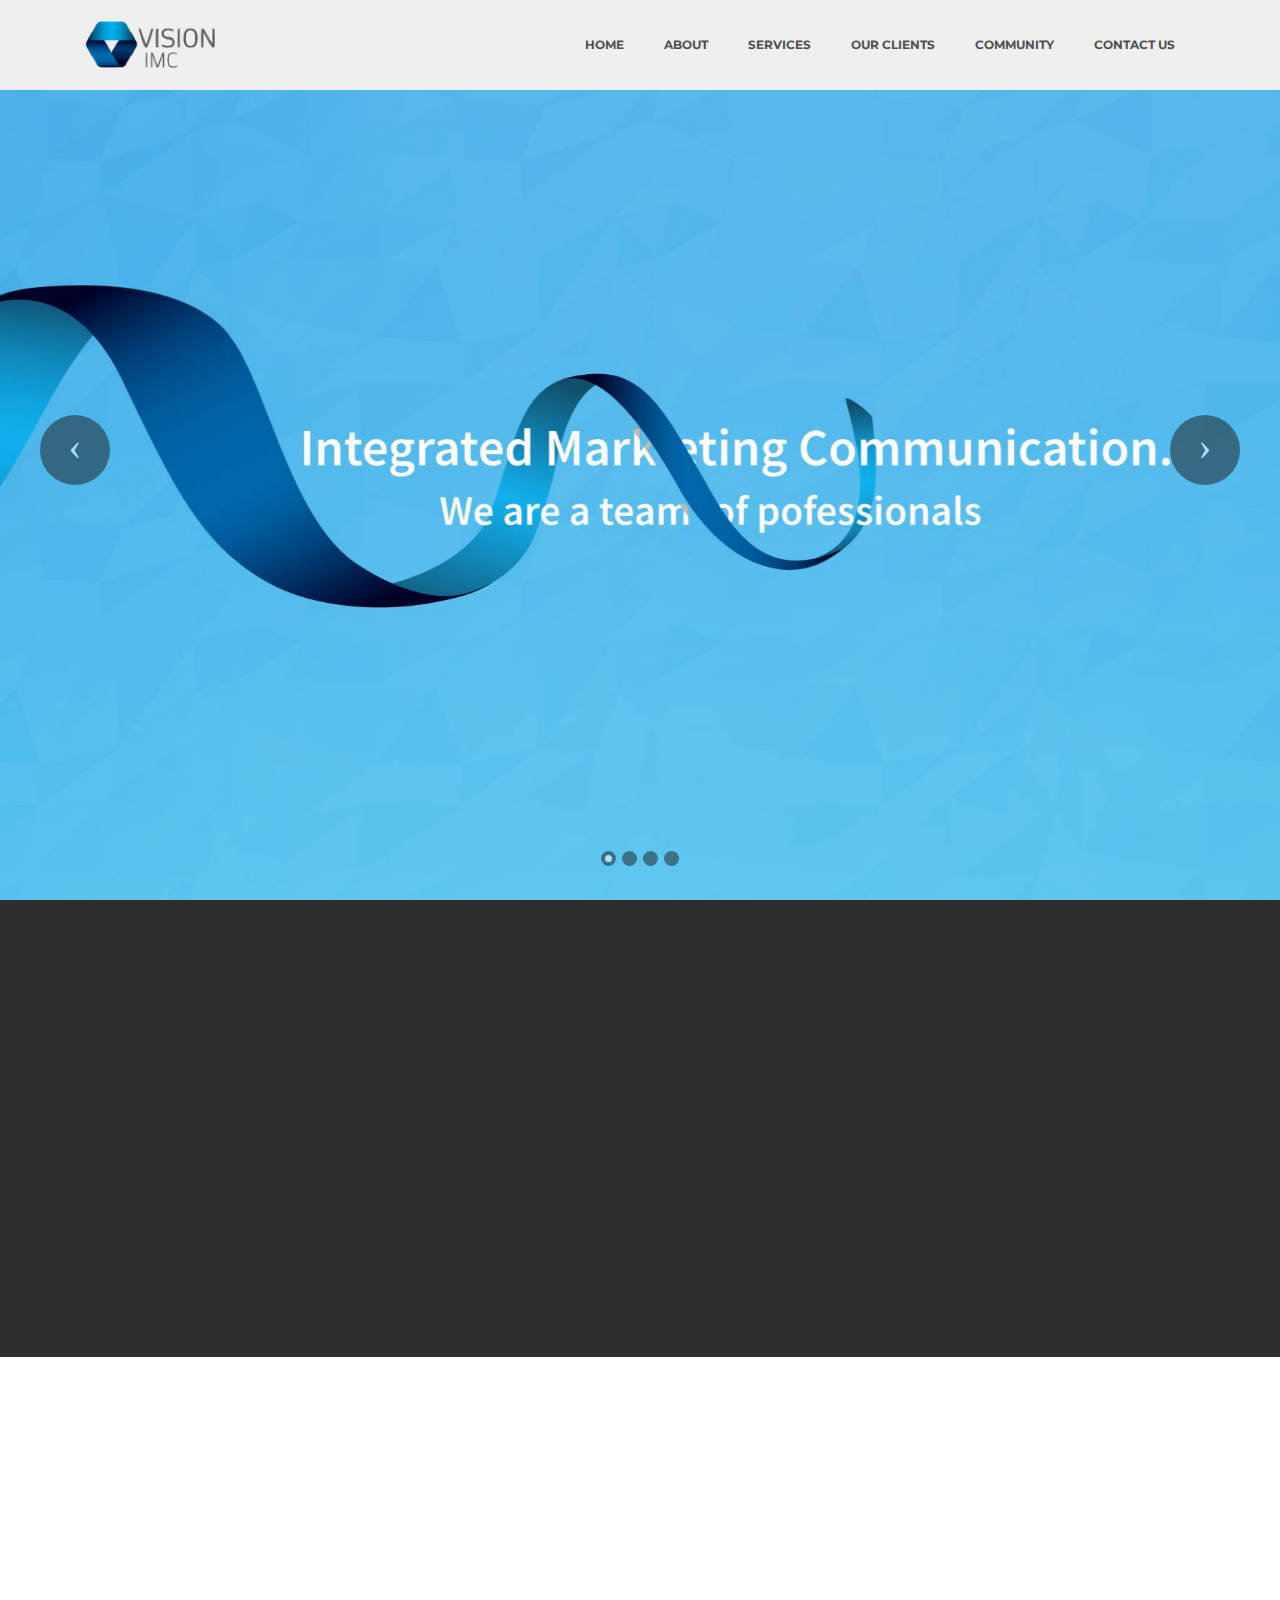
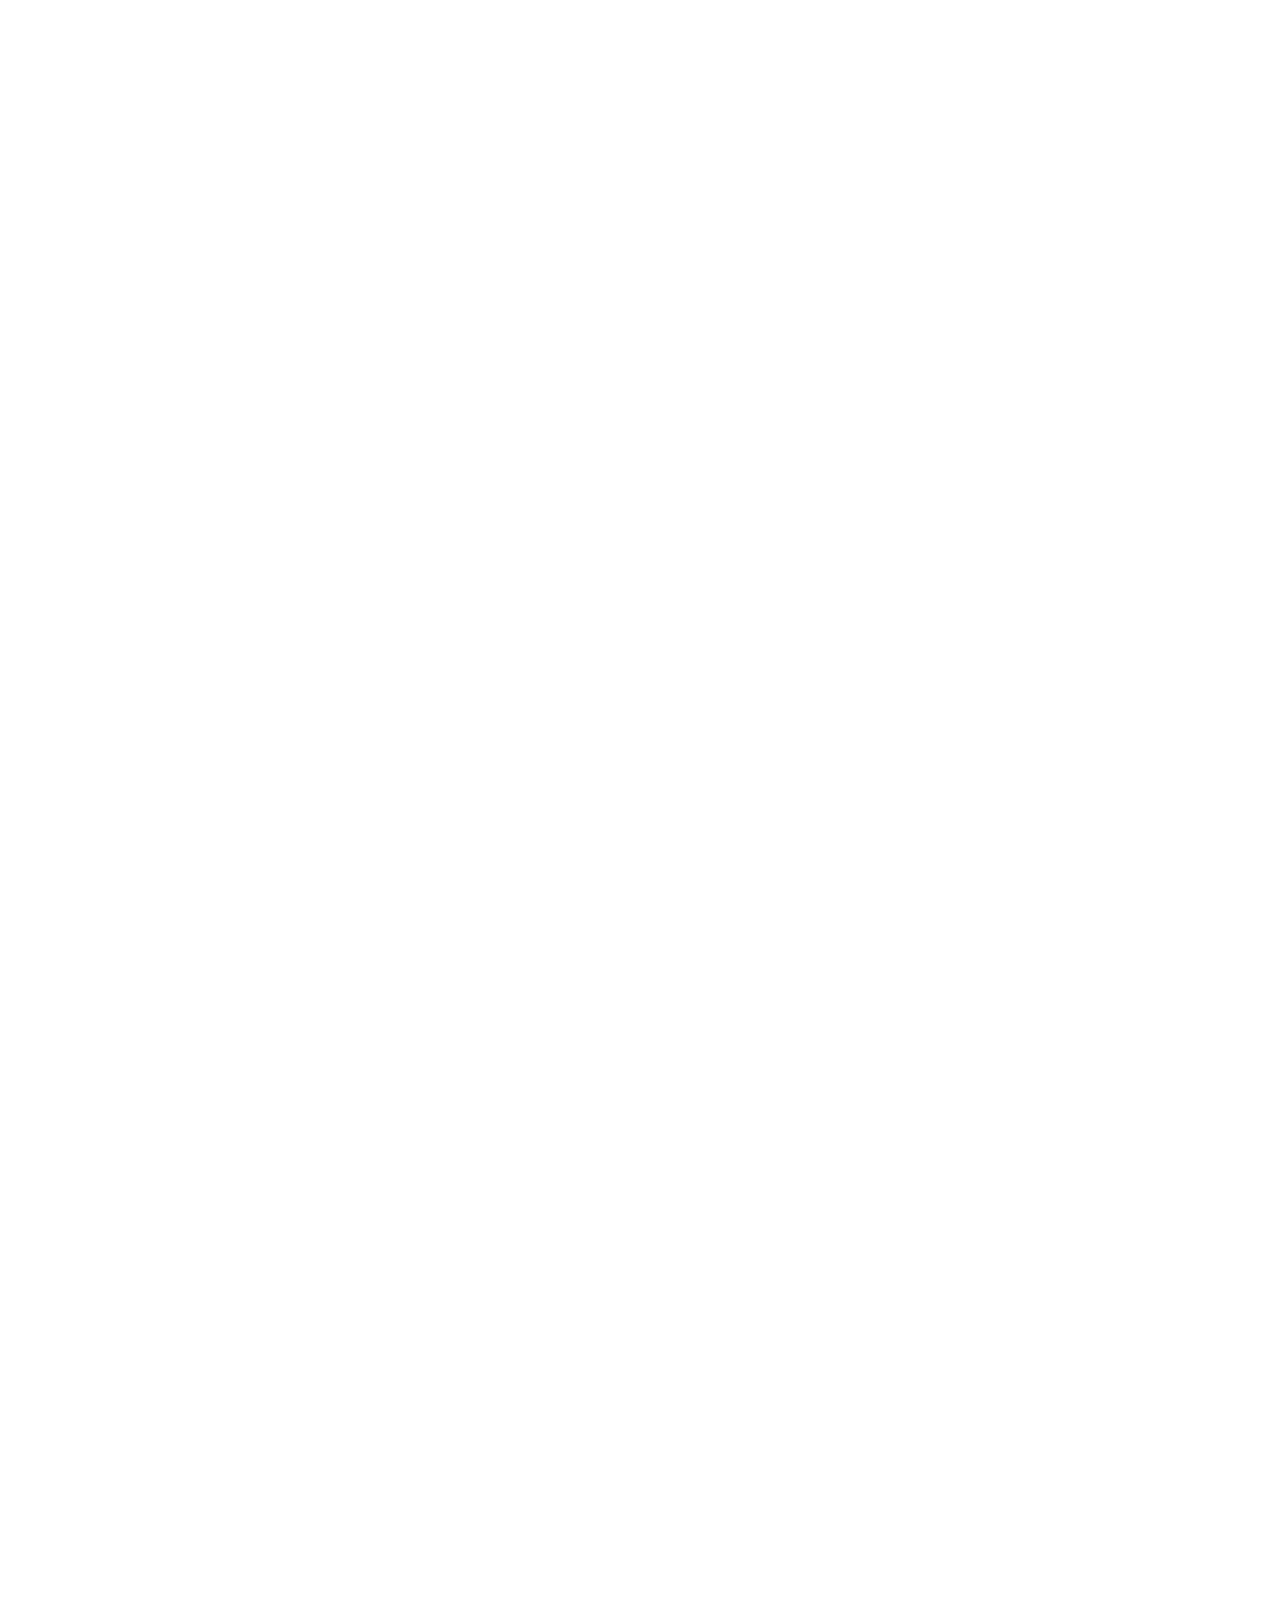
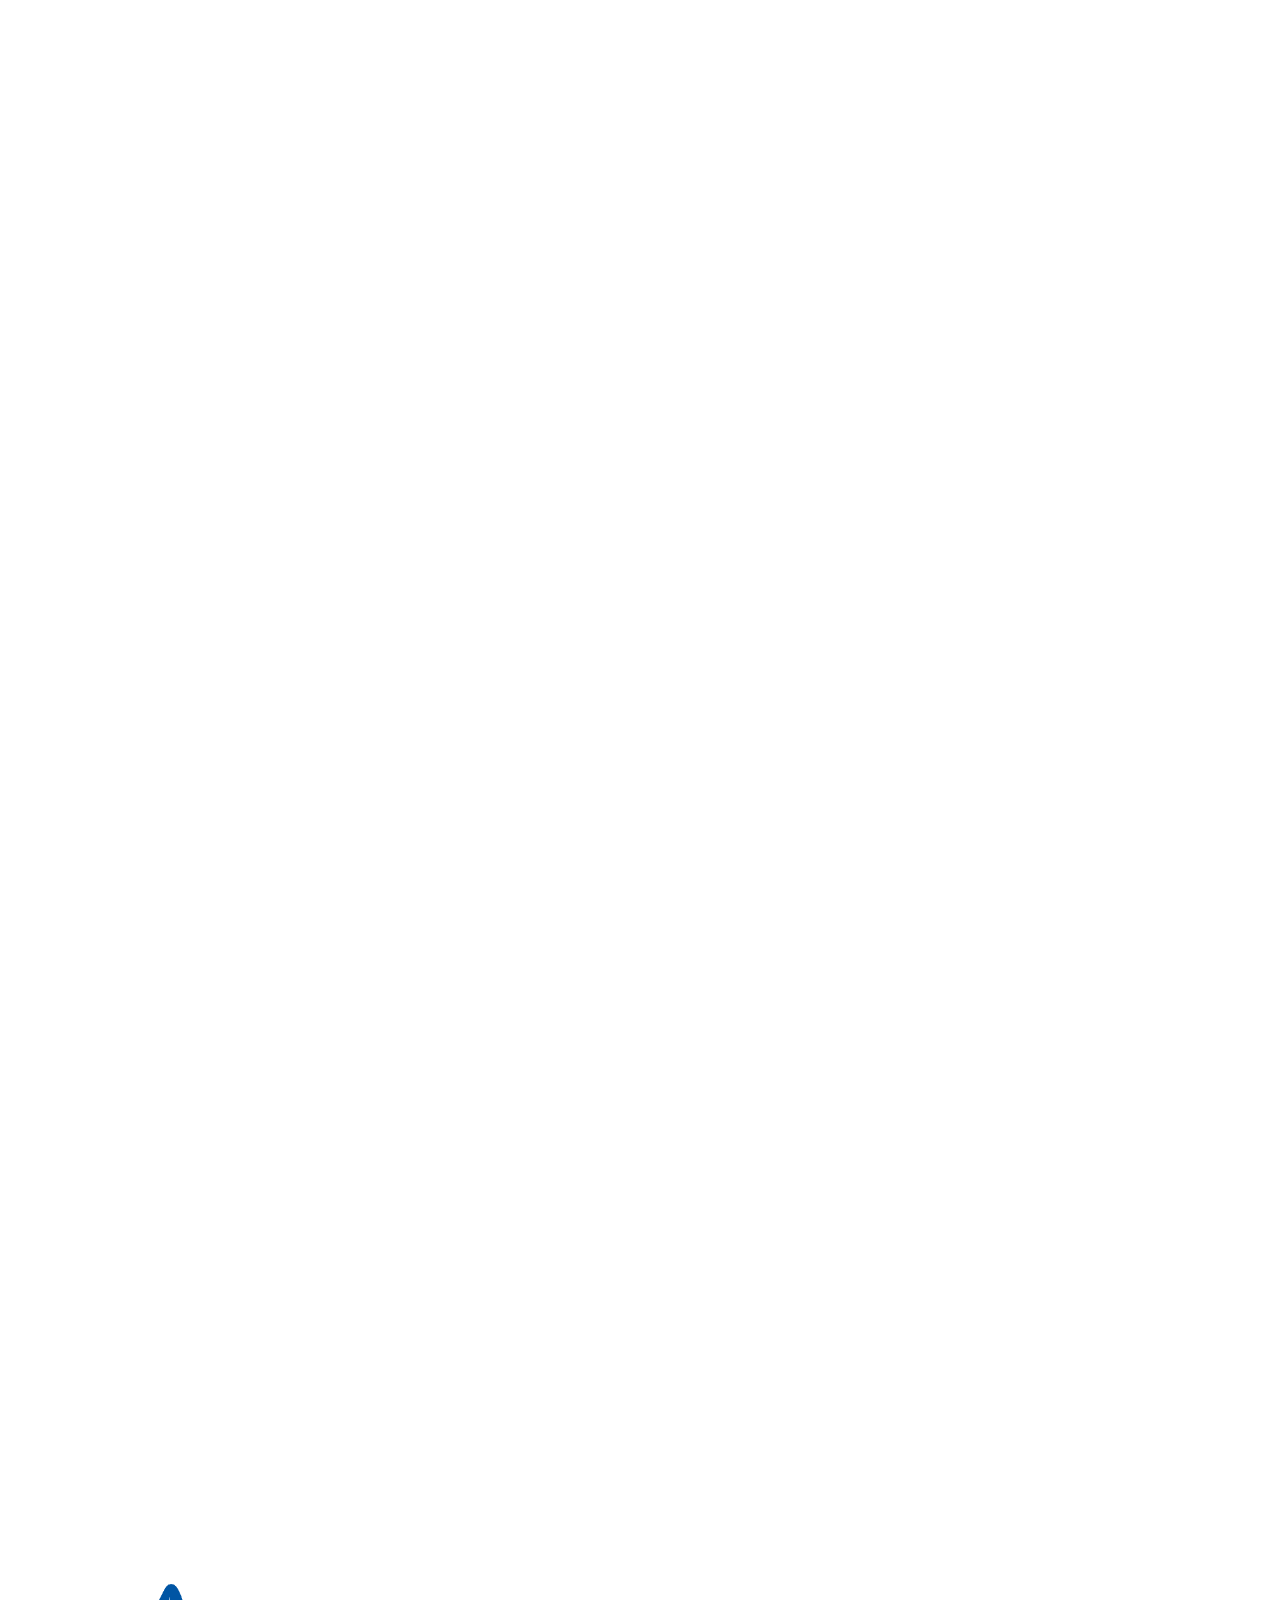
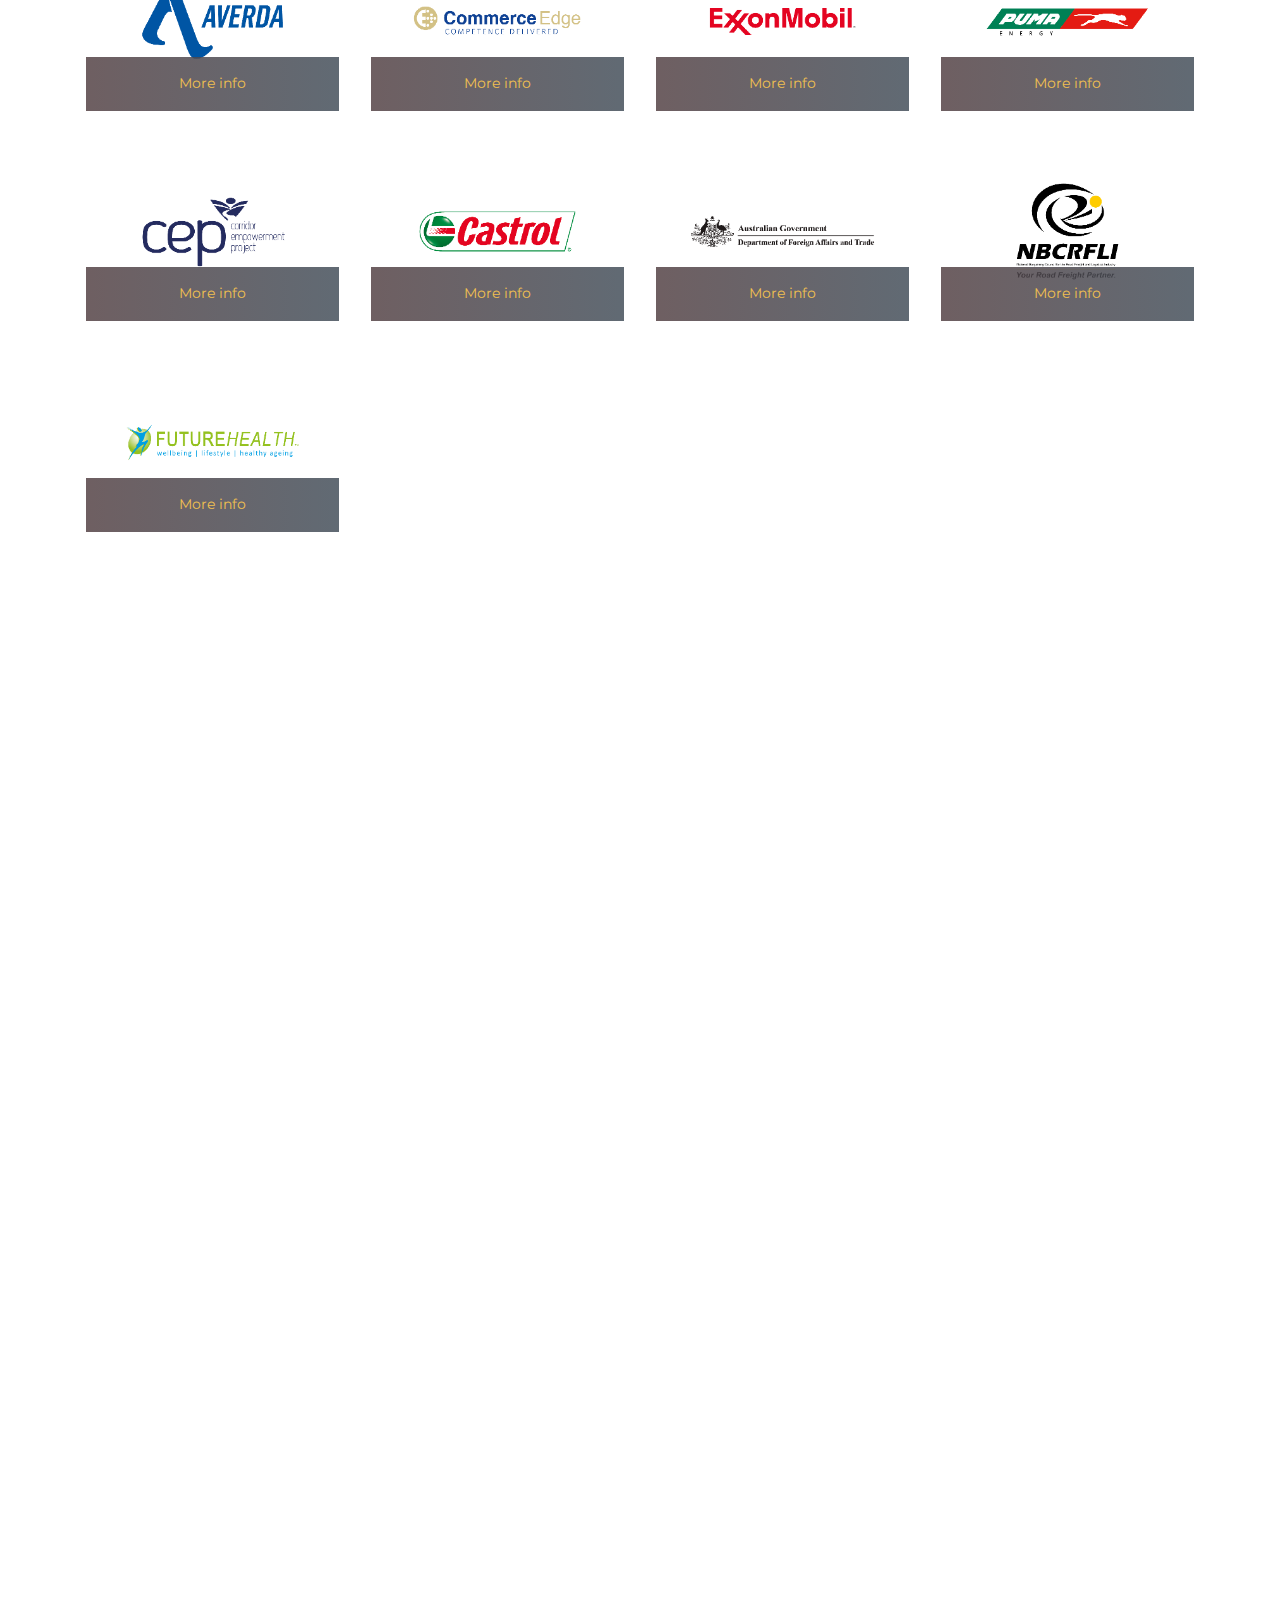
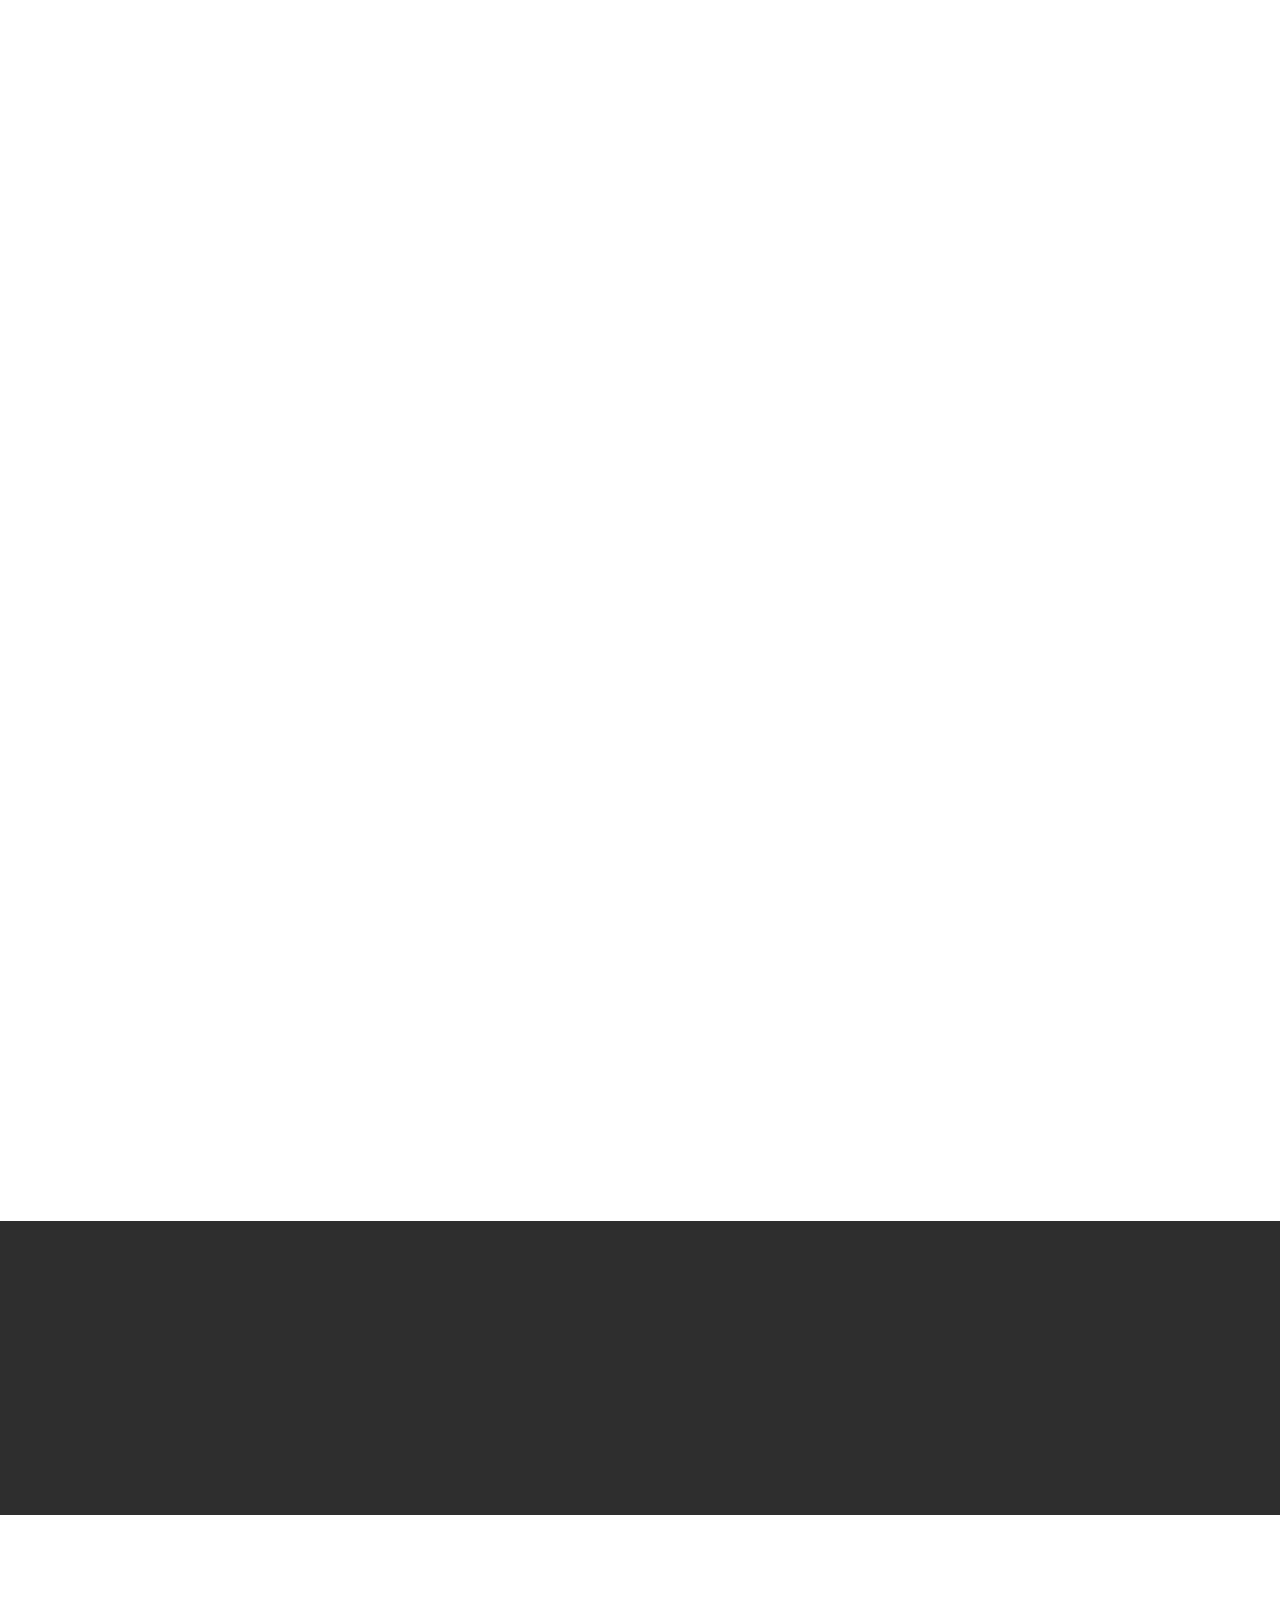
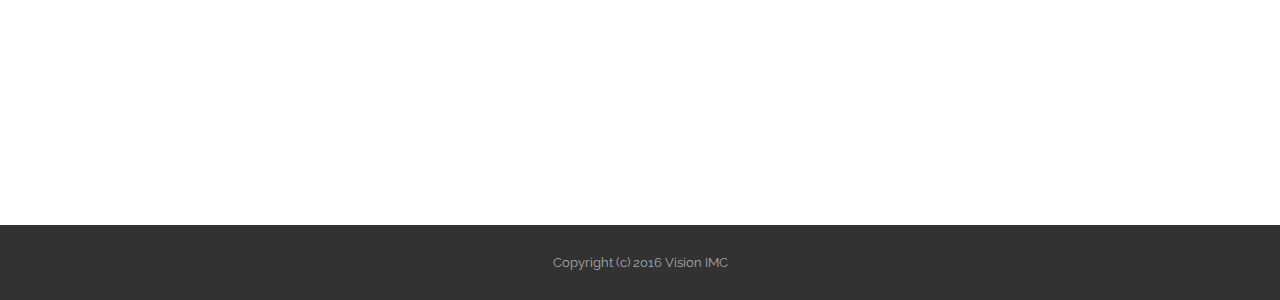
<file: index.html>
<!DOCTYPE html>
<html>
<head>
  <!-- Site made with Mobirise Website Builder v3.9.0, https://mobirise.com -->
  <meta charset="UTF-8">
  <meta http-equiv="X-UA-Compatible" content="IE=edge">
  <meta name="generator" content="Mobirise v3.9.0, mobirise.com">
  <meta name="viewport" content="width=device-width, initial-scale=1">
  <link rel="shortcut icon" href="assets/images/favicon-128x122-23.png" type="image/x-icon">
  <meta name="description" content="">
  
  <link rel="stylesheet" href="https://fonts.googleapis.com/css?family=Lora:400,700,400italic,700italic&amp;subset=latin">
  <link rel="stylesheet" href="https://fonts.googleapis.com/css?family=Montserrat:400,700">
  <link rel="stylesheet" href="https://fonts.googleapis.com/css?family=Raleway:100,100i,200,200i,300,300i,400,400i,500,500i,600,600i,700,700i,800,800i,900,900i">
  <link rel="stylesheet" href="assets/bootstrap-material-design-font/css/material.css">
  <link rel="stylesheet" href="assets/et-line-font-plugin/style.css">
  <link rel="stylesheet" href="assets/tether/tether.min.css">
  <link rel="stylesheet" href="assets/bootstrap/css/bootstrap.min.css">
  <link rel="stylesheet" href="assets/animate.css/animate.min.css">
  <link rel="stylesheet" href="assets/dropdown/css/style.css">
  <link rel="stylesheet" href="assets/socicon/css/socicon.min.css">
  <link rel="stylesheet" href="assets/theme/css/style.css">
  <link rel="stylesheet" href="assets/mobirise-gallery/style.css">
  <link rel="stylesheet" href="assets/mobirise/css/mbr-additional.css" type="text/css">
  
  
  
</head>
<body>
<section id="menu-1">

    <nav class="navbar navbar-dropdown navbar-fixed-top">
        <div class="container">

            <div class="mbr-table">
                <div class="mbr-table-cell">

                    <div class="navbar-brand">
                        <a href="https://www.vision-imc.com" class="navbar-logo"><img src="assets/images/logo-338x128-87.png" alt="Digital Agency" title="Vision IMC | Digital Agency"></a>
                        
                    </div>

                </div>
                <div class="mbr-table-cell">

                    <button class="navbar-toggler pull-xs-right hidden-md-up" type="button" data-toggle="collapse" data-target="#exCollapsingNavbar">
                        <div class="hamburger-icon"></div>
                    </button>

                    <ul class="nav-dropdown collapse pull-xs-right nav navbar-nav navbar-toggleable-sm" id="exCollapsingNavbar"><li class="nav-item"><a class="nav-link link" href="#top">HOME</a></li><li class="nav-item dropdown"><a class="nav-link link" href="index.html#header3-8" aria-expanded="false">ABOUT</a></li><li class="nav-item dropdown"><a class="nav-link link" href="index.html#content5-1h" aria-expanded="false">SERVICES</a></li><li class="nav-item"><a class="nav-link link" href="index.html#msg-box8-1j" aria-expanded="false">OUR CLIENTS</a></li><li class="nav-item"><a class="nav-link link" href="index.html#content5-1g" aria-expanded="false">COMMUNITY</a></li><li class="nav-item"><a class="nav-link link" href="index.html#header3-a" aria-expanded="false">CONTACT US</a></li></ul>
                    <button hidden="" class="navbar-toggler navbar-close" type="button" data-toggle="collapse" data-target="#exCollapsingNavbar">
                        <div class="close-icon"></div>
                    </button>

                </div>
            </div>

        </div>
    </nav>

</section>

<section class="engine"><a rel="external" href="https://mobirise.com">web site maker software</a></section><section class="mbr-slider mbr-section mbr-section__container carousel slide mbr-section-nopadding mbr-after-navbar" data-ride="carousel" data-keyboard="false" data-wrap="true" data-pause="false" data-interval="5000" id="slider-f">
    <div>
        <div>
            <div>
                <ol class="carousel-indicators">
                    <li data-app-prevent-settings="" data-target="#slider-f" data-slide-to="0" class="active"></li><li data-app-prevent-settings="" data-target="#slider-f" data-slide-to="1"></li><li data-app-prevent-settings="" data-target="#slider-f" data-slide-to="2"></li><li data-app-prevent-settings="" data-target="#slider-f" class="" data-slide-to="3"></li>
                </ol>
                <div class="carousel-inner" role="listbox">
                    <div class="mbr-section mbr-section-hero carousel-item dark center mbr-section-full active" data-bg-video-slide="false" style="background-image: url(assets/images/slider-image-1-2000x1251-24.jpg);">
                        <div class="mbr-table-cell">
                            
                            <div class="container-slide container">
                                
                                <div class="row">
                                    <div class="col-md-8 col-md-offset-2 text-xs-center">
                                        <h2 class="mbr-section-title display-1"></h2>
                                        <p class="mbr-section-lead lead"><br><br><br><br><br><br><br><br><br><br><br><br></p>

                                        
                                    </div>
                                </div>
                            </div>
                        </div>
                    </div><div class="mbr-section mbr-section-hero carousel-item dark center mbr-section-full" data-bg-video-slide="false" style="background-image: url(assets/images/slider-image-2-2000x1251-54.jpg);">
                        <div class="mbr-table-cell">
                            
                            <div class="container-slide container">
                                
                                <div class="row">
                                    <div class="col-md-8 col-md-offset-2 text-xs-center">
                                        <h2 class="mbr-section-title display-1"></h2>
                                        <p class="mbr-section-lead lead"><br><br><br><br><br><br><br><br><br><br></p>

                                        
                                    </div>
                                </div>
                            </div>
                        </div>
                    </div><div class="mbr-section mbr-section-hero carousel-item dark center mbr-section-full" data-bg-video-slide="false" style="background-image: url(assets/images/slider-image-3-2000x1251-33.jpg);">
                        <div class="mbr-table-cell">
                            
                            <div class="container-slide container">
                                
                                <div class="row">
                                    <div class="col-md-8 col-md-offset-2 text-xs-center">
                                        <h2 class="mbr-section-title display-1"></h2>
                                        <p class="mbr-section-lead lead"><br><br><br><br><br><br><br><br><br><br></p>

                                        
                                    </div>
                                </div>
                            </div>
                        </div>
                    </div><div class="mbr-section mbr-section-hero carousel-item dark center mbr-section-full" data-bg-video-slide="false" style="background-image: url(assets/images/slider-image-4-2000x1251-83.jpg);">
                        <div class="mbr-table-cell">
                            
                            <div class="container-slide container">
                                
                                <div class="row">
                                    <div class="col-md-8 col-md-offset-2 text-xs-center">
                                        <h2 class="mbr-section-title display-1"></h2>
                                        <p class="mbr-section-lead lead"><br><br><br><br><br><br><br><br><br><br></p>

                                        
                                    </div>
                                </div>
                            </div>
                        </div>
                    </div>
                </div>

                <a data-app-prevent-settings="" class="left carousel-control" role="button" data-slide="prev" href="#slider-f">
                    <span class="icon-prev" aria-hidden="true"></span>
                    <span class="sr-only">Previous</span>
                </a>
                <a data-app-prevent-settings="" class="right carousel-control" role="button" data-slide="next" href="#slider-f">
                    <span class="icon-next" aria-hidden="true"></span>
                    <span class="sr-only">Next</span>
                </a>
            </div>
        </div>
    </div>
</section>

<section class="mbr-section" id="form2-5" style="background-color: rgb(46, 46, 46); padding-top: 120px; padding-bottom: 120px;">
        <div class="mbr-section mbr-section__container mbr-section__container--middle">
        <div class="container">
            <div class="row">
                <div class="col-xs-12 text-xs-center">
                    <h3 class="mbr-section-title display-2">SUBSCRIBE FORM</h3>
                    <small class="mbr-section-subtitle">Subscribe to our Newsletter</small>
                </div>
            </div>
        </div>
    </div>
    <div class="mbr-section mbr-section-nopadding">
        <div class="container">
            <div class="row">
                <div class="col-xs-12 col-lg-10 col-lg-offset-1" data-form-type="formoid">
                    <div data-form-alert="true"><div hidden="" data-form-alert-success="true">Thanks for filling out form!</div></div>
                    <form class="mbr-form" action="https://mobirise.com/" method="post" data-form-title="SUBSCRIBE FORM">
                        <input type="hidden" value="5Euv2lftfgwAwsP0JZ8sPJkvcdE5i9UxBgEKP3E/4JLv2eDfSe1IqIqw6UCS5DYP//WqLJtD+tW6ILLtH7sn0gqhlS7uVuz0CTZfW9VRI3CbwYWpoJ1ISUa3jIZwsmT7" data-form-email="true">
                        <div class="mbr-subscribe mbr-subscribe-dark input-group">
                            <input type="email" class="form-control" name="email" required="" data-form-field="Email" placeholder="Enter Your Email Address..." id="form2-5-email">
                            <span class="input-group-btn"><button type="submit" class="btn btn-primary">SUBSCRIBE</button></span>
                        </div>
                    </form>
                </div>
            </div>
        </div>
    </div>
</section>

<section class="mbr-section mbr-section__container article" id="header3-8" style="background-color: rgb(255, 255, 255); padding-top: 140px; padding-bottom: 20px;">
    <div class="container">
        <div class="row">
            <div class="col-xs-12">
                <h3 class="mbr-section-title display-2">Who are we?</h3>
                <small class="mbr-section-subtitle"><span style="font-style: normal;">About Vision Intergrated Communications</span></small>
            </div>
        </div>
    </div>
</section>

<section class="mbr-section" id="msg-box5-d" style="background-color: rgb(255, 255, 255); padding-top: 40px; padding-bottom: 0px;">

    
    <div class="container">
        <div class="row">
            <div class="mbr-table-md-up">

              

              <div class="mbr-table-cell mbr-right-padding-md-up col-md-5 text-xs-center text-md-right">
                  <h3 class="mbr-section-title display-2">About Us</h3>
                  <div class="lead">

                    <p>Vision Integrated Marketing Communication |vimc| is a strategic communications specialist and integrated branding agency which develops integrated solutions to complex challenges. Our focus is on the increasing importance of corporate strategy, effective communication and strategic design implementation for differentiation. |vimc| enables market success through key stakeholder engagement. We have the capacity to develop, manage and integrate brand communication strategically, through all channels. Our approach encompasses the full business management process from initial business strategic intent to brand development and portfolio management, right through to the physical creation of the brand at grass roots level. Our name reflects our positioning as a forward-thinking, innovative, integrated marketing communications company determined to carve a name for ourselves in a highly competitive industry.<br><br>We are a level 4 BEE company.<br></p>

                  </div>

                  
              </div>


              


              <div class="mbr-table-cell mbr-valign-top col-md-7">
                  <div class="mbr-figure"><img src="assets/images/about1-1400x1113-10.jpg"></div>
              </div>

            </div>
        </div>
    </div>

</section>

<section class="mbr-section" id="msg-box5-e" style="background-color: rgb(255, 255, 255); padding-top: 40px; padding-bottom: 160px;">

    
    <div class="container">
        <div class="row">
            <div class="mbr-table-md-up">

              <div class="mbr-table-cell mbr-right-padding-md-up mbr-valign-top col-md-7">
                  <div class="mbr-figure"><img src="assets/images/desktop.jpg"></div>
              </div>

              


              <div class="mbr-table-cell col-md-5 text-xs-center text-md-left">
                  <h3 class="mbr-section-title display-2">Why choose us?</h3>
                  <div class="lead">

                    <p>Integrated marketing communications (IMC) is a process for managing customer relationships that drives brand value, primarily through communication efforts. It includes the coordination and integration of all marketing communication tools, avenues and sources within a company into a seamless programme in order to maximise the impact on end users at a minimal cost. This integration affects all firms’ business-to-business, marketing channel, customer-focused and internally directed communications. Several shifts in the advertising and media industry have caused IMC to develop into a primary strategy for marketers:<br><br>• From media advertising to multiple forms of communication.<br><br>• From mass media to more specialised (niche) media, which are centred on specific target audiences.<br><br>• From a manufacturer-dominated market to a retailer-dominated, consumer-controlled market.<br><br>• From general-focus advertising and marketing to data-based marketing.<br><br>• From low agency accountability to greater agency accountability, particularly in advertising.<br><br>• From traditional compensation to performance-based compensation (increased sales or benefits to the company).<br><br>• From limited Internet access to 24/7 Internet availability and access to goods and services.&nbsp;<br></p>

                  </div>

                  
              </div>


              

            </div>
        </div>
    </div>

</section>

<section class="mbr-section mbr-parallax-background" id="content5-1h" style="background-image: url(assets/images/background-02-2000x1251-15.jpg); padding-top: 120px; padding-bottom: 40px;">

    

    <div class="container">
        <h3 class="mbr-section-title display-2">Our Services</h3>
        <div class="lead"><p>Vision Integrated Marketing Communication |vimc| operates at various integrated levels and provides for services that operate throughout the full organisational lifecycle, covering marketing and brand communication solutions.|vimc| integrates all four brand environments (Investor, Corporate/B2B, Consumer/Retail and Employee) by looking into brand development issues such as visual identity, brand architecture, scenario planning and brand portfolio management. We also look into issues of brand synergy, leveraging, relevance and clarity.&nbsp;</p></div>
    </div>

</section>

<section class="mbr-cards mbr-section mbr-section-nopadding mbr-parallax-background" id="features7-c" style="background-image: url(assets/images/background-02-2000x1251-54.jpg);">

    

    <div class="mbr-cards-row row">
        <div class="mbr-cards-col col-xs-12 col-lg-3" style="padding-top: 40px; padding-bottom: 80px;">
            <div class="container">
                <div class="card cart-block">
                    <div class="card-img iconbox"><a href="https://mobirise.com" class="etl-icon icon-desktop mbr-iconfont mbr-iconfont-features7" style="color: rgb(255, 255, 255);"></a></div>
                    <div class="card-block">
                        <h4 class="card-title">Business Strategy</h4>
                        
                        <p class="card-text">Facilitated workshops: The purpose of these workshops is to develop strategic intent, mission, vision, values and organisational behaviours.</p>
                        
                    </div>
                </div>
            </div>
        </div>
        <div class="mbr-cards-col col-xs-12 col-lg-3" style="padding-top: 40px; padding-bottom: 80px;">
            <div class="container">
                <div class="card cart-block">
                    <div class="card-img iconbox"><a href="https://mobirise.com" class="etl-icon icon-gears mbr-iconfont mbr-iconfont-features7" style="color: rgb(255, 255, 255);"></a></div>
                    <div class="card-block">
                        <h4 class="card-title">Marketing Strategy</h4>
                        
                        <p class="card-text">Broad strategic development: This encompasses External and Internal Appraisals including a SWOT analysis, the TOWS Strategic Alternatives Matrix, Competitor Analysis, Consumer and Buyer Behaviour, and Political, Economic, Social and Technological (PEST) analysis.</p>
                        
                    </div>
                </div>
          </div>
        </div>
        <div class="mbr-cards-col col-xs-12 col-lg-3" style="padding-top: 40px; padding-bottom: 80px;">
            <div class="container">
                <div class="card cart-block">
                    <div class="card-img iconbox"><a href="https://mobirise.com" class="etl-icon icon-target mbr-iconfont mbr-iconfont-features7" style="color: rgb(255, 255, 255);"></a></div>
                    <div class="card-block">
                        <h4 class="card-title">Brand Strategy</h4>
                        
                        <p class="card-text">Brand strategy development: This includes brand research, key objectives, identity, implementation, management and measurement.</p>
                        
                    </div>
                </div>
            </div>
        </div>
        <div class="mbr-cards-col col-xs-12 col-lg-3" style="padding-top: 40px; padding-bottom: 80px;">
            <div class="container">
                <div class="card cart-block">
                    <div class="card-img iconbox"><a href="https://mobirise.com" class="etl-icon icon-linegraph mbr-iconfont mbr-iconfont-features7" style="color: rgb(255, 255, 255);"></a></div>
                    <div class="card-block">
                        <h4 class="card-title">Communication Strategy and Implementation Planning</h4>
                        
                        <p class="card-text">Development of communication strategies that involve implementation plans and timelines. </p>
                        
                    </div>
                </div>
            </div>
        </div>
        
        
    </div>
</section>

<section class="mbr-section article" id="msg-box8-1j" style="background-color: rgb(255, 255, 255); padding-top: 120px; padding-bottom: 40px;">

    
    <div class="container">
        <div class="row">
            <div class="col-md-8 col-md-offset-2 text-xs-center">
                <h3 class="mbr-section-title display-2">Our Clients</h3>
                <div class="lead"><p>Vision IMC has been involved in integrating communication and design platforms for companies all over South Africa. To learn more about these projects, simply hover over the company logo that you would like to read up on and click on the “More details” link.</p></div>
                
            </div>
        </div>
    </div>

</section>

<section class="mbr-gallery mbr-section mbr-section-nopadding mbr-slider-carousel" id="gallery2-8" data-filter="false" style="padding-top: 0rem; padding-bottom: 6rem;">
    <!-- Filter -->
    

    <!-- Gallery -->
    <div class="mbr-gallery-row container">
        <div class=" mbr-gallery-layout-default">
            <div>
                <div>
                    <div class="mbr-gallery-item mbr-gallery-item__mobirise3 mbr-gallery-item--p1" data-tags="Awesome" data-video-url="false">
                        <div href="#lb-gallery2-8" data-slide-to="0" data-toggle="modal">
                            
                            

                            <img alt="" src="assets/images/averda-logo-01-01-2000x1413-87-2000x1413-53.png">
                            
                            <span class="icon-focus"></span>
                            <span class="mbr-gallery-title"><a href="averda.html">More info</a></span>
                        </div>
                    </div><div class="mbr-gallery-item mbr-gallery-item__mobirise3 mbr-gallery-item--p1" data-tags="Responsive" data-video-url="false">
                        <div href="#lb-gallery2-8" data-slide-to="1" data-toggle="modal">
                            
                            

                            <img alt="" src="assets/images/commerce-edge-01-01-2000x1413-89-2000x1413-50.png">
                            
                            <span class="icon-focus"></span>
                            <span class="mbr-gallery-title"><a href="commerce_edge_south_africa.html">More info</a></span>
                        </div>
                    </div><div class="mbr-gallery-item mbr-gallery-item__mobirise3 mbr-gallery-item--p1" data-tags="Creative" data-video-url="false">
                        <div href="#lb-gallery2-8" data-slide-to="2" data-toggle="modal">
                            
                            

                            <img alt="" src="assets/images/exxon-mobil-logo-01-01-2000x1413-8-2000x1413-40.png">
                            
                            <span class="icon-focus"></span>
                            <span class="mbr-gallery-title"><a href="exxon-mobil.html">More info</a></span>
                        </div>
                    </div><div class="mbr-gallery-item mbr-gallery-item__mobirise3 mbr-gallery-item--p1" data-tags="Animated" data-video-url="false">
                        <div href="#lb-gallery2-8" data-slide-to="3" data-toggle="modal">
                            
                            

                            <img alt="" src="assets/images/puma-energy-01-01-2000x1413-97-2000x1413-56.png">
                            
                            <span class="icon-focus"></span>
                            <span class="mbr-gallery-title"><a href="puma_energy.html">More info</a></span>
                        </div>
                    </div><div class="mbr-gallery-item mbr-gallery-item__mobirise3 mbr-gallery-item--p1" data-tags="Responsive" data-video-url="false">
                        <div href="#lb-gallery2-8" data-slide-to="4" data-toggle="modal">
                            
                            

                            <img alt="" src="assets/images/cep-logo-01-01-2000x1413-97-2000x1413-8.png">
                            
                            <span class="icon-focus"></span>
                            <span class="mbr-gallery-title"><a href="cep.html">More info</a></span>
                        </div>
                    </div><div class="mbr-gallery-item mbr-gallery-item__mobirise3 mbr-gallery-item--p1" data-tags="Animated" data-video-url="false">
                        <div href="#lb-gallery2-8" data-slide-to="5" data-toggle="modal">
                            
                            

                            <img alt="" src="assets/images/castrol-logo-01-01-2000x1413-97-2000x1413-17.png">
                            
                            <span class="icon-focus"></span>
                            <span class="mbr-gallery-title"><a href="castrol.html">More info</a></span>
                        </div>
                    </div><div class="mbr-gallery-item mbr-gallery-item__mobirise3 mbr-gallery-item--p1" data-tags="Animated" data-video-url="false">
                        <div href="#lb-gallery2-8" data-slide-to="6" data-toggle="modal">
                            
                            

                            <img alt="" src="assets/images/aus-aid-logo-01-2000x1413-37-2000x1413-89.png">
                            
                            <span class="icon-focus"></span>
                            <span class="mbr-gallery-title"><a href="aus_aid.html">More info</a></span>
                        </div>
                    </div><div class="mbr-gallery-item mbr-gallery-item__mobirise3 mbr-gallery-item--p1" data-tags="Animated" data-video-url="false">
                        <div href="#lb-gallery2-8" data-slide-to="7" data-toggle="modal">
                            
                            

                            <img alt="" src="assets/images/nbcrfli-01-01-2000x1413-74-2000x1413-89.png">
                            
                            <span class="icon-focus"></span>
                            <span class="mbr-gallery-title"><a href="nbcrfli.html">More info</a></span>
                        </div>
                    </div><div class="mbr-gallery-item mbr-gallery-item__mobirise3 mbr-gallery-item--p1" data-tags="Animated" data-video-url="false">
                        <div href="#lb-gallery2-8" data-slide-to="8" data-toggle="modal">
                            
                            

                            <img alt="" src="assets/images/futurehealth-logo-01-01-2000x1413-97-2000x1413-24.png">
                            
                            <span class="icon-focus"></span>
                            <span class="mbr-gallery-title"><a href="future-health.html">More info</a></span>
                        </div>
                    </div>
                </div>
            </div>
            <div class="clearfix"></div>
        </div>
    </div>

    <!-- Lightbox -->
    <div data-app-prevent-settings="" class="mbr-slider modal fade carousel slide" tabindex="-1" data-keyboard="true" data-interval="false" id="lb-gallery2-8">
        <div class="modal-dialog">
            <div class="modal-content">
                <div class="modal-body">
                    
                    <div class="carousel-inner">
                        <div class="carousel-item">
                            <img alt="" src="assets/images/averda-logo-01-01-2000x1413-87.png">
                        </div><div class="carousel-item">
                            <img alt="" src="assets/images/commerce-edge-01-01-2000x1413-89.png">
                        </div><div class="carousel-item">
                            <img alt="" src="assets/images/exxon-mobil-logo-01-01-2000x1413-8.png">
                        </div><div class="carousel-item">
                            <img alt="" src="assets/images/puma-energy-01-01-2000x1413-97.png">
                        </div><div class="carousel-item">
                            <img alt="" src="assets/images/cep-logo-01-01-2000x1413-97.png">
                        </div><div class="carousel-item">
                            <img alt="" src="assets/images/castrol-logo-01-01-2000x1413-97.png">
                        </div><div class="carousel-item">
                            <img alt="" src="assets/images/aus-aid-logo-01-2000x1413-37.png">
                        </div><div class="carousel-item">
                            <img alt="" src="assets/images/nbcrfli-01-01-2000x1413-74.png">
                        </div><div class="carousel-item active">
                            <img alt="" src="assets/images/futurehealth-logo-01-01-2000x1413-97.png">
                        </div>
                    </div>
                    <a class="left carousel-control" role="button" data-slide="prev" href="#lb-gallery2-8">
                        <span class="icon-prev" aria-hidden="true"></span>
                        <span class="sr-only">Previous</span>
                    </a>
                    <a class="right carousel-control" role="button" data-slide="next" href="#lb-gallery2-8">
                        <span class="icon-next" aria-hidden="true"></span>
                        <span class="sr-only">Next</span>
                    </a>

                    <a class="close" href="#" role="button" data-dismiss="modal">
                        <span aria-hidden="true">×</span>
                        <span class="sr-only">Close</span>
                    </a>
                </div>
            </div>
        </div>
    </div>
</section>

<section class="mbr-section article mbr-section__container" id="content7-1m" style="background-color: rgb(255, 255, 255); padding-top: 20px; padding-bottom: 20px;">

    <div class="container">
        <div class="row">
            <div class="col-xs-12 col-md-4 lead"><p>Image 1</p></div>
            <div class="col-xs-12 col-md-4 lead"><p>Image 2</p></div>
            <div class="col-xs-12 col-md-4 lead"><p>Image 3</p></div>
        </div>
    </div>

</section>

<section class="mbr-section article mbr-section__container" id="content7-1n" style="background-color: rgb(255, 255, 255); padding-top: 20px; padding-bottom: 20px;">

    <div class="container">
        <div class="row">
            <div class="col-xs-12 col-md-4 lead"><p>Image 4</p></div>
            <div class="col-xs-12 col-md-4 lead"><p>Image 5</p></div>
            <div class="col-xs-12 col-md-4 lead"><p>image 6</p></div>
        </div>
    </div>

</section>

<section class="mbr-section mbr-parallax-background" id="content5-1g" style="background-image: url(assets/images/background-02-2000x1251-22.jpg); padding-top: 120px; padding-bottom: 120px;">

    

    <div class="container">
        <h3 class="mbr-section-title display-2">Our Team Serving The Community</h3>
        <div class="lead"><p>In July 2014, we joined Monash University in their “Mandela Month Book Drive” to deliver reading books to children at an Early Childhood Development centre in Zandspruit Township.</p><p><span style="font-size: 1.07rem; line-height: 1.5;">On 18 July 2012, we joined employees from the Corridor Empowerment Project, Mercedes Benz and other organisations in providing a facelift to St Anthony’s Education Centre in Reiger Park. We helped paint, garden and tidy up the premises. St.Anthony’s Education Centre accommodates more than 1 000 learners a day from all walks of life, especially the surrounding impoverished communities.</span><br></p><p><span style="font-size: 1.07rem; line-height: 1.5;">In March 2012, |vimc| donated 20 second-hand Apple computers to HOPE worldwide, an international non-profit organisation whose vision is to bring hope and change the lives of the world’s most poor, sick and suffering. The donated Apple computers were sent to the Diepsloot Kidz Club, the CAFCAR Kidz Club in Itsoseng and to IMPILO, a community-based IT project in Zandspruit. The Kidz Clubs provide numeracy and literacy training, an opportunity to play, as well as a wholesome meal to orphaned and vulnerable children from the ages 2 to 17 on a weekly basis. The computers are being used for administration purposes, as well as to train children in IT, at the Kidz Clubs. The computers donated to IMPILO are also being used to provide underprivileged community members with an opportunity to train in and use technology.&nbsp;</span><br></p></div>
    </div>

</section>

<section class="mbr-section mbr-section__container article" id="header3-a" style="background-color: rgb(255, 255, 255); padding-top: 140px; padding-bottom: 60px;">
    <div class="container">
        <div class="row">
            <div class="col-xs-12">
                <h3 class="mbr-section-title display-2">Contact Us</h3>
                
            </div>
        </div>
    </div>
</section>

<section class="mbr-section mbr-section-nopadding" id="map1-9">
    <div class="mbr-map"><iframe frameborder="0" style="border:0" src="https://www.google.com/maps/embed/v1/place?key=AIzaSyA0Dx_boXQiwvdz8sJHoYeZNVTdoWONYkU&amp;q=place_id:ChIJHTovtsd2lR4RXSoZg0GyKNo" allowfullscreen=""></iframe></div>
</section>

<section class="mbr-section" id="form1-b" style="background-color: rgb(255, 255, 255); padding-top: 120px; padding-bottom: 120px;">
    
    <div class="mbr-section mbr-section__container mbr-section__container--middle">
        <div class="container">
            <div class="row">
                <div class="col-xs-12 text-xs-center">
                    
                    <small class="mbr-section-subtitle"><span style="font-style: normal;"><strong>Contact Form</strong> | Get in touch</span></small>
                </div>
            </div>
        </div>
    </div>
    <div class="mbr-section mbr-section-nopadding">
        <div class="container">
            <div class="row">
                <div class="col-xs-12 col-lg-10 col-lg-offset-1" data-form-type="formoid">


                    <div data-form-alert="true">
                        <div hidden="" data-form-alert-success="true" class="alert alert-form alert-success text-xs-center">Thanks for filling out form!</div>
                    </div>


                    <form action="https://mobirise.com/" method="post" data-form-title="Contact Form">

                        <input type="hidden" value="6Bue2TCtHC+ZpsbUjNIXaEDIdSVZdq/13JI/7+cLpQjO61RQGVuuatCKzBI1QsFK9QhKkgJ5hp/4KATP8BGvfDjOw4wWLVVUkzJFNxOsCo6d0YnjERHpebbmwWPFXF/n" data-form-email="true">

                        <div class="row row-sm-offset">

                            <div class="col-xs-12 col-md-4">
                                <div class="form-group">
                                    <label class="form-control-label" for="form1-b-name">Name<span class="form-asterisk">*</span></label>
                                    <input type="text" class="form-control" name="name" required="" data-form-field="Name" id="form1-b-name">
                                </div>
                            </div>

                            <div class="col-xs-12 col-md-4">
                                <div class="form-group">
                                    <label class="form-control-label" for="form1-b-email">Email<span class="form-asterisk">*</span></label>
                                    <input type="email" class="form-control" name="email" required="" data-form-field="Email" id="form1-b-email">
                                </div>
                            </div>

                            <div class="col-xs-12 col-md-4">
                                <div class="form-group">
                                    <label class="form-control-label" for="form1-b-phone">Phone</label>
                                    <input type="tel" class="form-control" name="phone" data-form-field="Phone" id="form1-b-phone">
                                </div>
                            </div>

                        </div>

                        <div class="form-group">
                            <label class="form-control-label" for="form1-b-message">Message</label>
                            <textarea class="form-control" name="message" rows="7" data-form-field="Message" id="form1-b-message"></textarea>
                        </div>

                        <div><button type="submit" class="btn btn-primary">CONTACT US</button></div>

                    </form>
                </div>
            </div>
        </div>
    </div>
</section>

<section class="mbr-section mbr-section-md-padding mbr-footer footer1" id="contacts1-a" style="background-color: rgb(46, 46, 46); padding-top: 90px; padding-bottom: 90px;">
    
    <div class="container">
        <div class="row">
            <div class="mbr-footer-content col-xs-12 col-md-3">
                <div><img src="assets/images/logo-128x48-40.png"></div>
            </div>
            <div class="mbr-footer-content col-xs-12 col-md-3">
                <p><strong>Address</strong><br>24 Trust Avenue<br>Witkoppen Ext. 3<br>Johannesburg<br></p>
            </div>
            <div class="mbr-footer-content col-xs-12 col-md-3">
                <p></p><p><strong>Contacts</strong><br>
Email:&nbsp;<a href="mailto:sean@vision-imc.com">sean@vision-imc.com</a><br>
Phone: +011 465 1889<br><br></p><p></p>
            </div>
            <div class="mbr-footer-content col-xs-12 col-md-3">
                <p></p><p><strong>Links</strong><br>
<a href="#">About VIMC</a><a class="text-primary" href="https://mobirise.com/"></a><br>
<a href="#">What we do?</a><a class="text-primary" href="https://mobirise.com/mobirise-free-win.zip"></a><br>
<a href="#">Our Clients</a><a class="text-primary" href="https://mobirise.com/mobirise-free-mac.zip"></a></p><p></p>
            </div>

        </div>
    </div>
</section>

<section class="mbr-section mbr-section-md-padding" id="social-buttons1-6" style="background-color: rgb(255, 255, 255); padding-top: 90px; padding-bottom: 90px;">
    
    <div class="container">
        <div class="row">
            <div class="col-md-8 col-md-offset-2 text-xs-center">
                <h3 class="mbr-section-title display-2">SHARE THIS PAGE!</h3>
                <div>

                  <div class="mbr-social-likes" data-counters="false">
                    <span class="btn btn-social facebook" title="Share link on Facebook">
                        <i class="socicon socicon-facebook"></i>
                    </span>
                    <span class="btn btn-social twitter" title="Share link on Twitter">
                        <i class="socicon socicon-twitter"></i>
                    </span>
                    <span class="btn btn-social plusone" title="Share link on Google+">
                        <i class="socicon socicon-google"></i>
                    </span>
                    
                    
                  </div>

                </div>
            </div>
        </div>
    </div>
</section>

<footer class="mbr-small-footer mbr-section mbr-section-nopadding" id="footer1-4" style="background-color: rgb(50, 50, 50); padding-top: 1.75rem; padding-bottom: 1.75rem;">
    
    <div class="container">
        <p class="text-xs-center">Copyright (c) 2016 Vision IMC</p>
    </div>
</footer>


  <script src="assets/web/assets/jquery/jquery.min.js"></script>
  <script src="assets/tether/tether.min.js"></script>
  <script src="assets/bootstrap/js/bootstrap.min.js"></script>
  <script src="assets/smooth-scroll/SmoothScroll.js"></script>
  <script src="assets/viewportChecker/jquery.viewportchecker.js"></script>
  <script src="assets/dropdown/js/script.min.js"></script>
  <script src="assets/touchSwipe/jquery.touchSwipe.min.js"></script>
  <script src="assets/bootstrap-carousel-swipe/bootstrap-carousel-swipe.js"></script>
  <script src="assets/jarallax/jarallax.js"></script>
  <script src="assets/masonry/masonry.pkgd.min.js"></script>
  <script src="assets/imagesloaded/imagesloaded.pkgd.min.js"></script>
  <script src="assets/social-likes/social-likes.js"></script>
  <script src="assets/theme/js/script.js"></script>
  <script src="assets/mobirise-gallery/player.min.js"></script>
  <script src="assets/mobirise-gallery/script.js"></script>
  <script src="assets/formoid/formoid.min.js"></script>
  
  
  <input name="animation" type="hidden">
   <div id="scrollToTop" class="scrollToTop mbr-arrow-up"><a style="text-align: center;"><i class="mbr-arrow-up-icon"></i></a></div>
  </body>
</html>
</file>
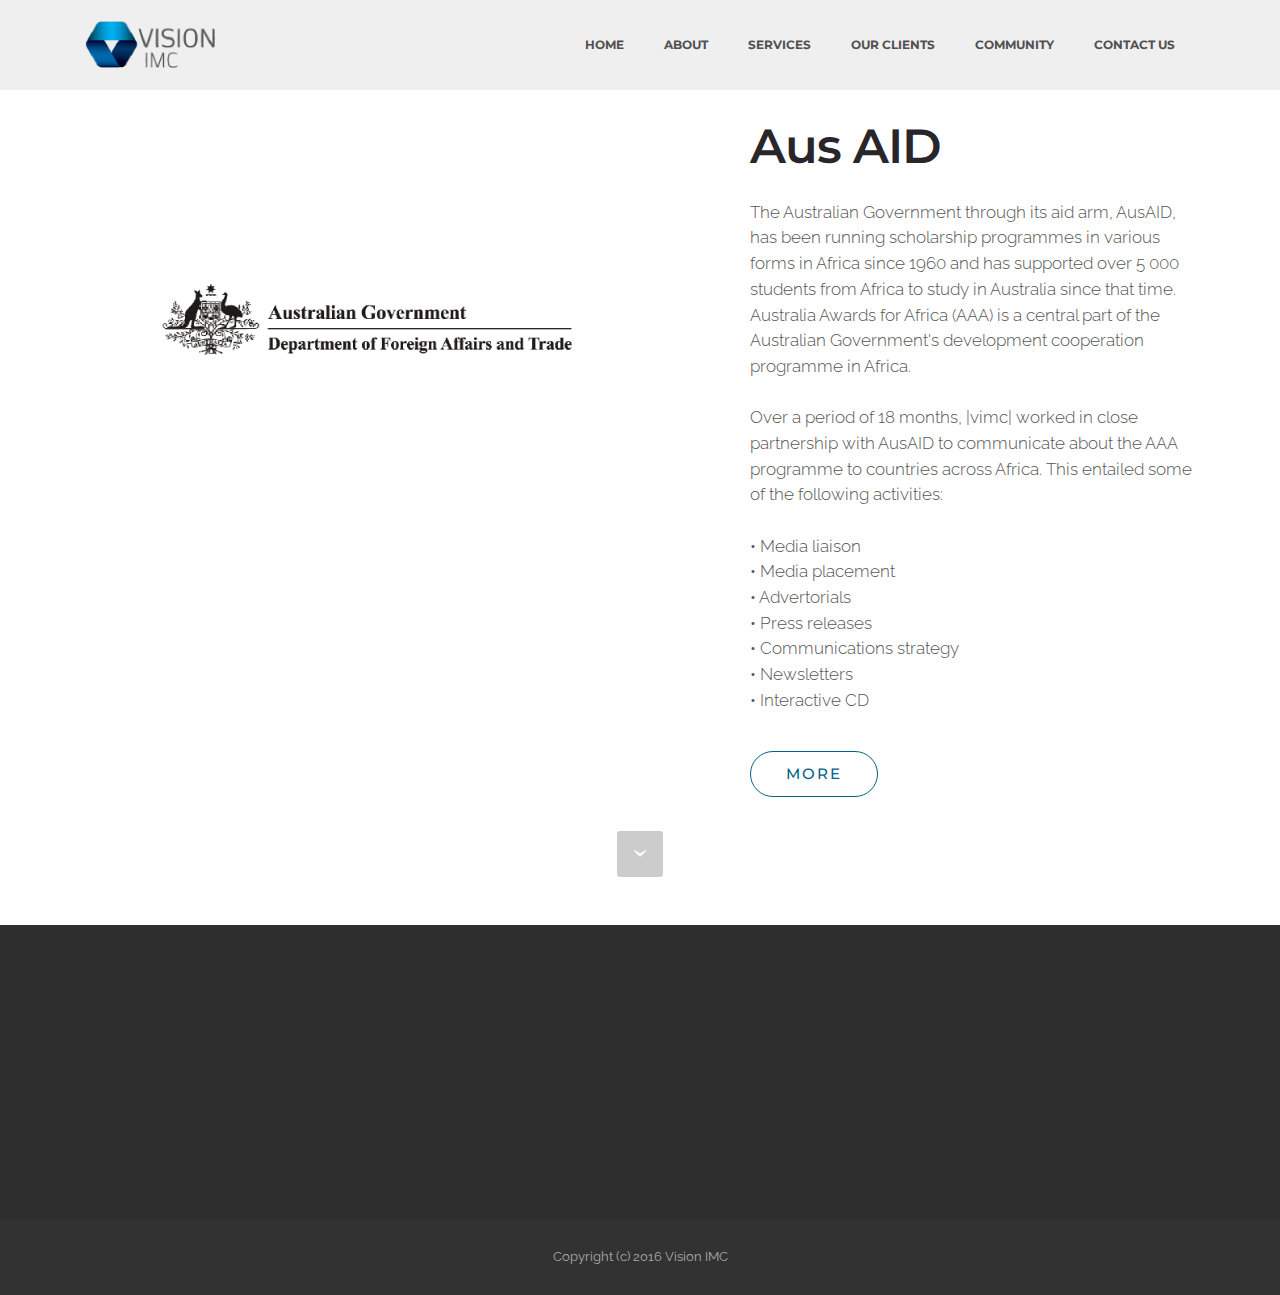
<file: aus_aid.html>
<!DOCTYPE html>
<html>
<head>
  <!-- Site made with Mobirise Website Builder v3.9.0, https://mobirise.com -->
  <meta charset="UTF-8">
  <meta http-equiv="X-UA-Compatible" content="IE=edge">
  <meta name="generator" content="Mobirise v3.9.0, mobirise.com">
  <meta name="viewport" content="width=device-width, initial-scale=1">
  <link rel="shortcut icon" href="assets/images/favicon-128x122-23.png" type="image/x-icon">
  <meta name="description" content="Aus AID">
  <title>Aus AID</title>
  <link rel="stylesheet" href="https://fonts.googleapis.com/css?family=Lora:400,700,400italic,700italic&amp;subset=latin">
  <link rel="stylesheet" href="https://fonts.googleapis.com/css?family=Montserrat:400,700">
  <link rel="stylesheet" href="https://fonts.googleapis.com/css?family=Raleway:100,100i,200,200i,300,300i,400,400i,500,500i,600,600i,700,700i,800,800i,900,900i">
  <link rel="stylesheet" href="assets/bootstrap-material-design-font/css/material.css">
  <link rel="stylesheet" href="assets/tether/tether.min.css">
  <link rel="stylesheet" href="assets/bootstrap/css/bootstrap.min.css">
  <link rel="stylesheet" href="assets/animate.css/animate.min.css">
  <link rel="stylesheet" href="assets/dropdown/css/style.css">
  <link rel="stylesheet" href="assets/theme/css/style.css">
  <link rel="stylesheet" href="assets/mobirise/css/mbr-additional.css" type="text/css">
  
  
  
</head>
<body>
<section id="menu-e">

    <nav class="navbar navbar-dropdown navbar-fixed-top">
        <div class="container">

            <div class="mbr-table">
                <div class="mbr-table-cell">

                    <div class="navbar-brand">
                        <a href="https://www.vision-imc.com" class="navbar-logo"><img src="assets/images/logo-338x128-87.png" alt="Digital Agency" title="Vision IMC | Digital Agency"></a>
                        
                    </div>

                </div>
                <div class="mbr-table-cell">

                    <button class="navbar-toggler pull-xs-right hidden-md-up" type="button" data-toggle="collapse" data-target="#exCollapsingNavbar">
                        <div class="hamburger-icon"></div>
                    </button>

                    <ul class="nav-dropdown collapse pull-xs-right nav navbar-nav navbar-toggleable-sm" id="exCollapsingNavbar"><li class="nav-item"><a class="nav-link link" href="#top">HOME</a></li><li class="nav-item dropdown"><a class="nav-link link" href="index.html#header3-8" aria-expanded="false">ABOUT</a></li><li class="nav-item dropdown"><a class="nav-link link" href="index.html#content5-1h" aria-expanded="false">SERVICES</a></li><li class="nav-item"><a class="nav-link link" href="index.html#msg-box8-1j" aria-expanded="false">OUR CLIENTS</a></li><li class="nav-item"><a class="nav-link link" href="index.html#content5-1g" aria-expanded="false">COMMUNITY</a></li><li class="nav-item"><a class="nav-link link" href="index.html#header3-a" aria-expanded="false">CONTACT US</a></li></ul>
                    <button hidden="" class="navbar-toggler navbar-close" type="button" data-toggle="collapse" data-target="#exCollapsingNavbar">
                        <div class="close-icon"></div>
                    </button>

                </div>
            </div>

        </div>
    </nav>

</section>

<section class="engine"><a rel="external" href="https://mobirise.com">simple site building</a></section><section class="mbr-section mbr-section-hero mbr-section-full mbr-parallax-background mbr-after-navbar" id="header6-h" style="background-image: url(assets/images/slider-image-1-2000x1251-56.jpg);">

    <div class="mbr-overlay" style="opacity: 1; background-color: rgb(255, 255, 255);">
    </div>

    <div class="mbr-table mbr-table-full">
        <div class="mbr-table-cell">

            <div class="container">
                <div class="mbr-section row">
                    <div class="mbr-table-md-up">
                        
                        <div class="mbr-table-cell mbr-right-padding-md-up mbr-valign-top col-md-7">
                            <div class="mbr-figure"><img src="assets/images/aus-aid-logo-01-1400x989-18.png"></div>
                        </div>
                        <div class="mbr-table-cell col-md-5 text-xs-center text-md-left">

                            <h3 class="mbr-section-title display-2">Aus AID</h3>

                            <div class="mbr-section-text lead">
                                <p>The Australian Government through its aid arm, AusAID, has been running scholarship programmes in various forms in Africa since 1960 and has supported over 5 000 students from Africa to study in Australia since that time. Australia Awards for Africa (AAA) is a central part of the Australian Government's development cooperation programme in Africa.<br><br>Over a period of 18 months, |vimc| worked in close partnership with AusAID to communicate about the AAA programme to countries across Africa. This entailed some of the following activities:<br><br>• Media liaison<br>• Media placement<br>• Advertorials<br>• Press releases<br>• Communications strategy<br>• Newsletters<br>• Interactive CD&nbsp;<br></p>
                            </div>

                            <div class="mbr-section-btn"><a class="btn btn-lg btn-primary-outline btn-primary" href="https://mobirise.com">MORE</a></div>

                        </div>

                        
                        

                    </div>
                </div>
            </div>

        </div>
    </div>

    <div class="mbr-arrow mbr-arrow-floating hidden-sm-down" aria-hidden="true"><a href="#contacts1-f"><i class="mbr-arrow-icon"></i></a></div>

</section>

<section class="mbr-section mbr-section-md-padding mbr-footer footer1" id="contacts1-f" style="background-color: rgb(46, 46, 46); padding-top: 90px; padding-bottom: 90px;">
    
    <div class="container">
        <div class="row">
            <div class="mbr-footer-content col-xs-12 col-md-3">
                <div><img src="assets/images/logo-128x48-40.png"></div>
            </div>
            <div class="mbr-footer-content col-xs-12 col-md-3">
                <p><strong>Address</strong><br>24 Trust Avenue<br>Witkoppen Ext. 3<br>Johannesburg<br></p>
            </div>
            <div class="mbr-footer-content col-xs-12 col-md-3">
                <p></p><p><strong>Contacts</strong><br>
Email:&nbsp;<a href="mailto:sean@vision-imc.com">sean@vision-imc.com</a><br>
Phone: +011 465 1889<br><br></p><p></p>
            </div>
            <div class="mbr-footer-content col-xs-12 col-md-3">
                <p></p><p><strong>Links</strong><br>
<a href="#">About VIMC</a><a class="text-primary" href="https://mobirise.com/"></a><br>
<a href="#">What we do?</a><a class="text-primary" href="https://mobirise.com/mobirise-free-win.zip"></a><br>
<a href="#">Our Clients</a><a class="text-primary" href="https://mobirise.com/mobirise-free-mac.zip"></a></p><p></p>
            </div>

        </div>
    </div>
</section>

<footer class="mbr-small-footer mbr-section mbr-section-nopadding" id="footer1-g" style="background-color: rgb(50, 50, 50); padding-top: 1.75rem; padding-bottom: 1.75rem;">
    
    <div class="container">
        <p class="text-xs-center">Copyright (c) 2016 Vision IMC</p>
    </div>
</footer>


  <script src="assets/web/assets/jquery/jquery.min.js"></script>
  <script src="assets/tether/tether.min.js"></script>
  <script src="assets/bootstrap/js/bootstrap.min.js"></script>
  <script src="assets/smooth-scroll/SmoothScroll.js"></script>
  <script src="assets/viewportChecker/jquery.viewportchecker.js"></script>
  <script src="assets/jarallax/jarallax.js"></script>
  <script src="assets/dropdown/js/script.min.js"></script>
  <script src="assets/touchSwipe/jquery.touchSwipe.min.js"></script>
  <script src="assets/theme/js/script.js"></script>
  
  
  <input name="animation" type="hidden">
   <div id="scrollToTop" class="scrollToTop mbr-arrow-up"><a style="text-align: center;"><i class="mbr-arrow-up-icon"></i></a></div>
  </body>
</html>
</file>
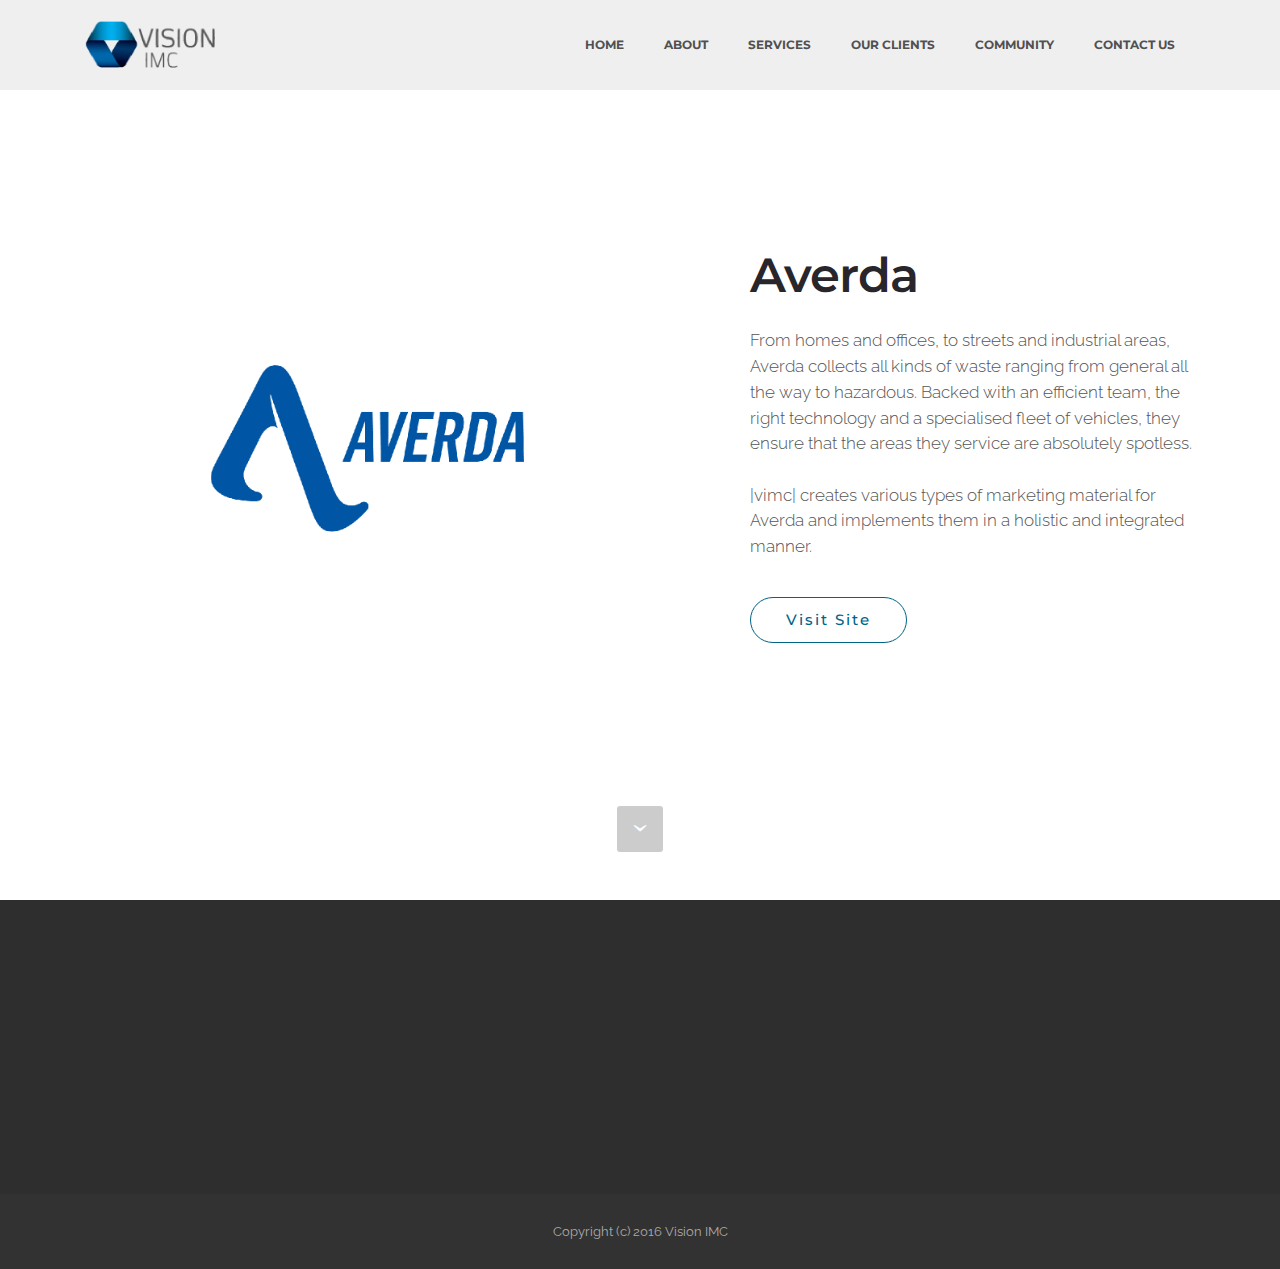
<file: averda.html>
<!DOCTYPE html>
<html>
<head>
  <!-- Site made with Mobirise Website Builder v3.9.0, https://mobirise.com -->
  <meta charset="UTF-8">
  <meta http-equiv="X-UA-Compatible" content="IE=edge">
  <meta name="generator" content="Mobirise v3.9.0, mobirise.com">
  <meta name="viewport" content="width=device-width, initial-scale=1">
  <link rel="shortcut icon" href="assets/images/favicon-128x122-23.png" type="image/x-icon">
  <meta name="description" content="Averda">
  <title>Averda</title>
  <link rel="stylesheet" href="https://fonts.googleapis.com/css?family=Lora:400,700,400italic,700italic&amp;subset=latin">
  <link rel="stylesheet" href="https://fonts.googleapis.com/css?family=Montserrat:400,700">
  <link rel="stylesheet" href="https://fonts.googleapis.com/css?family=Raleway:100,100i,200,200i,300,300i,400,400i,500,500i,600,600i,700,700i,800,800i,900,900i">
  <link rel="stylesheet" href="assets/bootstrap-material-design-font/css/material.css">
  <link rel="stylesheet" href="assets/tether/tether.min.css">
  <link rel="stylesheet" href="assets/bootstrap/css/bootstrap.min.css">
  <link rel="stylesheet" href="assets/animate.css/animate.min.css">
  <link rel="stylesheet" href="assets/dropdown/css/style.css">
  <link rel="stylesheet" href="assets/theme/css/style.css">
  <link rel="stylesheet" href="assets/mobirise/css/mbr-additional.css" type="text/css">
  
  
  
</head>
<body>
<section id="menu-1b">

    <nav class="navbar navbar-dropdown navbar-fixed-top">
        <div class="container">

            <div class="mbr-table">
                <div class="mbr-table-cell">

                    <div class="navbar-brand">
                        <a href="https://www.vision-imc.com" class="navbar-logo"><img src="assets/images/logo-338x128-87.png" alt="Digital Agency" title="Vision IMC | Digital Agency"></a>
                        
                    </div>

                </div>
                <div class="mbr-table-cell">

                    <button class="navbar-toggler pull-xs-right hidden-md-up" type="button" data-toggle="collapse" data-target="#exCollapsingNavbar">
                        <div class="hamburger-icon"></div>
                    </button>

                    <ul class="nav-dropdown collapse pull-xs-right nav navbar-nav navbar-toggleable-sm" id="exCollapsingNavbar"><li class="nav-item"><a class="nav-link link" href="#top">HOME</a></li><li class="nav-item dropdown"><a class="nav-link link" href="index.html#header3-8" aria-expanded="false">ABOUT</a></li><li class="nav-item dropdown"><a class="nav-link link" href="index.html#content5-1h" aria-expanded="false">SERVICES</a></li><li class="nav-item"><a class="nav-link link" href="index.html#msg-box8-1j" aria-expanded="false">OUR CLIENTS</a></li><li class="nav-item"><a class="nav-link link" href="index.html#content5-1g" aria-expanded="false">COMMUNITY</a></li><li class="nav-item"><a class="nav-link link" href="index.html#header3-a" aria-expanded="false">CONTACT US</a></li></ul>
                    <button hidden="" class="navbar-toggler navbar-close" type="button" data-toggle="collapse" data-target="#exCollapsingNavbar">
                        <div class="close-icon"></div>
                    </button>

                </div>
            </div>

        </div>
    </nav>

</section>

<section class="engine"><a rel="external" href="https://mobirise.com">mobile web page design</a></section><section class="mbr-section mbr-section-hero mbr-section-full mbr-parallax-background mbr-after-navbar" id="header6-1a" style="background-image: url(assets/images/slider-image-1-2000x1251-56.jpg);">

    <div class="mbr-overlay" style="opacity: 1; background-color: rgb(255, 255, 255);">
    </div>

    <div class="mbr-table mbr-table-full">
        <div class="mbr-table-cell">

            <div class="container">
                <div class="mbr-section row">
                    <div class="mbr-table-md-up">
                        
                        <div class="mbr-table-cell mbr-right-padding-md-up mbr-valign-top col-md-7">
                            <div class="mbr-figure"><img src="assets/images/averda-logo-01-01-1400x989-73.png"></div>
                        </div>
                        <div class="mbr-table-cell col-md-5 text-xs-center text-md-left">

                            <h3 class="mbr-section-title display-2">Averda</h3>

                            <div class="mbr-section-text lead">
                                <p>From homes and offices, to streets and industrial areas, Averda collects all kinds of waste ranging from general all the way to hazardous. Backed with an efficient team, the right technology and a specialised fleet of vehicles, they ensure that the areas they service are absolutely spotless.<br><br>|vimc| creates various types of marketing material for Averda and implements them in a holistic and integrated manner.<br></p>
                            </div>

                            <div class="mbr-section-btn"><a class="btn btn-lg btn-primary-outline btn-primary" href="#" target="_blank">Visit Site</a></div>

                        </div>

                        
                        

                    </div>
                </div>
            </div>

        </div>
    </div>

    <div class="mbr-arrow mbr-arrow-floating hidden-sm-down" aria-hidden="true"><a href="#contacts1-1c"><i class="mbr-arrow-icon"></i></a></div>

</section>

<section class="mbr-section mbr-section-md-padding mbr-footer footer1" id="contacts1-1c" style="background-color: rgb(46, 46, 46); padding-top: 90px; padding-bottom: 90px;">
    
    <div class="container">
        <div class="row">
            <div class="mbr-footer-content col-xs-12 col-md-3">
                <div><img src="assets/images/logo-128x48-40.png"></div>
            </div>
            <div class="mbr-footer-content col-xs-12 col-md-3">
                <p><strong>Address</strong><br>24 Trust Avenue<br>Witkoppen Ext. 3<br>Johannesburg<br></p>
            </div>
            <div class="mbr-footer-content col-xs-12 col-md-3">
                <p></p><p><strong>Contacts</strong><br>
Email:&nbsp;<a href="mailto:sean@vision-imc.com">sean@vision-imc.com</a><br>
Phone: +011 465 1889<br><br></p><p></p>
            </div>
            <div class="mbr-footer-content col-xs-12 col-md-3">
                <p></p><p><strong>Links</strong><br>
<a href="#">About VIMC</a><a class="text-primary" href="https://mobirise.com/"></a><br>
<a href="#">What we do?</a><a class="text-primary" href="https://mobirise.com/mobirise-free-win.zip"></a><br>
<a href="#">Our Clients</a><a class="text-primary" href="https://mobirise.com/mobirise-free-mac.zip"></a></p><p></p>
            </div>

        </div>
    </div>
</section>

<footer class="mbr-small-footer mbr-section mbr-section-nopadding" id="footer1-1d" style="background-color: rgb(50, 50, 50); padding-top: 1.75rem; padding-bottom: 1.75rem;">
    
    <div class="container">
        <p class="text-xs-center">Copyright (c) 2016 Vision IMC</p>
    </div>
</footer>


  <script src="assets/web/assets/jquery/jquery.min.js"></script>
  <script src="assets/tether/tether.min.js"></script>
  <script src="assets/bootstrap/js/bootstrap.min.js"></script>
  <script src="assets/smooth-scroll/SmoothScroll.js"></script>
  <script src="assets/viewportChecker/jquery.viewportchecker.js"></script>
  <script src="assets/jarallax/jarallax.js"></script>
  <script src="assets/dropdown/js/script.min.js"></script>
  <script src="assets/touchSwipe/jquery.touchSwipe.min.js"></script>
  <script src="assets/theme/js/script.js"></script>
  
  
  <input name="animation" type="hidden">
   <div id="scrollToTop" class="scrollToTop mbr-arrow-up"><a style="text-align: center;"><i class="mbr-arrow-up-icon"></i></a></div>
  </body>
</html>
</file>
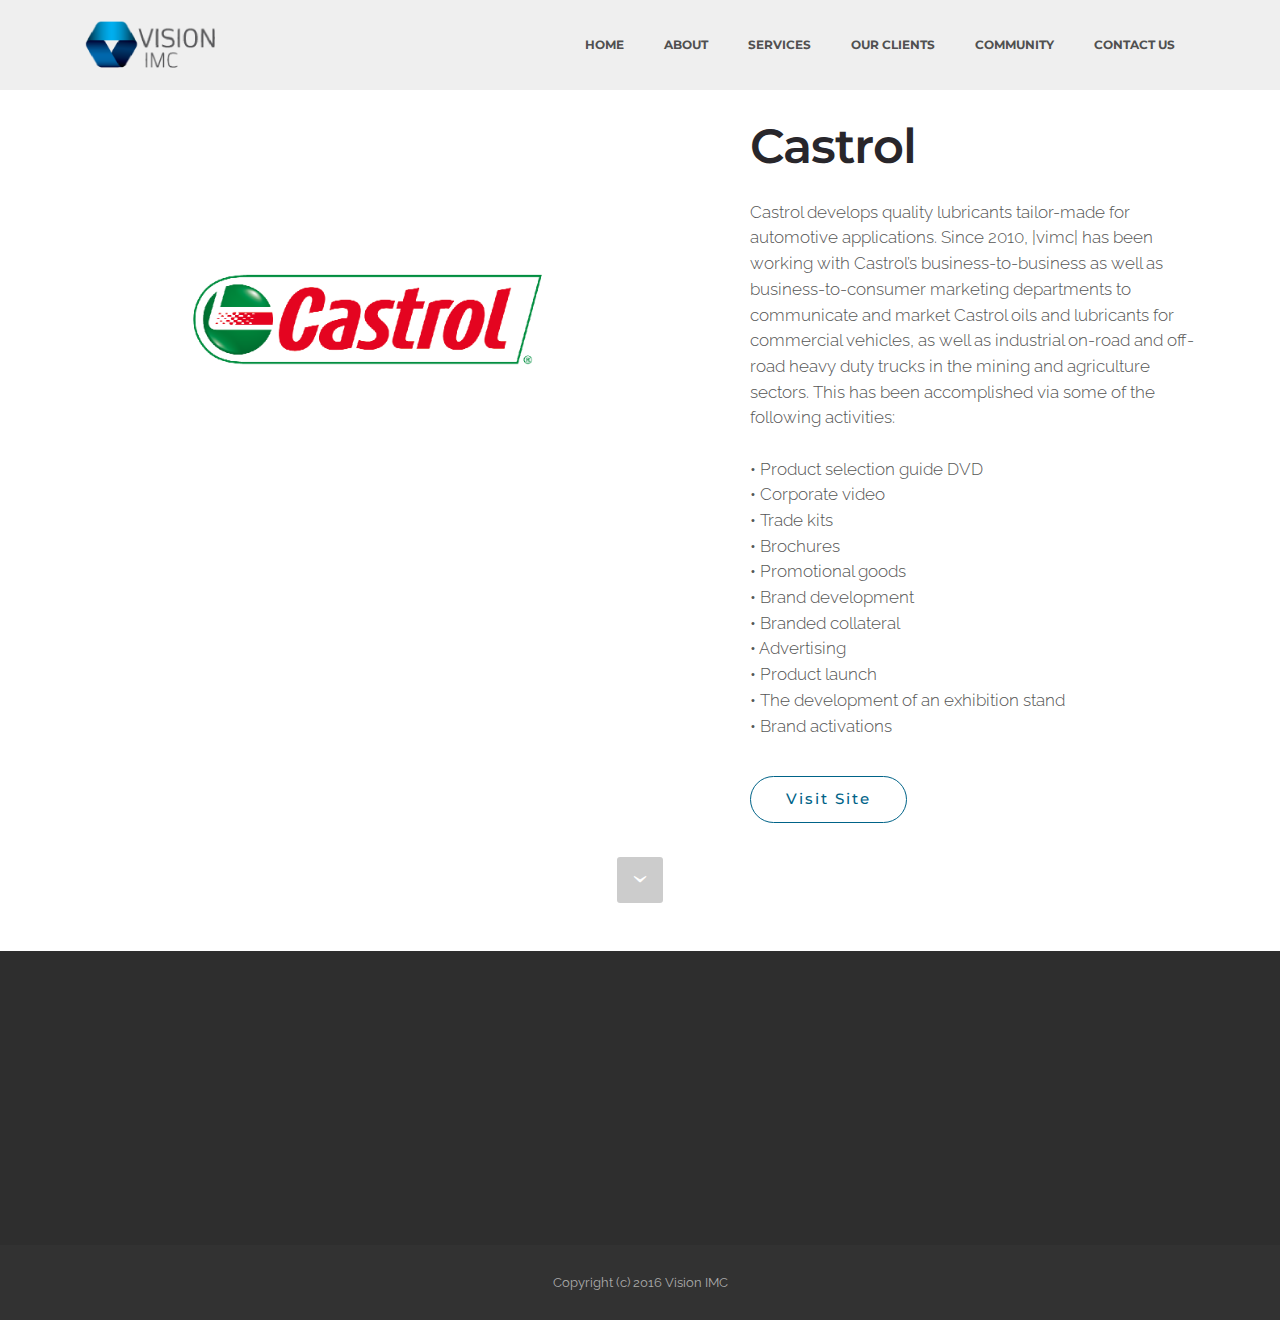
<file: castrol.html>
<!DOCTYPE html>
<html>
<head>
  <!-- Site made with Mobirise Website Builder v3.9.0, https://mobirise.com -->
  <meta charset="UTF-8">
  <meta http-equiv="X-UA-Compatible" content="IE=edge">
  <meta name="generator" content="Mobirise v3.9.0, mobirise.com">
  <meta name="viewport" content="width=device-width, initial-scale=1">
  <link rel="shortcut icon" href="assets/images/favicon-128x122-23.png" type="image/x-icon">
  <meta name="description" content="Castrol">
  <title>Castrol</title>
  <link rel="stylesheet" href="https://fonts.googleapis.com/css?family=Lora:400,700,400italic,700italic&amp;subset=latin">
  <link rel="stylesheet" href="https://fonts.googleapis.com/css?family=Montserrat:400,700">
  <link rel="stylesheet" href="https://fonts.googleapis.com/css?family=Raleway:100,100i,200,200i,300,300i,400,400i,500,500i,600,600i,700,700i,800,800i,900,900i">
  <link rel="stylesheet" href="assets/bootstrap-material-design-font/css/material.css">
  <link rel="stylesheet" href="assets/tether/tether.min.css">
  <link rel="stylesheet" href="assets/bootstrap/css/bootstrap.min.css">
  <link rel="stylesheet" href="assets/animate.css/animate.min.css">
  <link rel="stylesheet" href="assets/dropdown/css/style.css">
  <link rel="stylesheet" href="assets/theme/css/style.css">
  <link rel="stylesheet" href="assets/mobirise/css/mbr-additional.css" type="text/css">
  
  
  
</head>
<body>
<section id="menu-j">

    <nav class="navbar navbar-dropdown navbar-fixed-top">
        <div class="container">

            <div class="mbr-table">
                <div class="mbr-table-cell">

                    <div class="navbar-brand">
                        <a href="https://www.vision-imc.com" class="navbar-logo"><img src="assets/images/logo-338x128-87.png" alt="Digital Agency" title="Vision IMC | Digital Agency"></a>
                        
                    </div>

                </div>
                <div class="mbr-table-cell">

                    <button class="navbar-toggler pull-xs-right hidden-md-up" type="button" data-toggle="collapse" data-target="#exCollapsingNavbar">
                        <div class="hamburger-icon"></div>
                    </button>

                    <ul class="nav-dropdown collapse pull-xs-right nav navbar-nav navbar-toggleable-sm" id="exCollapsingNavbar"><li class="nav-item"><a class="nav-link link" href="#top">HOME</a></li><li class="nav-item dropdown"><a class="nav-link link" href="index.html#header3-8" aria-expanded="false">ABOUT</a></li><li class="nav-item dropdown"><a class="nav-link link" href="index.html#content5-1h" aria-expanded="false">SERVICES</a></li><li class="nav-item"><a class="nav-link link" href="index.html#msg-box8-1j" aria-expanded="false">OUR CLIENTS</a></li><li class="nav-item"><a class="nav-link link" href="index.html#content5-1g" aria-expanded="false">COMMUNITY</a></li><li class="nav-item"><a class="nav-link link" href="index.html#header3-a" aria-expanded="false">CONTACT US</a></li></ul>
                    <button hidden="" class="navbar-toggler navbar-close" type="button" data-toggle="collapse" data-target="#exCollapsingNavbar">
                        <div class="close-icon"></div>
                    </button>

                </div>
            </div>

        </div>
    </nav>

</section>

<section class="engine"><a rel="external" href="https://mobirise.com">top drag and drop web generator software</a></section><section class="mbr-section mbr-section-hero mbr-section-full mbr-parallax-background mbr-after-navbar" id="header6-i" style="background-image: url(assets/images/slider-image-1-2000x1251-56.jpg);">

    <div class="mbr-overlay" style="opacity: 1; background-color: rgb(255, 255, 255);">
    </div>

    <div class="mbr-table mbr-table-full">
        <div class="mbr-table-cell">

            <div class="container">
                <div class="mbr-section row">
                    <div class="mbr-table-md-up">
                        
                        <div class="mbr-table-cell mbr-right-padding-md-up mbr-valign-top col-md-7">
                            <div class="mbr-figure"><img src="assets/images/castrol-logo-01-01-1400x989-29.png"></div>
                        </div>
                        <div class="mbr-table-cell col-md-5 text-xs-center text-md-left">

                            <h3 class="mbr-section-title display-2">Castrol</h3>

                            <div class="mbr-section-text lead">
                                <p>Castrol develops quality lubricants tailor-made for automotive applications. Since 2010, |vimc| has been working with Castrol’s business-to-business as well as business-to-consumer marketing departments to communicate and market Castrol oils and lubricants for commercial vehicles, as well as industrial on-road and off-road heavy duty trucks in the mining and agriculture sectors. This has been accomplished via some of the following activities:<br><br>• Product selection guide DVD<br>• Corporate video<br>• Trade kits<br>• Brochures<br>• Promotional goods<br>• Brand development<br>• Branded collateral<br>• Advertising<br>• Product launch<br>• The development of an exhibition stand<br>• Brand activations&nbsp;<br></p>
                            </div>

                            <div class="mbr-section-btn"><a class="btn btn-lg btn-primary-outline btn-primary" href="http://www.castrol.com/en_za/south-africa.html" target="_blank">Visit Site</a></div>

                        </div>

                        
                        

                    </div>
                </div>
            </div>

        </div>
    </div>

    <div class="mbr-arrow mbr-arrow-floating hidden-sm-down" aria-hidden="true"><a href="#contacts1-k"><i class="mbr-arrow-icon"></i></a></div>

</section>

<section class="mbr-section mbr-section-md-padding mbr-footer footer1" id="contacts1-k" style="background-color: rgb(46, 46, 46); padding-top: 90px; padding-bottom: 90px;">
    
    <div class="container">
        <div class="row">
            <div class="mbr-footer-content col-xs-12 col-md-3">
                <div><img src="assets/images/logo-128x48-40.png"></div>
            </div>
            <div class="mbr-footer-content col-xs-12 col-md-3">
                <p><strong>Address</strong><br>24 Trust Avenue<br>Witkoppen Ext. 3<br>Johannesburg<br></p>
            </div>
            <div class="mbr-footer-content col-xs-12 col-md-3">
                <p></p><p><strong>Contacts</strong><br>
Email:&nbsp;<a href="mailto:sean@vision-imc.com">sean@vision-imc.com</a><br>
Phone: +011 465 1889<br><br></p><p></p>
            </div>
            <div class="mbr-footer-content col-xs-12 col-md-3">
                <p></p><p><strong>Links</strong><br>
<a href="#">About VIMC</a><a class="text-primary" href="https://mobirise.com/"></a><br>
<a href="#">What we do?</a><a class="text-primary" href="https://mobirise.com/mobirise-free-win.zip"></a><br>
<a href="#">Our Clients</a><a class="text-primary" href="https://mobirise.com/mobirise-free-mac.zip"></a></p><p></p>
            </div>

        </div>
    </div>
</section>

<footer class="mbr-small-footer mbr-section mbr-section-nopadding" id="footer1-l" style="background-color: rgb(50, 50, 50); padding-top: 1.75rem; padding-bottom: 1.75rem;">
    
    <div class="container">
        <p class="text-xs-center">Copyright (c) 2016 Vision IMC</p>
    </div>
</footer>


  <script src="assets/web/assets/jquery/jquery.min.js"></script>
  <script src="assets/tether/tether.min.js"></script>
  <script src="assets/bootstrap/js/bootstrap.min.js"></script>
  <script src="assets/smooth-scroll/SmoothScroll.js"></script>
  <script src="assets/viewportChecker/jquery.viewportchecker.js"></script>
  <script src="assets/jarallax/jarallax.js"></script>
  <script src="assets/dropdown/js/script.min.js"></script>
  <script src="assets/touchSwipe/jquery.touchSwipe.min.js"></script>
  <script src="assets/theme/js/script.js"></script>
  
  
  <input name="animation" type="hidden">
   <div id="scrollToTop" class="scrollToTop mbr-arrow-up"><a style="text-align: center;"><i class="mbr-arrow-up-icon"></i></a></div>
  </body>
</html>
</file>
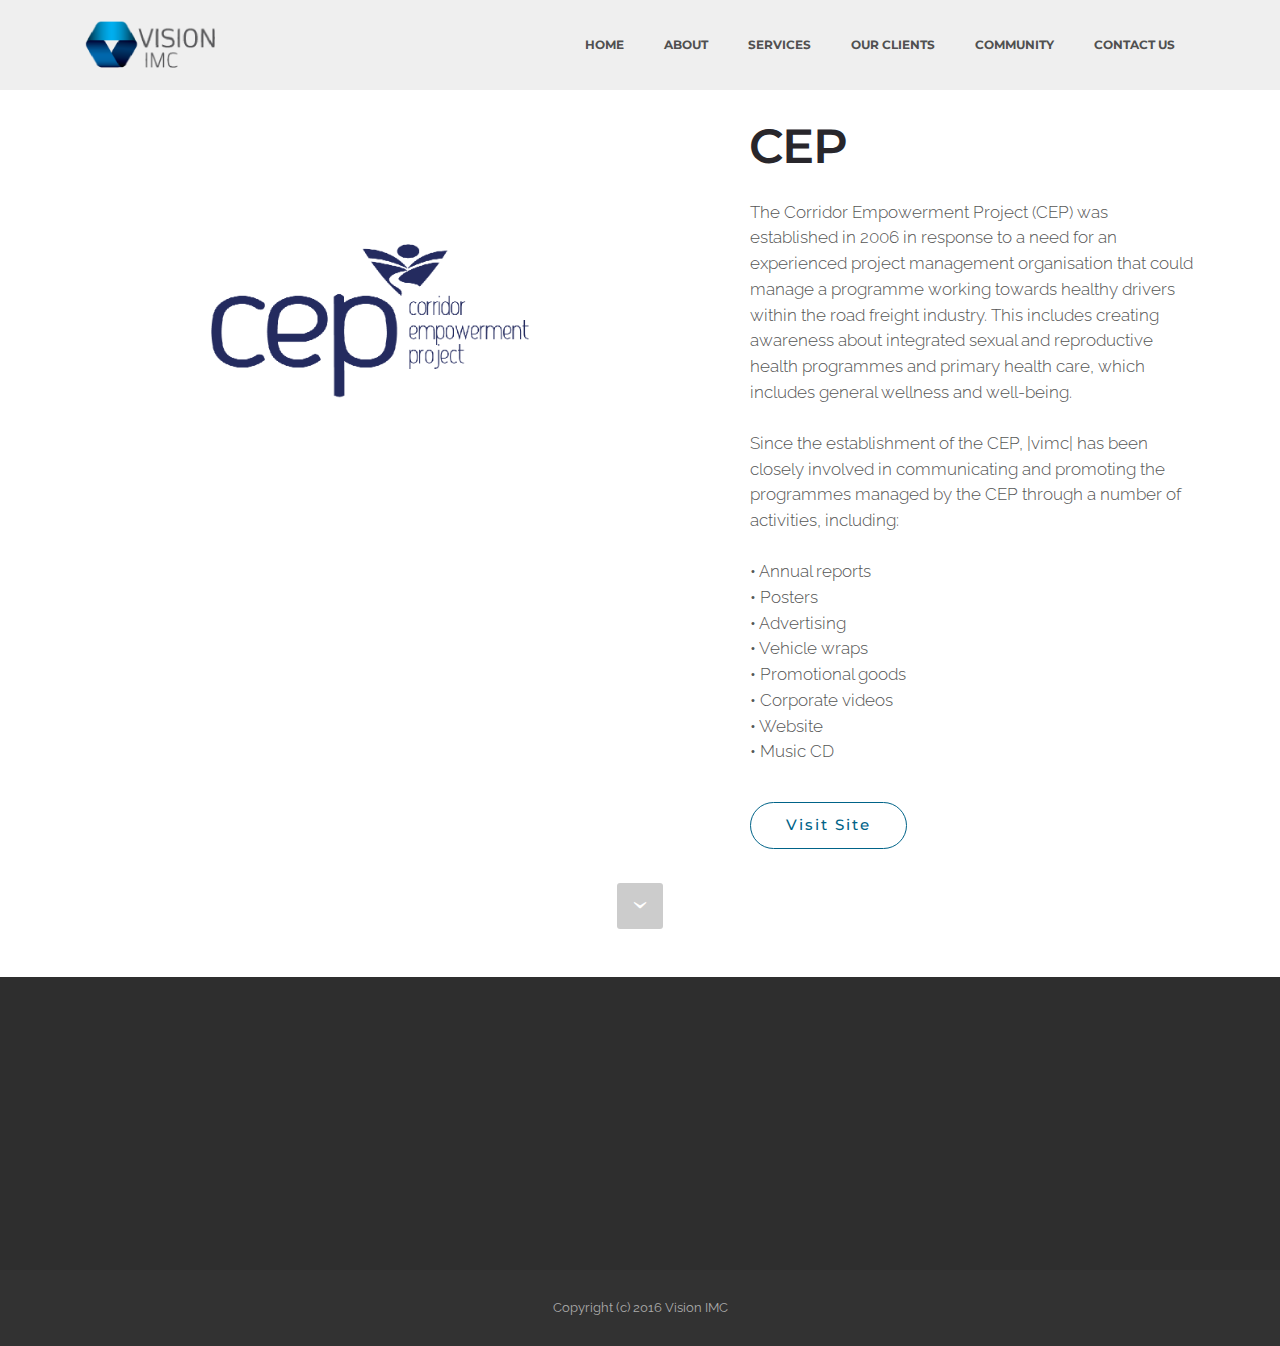
<file: cep.html>
<!DOCTYPE html>
<html>
<head>
  <!-- Site made with Mobirise Website Builder v3.9.0, https://mobirise.com -->
  <meta charset="UTF-8">
  <meta http-equiv="X-UA-Compatible" content="IE=edge">
  <meta name="generator" content="Mobirise v3.9.0, mobirise.com">
  <meta name="viewport" content="width=device-width, initial-scale=1">
  <link rel="shortcut icon" href="assets/images/favicon-128x122-23.png" type="image/x-icon">
  <meta name="description" content="The Corridor Empowerment Project (CEP)">
  <title>The Corridor Empowerment Project (CEP)</title>
  <link rel="stylesheet" href="https://fonts.googleapis.com/css?family=Lora:400,700,400italic,700italic&amp;subset=latin">
  <link rel="stylesheet" href="https://fonts.googleapis.com/css?family=Montserrat:400,700">
  <link rel="stylesheet" href="https://fonts.googleapis.com/css?family=Raleway:100,100i,200,200i,300,300i,400,400i,500,500i,600,600i,700,700i,800,800i,900,900i">
  <link rel="stylesheet" href="assets/bootstrap-material-design-font/css/material.css">
  <link rel="stylesheet" href="assets/tether/tether.min.css">
  <link rel="stylesheet" href="assets/bootstrap/css/bootstrap.min.css">
  <link rel="stylesheet" href="assets/animate.css/animate.min.css">
  <link rel="stylesheet" href="assets/dropdown/css/style.css">
  <link rel="stylesheet" href="assets/theme/css/style.css">
  <link rel="stylesheet" href="assets/mobirise/css/mbr-additional.css" type="text/css">
  
  
  
</head>
<body>
<section id="menu-n">

    <nav class="navbar navbar-dropdown navbar-fixed-top">
        <div class="container">

            <div class="mbr-table">
                <div class="mbr-table-cell">

                    <div class="navbar-brand">
                        <a href="https://www.vision-imc.com" class="navbar-logo"><img src="assets/images/logo-338x128-87.png" alt="Digital Agency" title="Vision IMC | Digital Agency"></a>
                        
                    </div>

                </div>
                <div class="mbr-table-cell">

                    <button class="navbar-toggler pull-xs-right hidden-md-up" type="button" data-toggle="collapse" data-target="#exCollapsingNavbar">
                        <div class="hamburger-icon"></div>
                    </button>

                    <ul class="nav-dropdown collapse pull-xs-right nav navbar-nav navbar-toggleable-sm" id="exCollapsingNavbar"><li class="nav-item"><a class="nav-link link" href="#top">HOME</a></li><li class="nav-item dropdown"><a class="nav-link link" href="index.html#header3-8" aria-expanded="false">ABOUT</a></li><li class="nav-item dropdown"><a class="nav-link link" href="index.html#content5-1h" aria-expanded="false">SERVICES</a></li><li class="nav-item"><a class="nav-link link" href="index.html#msg-box8-1j" aria-expanded="false">OUR CLIENTS</a></li><li class="nav-item"><a class="nav-link link" href="index.html#content5-1g" aria-expanded="false">COMMUNITY</a></li><li class="nav-item"><a class="nav-link link" href="index.html#header3-a" aria-expanded="false">CONTACT US</a></li></ul>
                    <button hidden="" class="navbar-toggler navbar-close" type="button" data-toggle="collapse" data-target="#exCollapsingNavbar">
                        <div class="close-icon"></div>
                    </button>

                </div>
            </div>

        </div>
    </nav>

</section>

<section class="engine"><a rel="external" href="https://mobirise.com">free offline web page maker software download</a></section><section class="mbr-section mbr-section-hero mbr-section-full mbr-parallax-background mbr-after-navbar" id="header6-m" style="background-image: url(assets/images/slider-image-1-2000x1251-56.jpg);">

    <div class="mbr-overlay" style="opacity: 1; background-color: rgb(255, 255, 255);">
    </div>

    <div class="mbr-table mbr-table-full">
        <div class="mbr-table-cell">

            <div class="container">
                <div class="mbr-section row">
                    <div class="mbr-table-md-up">
                        
                        <div class="mbr-table-cell mbr-right-padding-md-up mbr-valign-top col-md-7">
                            <div class="mbr-figure"><img src="assets/images/cep-logo-01-01-1400x989-71.png"></div>
                        </div>
                        <div class="mbr-table-cell col-md-5 text-xs-center text-md-left">

                            <h3 class="mbr-section-title display-2">CEP</h3>

                            <div class="mbr-section-text lead">
                                <p>The Corridor Empowerment Project (CEP) was established in 2006 in response to a need for an experienced project management organisation that could manage a programme working towards healthy drivers within the road freight industry. This includes creating awareness about integrated sexual and reproductive health programmes and primary health care, which includes general wellness and well-being.<br><br>Since the establishment of the CEP, |vimc| has been closely involved in communicating and promoting the programmes managed by the CEP through a number of activities, including:<br><br>• Annual reports <br>• Posters<br>• Advertising<br>• Vehicle wraps<br>• Promotional goods<br>• Corporate videos<br>• Website<br>• Music CD&nbsp;<br></p>
                            </div>

                            <div class="mbr-section-btn"><a class="btn btn-lg btn-primary-outline btn-primary" href="http://coremp.co.za/" target="_blank">Visit Site</a></div>

                        </div>

                        
                        

                    </div>
                </div>
            </div>

        </div>
    </div>

    <div class="mbr-arrow mbr-arrow-floating hidden-sm-down" aria-hidden="true"><a href="#contacts1-o"><i class="mbr-arrow-icon"></i></a></div>

</section>

<section class="mbr-section mbr-section-md-padding mbr-footer footer1" id="contacts1-o" style="background-color: rgb(46, 46, 46); padding-top: 90px; padding-bottom: 90px;">
    
    <div class="container">
        <div class="row">
            <div class="mbr-footer-content col-xs-12 col-md-3">
                <div><img src="assets/images/logo-128x48-40.png"></div>
            </div>
            <div class="mbr-footer-content col-xs-12 col-md-3">
                <p><strong>Address</strong><br>24 Trust Avenue<br>Witkoppen Ext. 3<br>Johannesburg<br></p>
            </div>
            <div class="mbr-footer-content col-xs-12 col-md-3">
                <p></p><p><strong>Contacts</strong><br>
Email:&nbsp;<a href="mailto:sean@vision-imc.com">sean@vision-imc.com</a><br>
Phone: +011 465 1889<br><br></p><p></p>
            </div>
            <div class="mbr-footer-content col-xs-12 col-md-3">
                <p></p><p><strong>Links</strong><br>
<a href="#">About VIMC</a><a class="text-primary" href="https://mobirise.com/"></a><br>
<a href="#">What we do?</a><a class="text-primary" href="https://mobirise.com/mobirise-free-win.zip"></a><br>
<a href="#">Our Clients</a><a class="text-primary" href="https://mobirise.com/mobirise-free-mac.zip"></a></p><p></p>
            </div>

        </div>
    </div>
</section>

<footer class="mbr-small-footer mbr-section mbr-section-nopadding" id="footer1-p" style="background-color: rgb(50, 50, 50); padding-top: 1.75rem; padding-bottom: 1.75rem;">
    
    <div class="container">
        <p class="text-xs-center">Copyright (c) 2016 Vision IMC</p>
    </div>
</footer>


  <script src="assets/web/assets/jquery/jquery.min.js"></script>
  <script src="assets/tether/tether.min.js"></script>
  <script src="assets/bootstrap/js/bootstrap.min.js"></script>
  <script src="assets/smooth-scroll/SmoothScroll.js"></script>
  <script src="assets/viewportChecker/jquery.viewportchecker.js"></script>
  <script src="assets/jarallax/jarallax.js"></script>
  <script src="assets/dropdown/js/script.min.js"></script>
  <script src="assets/touchSwipe/jquery.touchSwipe.min.js"></script>
  <script src="assets/theme/js/script.js"></script>
  
  
  <input name="animation" type="hidden">
   <div id="scrollToTop" class="scrollToTop mbr-arrow-up"><a style="text-align: center;"><i class="mbr-arrow-up-icon"></i></a></div>
  </body>
</html>
</file>
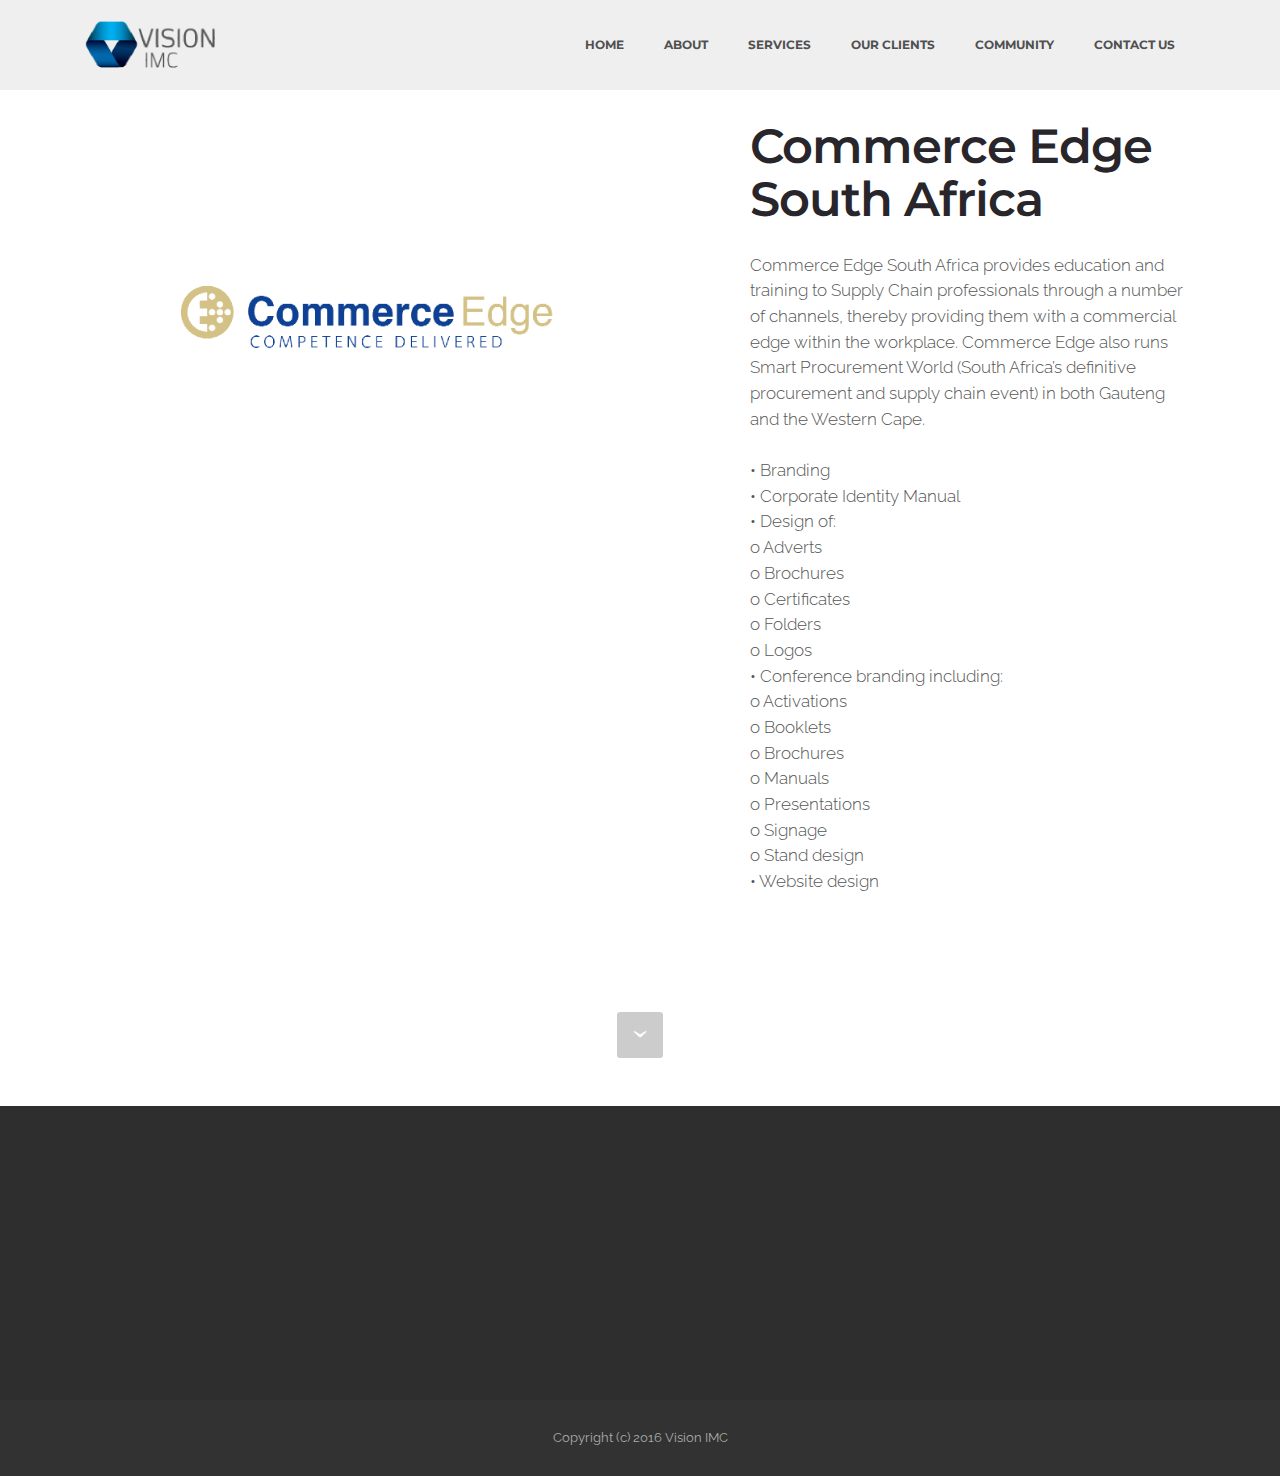
<file: commerce_edge_south_africa.html>
<!DOCTYPE html>
<html>
<head>
  <!-- Site made with Mobirise Website Builder v3.9.0, https://mobirise.com -->
  <meta charset="UTF-8">
  <meta http-equiv="X-UA-Compatible" content="IE=edge">
  <meta name="generator" content="Mobirise v3.9.0, mobirise.com">
  <meta name="viewport" content="width=device-width, initial-scale=1">
  <link rel="shortcut icon" href="assets/images/favicon-128x122-23.png" type="image/x-icon">
  <meta name="description" content="Commerce Edge South Africa">
  <title>Commerce Edge South Africa</title>
  <link rel="stylesheet" href="https://fonts.googleapis.com/css?family=Lora:400,700,400italic,700italic&amp;subset=latin">
  <link rel="stylesheet" href="https://fonts.googleapis.com/css?family=Montserrat:400,700">
  <link rel="stylesheet" href="https://fonts.googleapis.com/css?family=Raleway:100,100i,200,200i,300,300i,400,400i,500,500i,600,600i,700,700i,800,800i,900,900i">
  <link rel="stylesheet" href="assets/bootstrap-material-design-font/css/material.css">
  <link rel="stylesheet" href="assets/tether/tether.min.css">
  <link rel="stylesheet" href="assets/bootstrap/css/bootstrap.min.css">
  <link rel="stylesheet" href="assets/animate.css/animate.min.css">
  <link rel="stylesheet" href="assets/dropdown/css/style.css">
  <link rel="stylesheet" href="assets/theme/css/style.css">
  <link rel="stylesheet" href="assets/mobirise/css/mbr-additional.css" type="text/css">
  
  
  
</head>
<body>
<section id="menu-17">

    <nav class="navbar navbar-dropdown navbar-fixed-top">
        <div class="container">

            <div class="mbr-table">
                <div class="mbr-table-cell">

                    <div class="navbar-brand">
                        <a href="https://www.vision-imc.com" class="navbar-logo"><img src="assets/images/logo-338x128-87.png" alt="Digital Agency" title="Vision IMC | Digital Agency"></a>
                        
                    </div>

                </div>
                <div class="mbr-table-cell">

                    <button class="navbar-toggler pull-xs-right hidden-md-up" type="button" data-toggle="collapse" data-target="#exCollapsingNavbar">
                        <div class="hamburger-icon"></div>
                    </button>

                    <ul class="nav-dropdown collapse pull-xs-right nav navbar-nav navbar-toggleable-sm" id="exCollapsingNavbar"><li class="nav-item"><a class="nav-link link" href="#top">HOME</a></li><li class="nav-item dropdown"><a class="nav-link link" href="index.html#header3-8" aria-expanded="false">ABOUT</a></li><li class="nav-item dropdown"><a class="nav-link link" href="index.html#content5-1h" aria-expanded="false">SERVICES</a></li><li class="nav-item"><a class="nav-link link" href="index.html#msg-box8-1j" aria-expanded="false">OUR CLIENTS</a></li><li class="nav-item"><a class="nav-link link" href="index.html#content5-1g" aria-expanded="false">COMMUNITY</a></li><li class="nav-item"><a class="nav-link link" href="index.html#header3-a" aria-expanded="false">CONTACT US</a></li></ul>
                    <button hidden="" class="navbar-toggler navbar-close" type="button" data-toggle="collapse" data-target="#exCollapsingNavbar">
                        <div class="close-icon"></div>
                    </button>

                </div>
            </div>

        </div>
    </nav>

</section>

<section class="engine"><a rel="external" href="https://mobirise.com">easy drag and drop website generator software download</a></section><section class="mbr-section mbr-section-hero mbr-section-full mbr-parallax-background mbr-after-navbar" id="header6-16" style="background-image: url(assets/images/slider-image-1-2000x1251-56.jpg);">

    <div class="mbr-overlay" style="opacity: 1; background-color: rgb(255, 255, 255);">
    </div>

    <div class="mbr-table mbr-table-full">
        <div class="mbr-table-cell">

            <div class="container">
                <div class="mbr-section row">
                    <div class="mbr-table-md-up">
                        
                        <div class="mbr-table-cell mbr-right-padding-md-up mbr-valign-top col-md-7">
                            <div class="mbr-figure"><img src="assets/images/commerce-edge-01-01-1400x989-15.png"></div>
                        </div>
                        <div class="mbr-table-cell col-md-5 text-xs-center text-md-left">

                            <h3 class="mbr-section-title display-2">Commerce Edge South Africa</h3>

                            <div class="mbr-section-text lead">
                                <p>Commerce Edge South Africa provides education and training to Supply Chain professionals through a number of channels, thereby providing them with a commercial edge within the workplace. Commerce Edge also runs Smart Procurement World (South Africa’s definitive procurement and supply chain event) in both Gauteng and the Western Cape.<br><br>• Branding<br>• Corporate Identity Manual<br>• Design of:<br>o Adverts<br>o Brochures<br>o Certificates<br>o Folders<br>o Logos<br>• Conference branding including:<br>o Activations<br>o Booklets<br>o Brochures<br>o Manuals<br>o Presentations<br>o Signage<br>o Stand design<br>• Website design&nbsp;<br></p>
                            </div>

                            <div class="mbr-section-btn"><a class="btn btn-lg btn-primary-outline btn-primary" href="#" target="_blank">Visit Site</a></div>

                        </div>

                        
                        

                    </div>
                </div>
            </div>

        </div>
    </div>

    <div class="mbr-arrow mbr-arrow-floating hidden-sm-down" aria-hidden="true"><a href="#contacts1-18"><i class="mbr-arrow-icon"></i></a></div>

</section>

<section class="mbr-section mbr-section-md-padding mbr-footer footer1" id="contacts1-18" style="background-color: rgb(46, 46, 46); padding-top: 90px; padding-bottom: 90px;">
    
    <div class="container">
        <div class="row">
            <div class="mbr-footer-content col-xs-12 col-md-3">
                <div><img src="assets/images/logo-128x48-40.png"></div>
            </div>
            <div class="mbr-footer-content col-xs-12 col-md-3">
                <p><strong>Address</strong><br>24 Trust Avenue<br>Witkoppen Ext. 3<br>Johannesburg<br></p>
            </div>
            <div class="mbr-footer-content col-xs-12 col-md-3">
                <p></p><p><strong>Contacts</strong><br>
Email:&nbsp;<a href="mailto:sean@vision-imc.com">sean@vision-imc.com</a><br>
Phone: +011 465 1889<br><br></p><p></p>
            </div>
            <div class="mbr-footer-content col-xs-12 col-md-3">
                <p></p><p><strong>Links</strong><br>
<a href="#">About VIMC</a><a class="text-primary" href="https://mobirise.com/"></a><br>
<a href="#">What we do?</a><a class="text-primary" href="https://mobirise.com/mobirise-free-win.zip"></a><br>
<a href="#">Our Clients</a><a class="text-primary" href="https://mobirise.com/mobirise-free-mac.zip"></a></p><p></p>
            </div>

        </div>
    </div>
</section>

<footer class="mbr-small-footer mbr-section mbr-section-nopadding" id="footer1-19" style="background-color: rgb(50, 50, 50); padding-top: 1.75rem; padding-bottom: 1.75rem;">
    
    <div class="container">
        <p class="text-xs-center">Copyright (c) 2016 Vision IMC</p>
    </div>
</footer>


  <script src="assets/web/assets/jquery/jquery.min.js"></script>
  <script src="assets/tether/tether.min.js"></script>
  <script src="assets/bootstrap/js/bootstrap.min.js"></script>
  <script src="assets/smooth-scroll/SmoothScroll.js"></script>
  <script src="assets/viewportChecker/jquery.viewportchecker.js"></script>
  <script src="assets/jarallax/jarallax.js"></script>
  <script src="assets/dropdown/js/script.min.js"></script>
  <script src="assets/touchSwipe/jquery.touchSwipe.min.js"></script>
  <script src="assets/theme/js/script.js"></script>
  
  
  <input name="animation" type="hidden">
   <div id="scrollToTop" class="scrollToTop mbr-arrow-up"><a style="text-align: center;"><i class="mbr-arrow-up-icon"></i></a></div>
  </body>
</html>
</file>
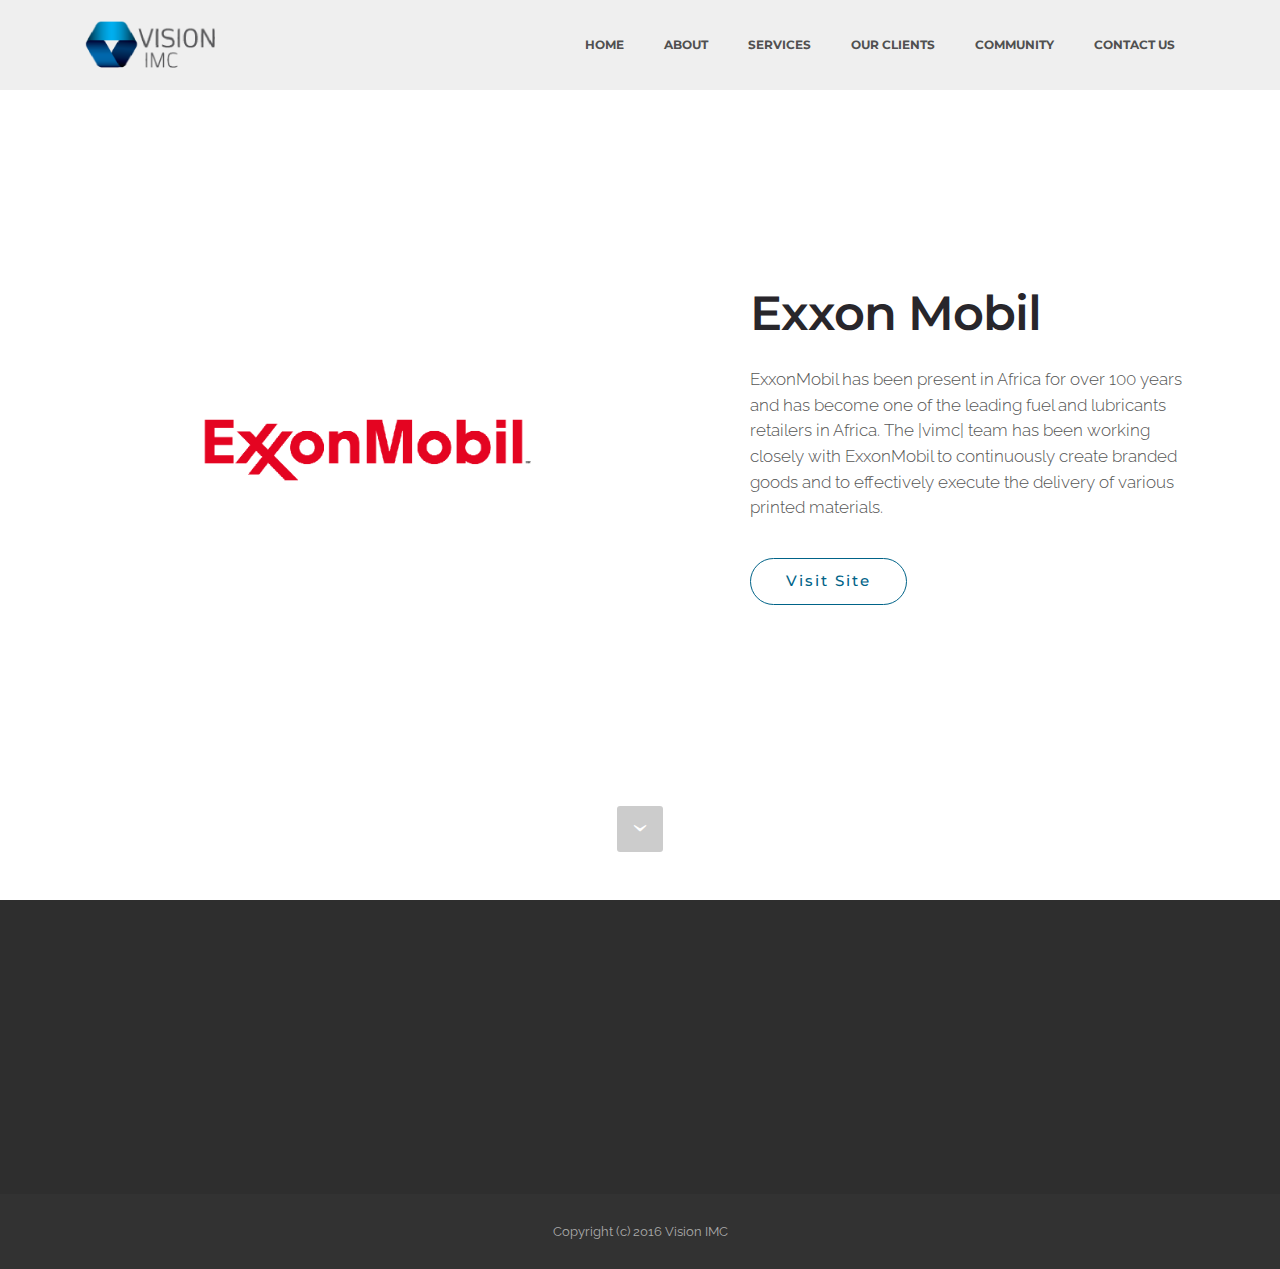
<file: exxon-mobil.html>
<!DOCTYPE html>
<html>
<head>
  <!-- Site made with Mobirise Website Builder v3.9.0, https://mobirise.com -->
  <meta charset="UTF-8">
  <meta http-equiv="X-UA-Compatible" content="IE=edge">
  <meta name="generator" content="Mobirise v3.9.0, mobirise.com">
  <meta name="viewport" content="width=device-width, initial-scale=1">
  <link rel="shortcut icon" href="assets/images/favicon-128x122-23.png" type="image/x-icon">
  <meta name="description" content="Exxon Mobil">
  <title>Exxon Mobil</title>
  <link rel="stylesheet" href="https://fonts.googleapis.com/css?family=Lora:400,700,400italic,700italic&amp;subset=latin">
  <link rel="stylesheet" href="https://fonts.googleapis.com/css?family=Montserrat:400,700">
  <link rel="stylesheet" href="https://fonts.googleapis.com/css?family=Raleway:100,100i,200,200i,300,300i,400,400i,500,500i,600,600i,700,700i,800,800i,900,900i">
  <link rel="stylesheet" href="assets/bootstrap-material-design-font/css/material.css">
  <link rel="stylesheet" href="assets/tether/tether.min.css">
  <link rel="stylesheet" href="assets/bootstrap/css/bootstrap.min.css">
  <link rel="stylesheet" href="assets/animate.css/animate.min.css">
  <link rel="stylesheet" href="assets/dropdown/css/style.css">
  <link rel="stylesheet" href="assets/theme/css/style.css">
  <link rel="stylesheet" href="assets/mobirise/css/mbr-additional.css" type="text/css">
  
  
  
</head>
<body>
<section id="menu-13">

    <nav class="navbar navbar-dropdown navbar-fixed-top">
        <div class="container">

            <div class="mbr-table">
                <div class="mbr-table-cell">

                    <div class="navbar-brand">
                        <a href="https://www.vision-imc.com" class="navbar-logo"><img src="assets/images/logo-338x128-87.png" alt="Digital Agency" title="Vision IMC | Digital Agency"></a>
                        
                    </div>

                </div>
                <div class="mbr-table-cell">

                    <button class="navbar-toggler pull-xs-right hidden-md-up" type="button" data-toggle="collapse" data-target="#exCollapsingNavbar">
                        <div class="hamburger-icon"></div>
                    </button>

                    <ul class="nav-dropdown collapse pull-xs-right nav navbar-nav navbar-toggleable-sm" id="exCollapsingNavbar"><li class="nav-item"><a class="nav-link link" href="#top">HOME</a></li><li class="nav-item dropdown"><a class="nav-link link" href="index.html#header3-8" aria-expanded="false">ABOUT</a></li><li class="nav-item dropdown"><a class="nav-link link" href="index.html#content5-1h" aria-expanded="false">SERVICES</a></li><li class="nav-item"><a class="nav-link link" href="index.html#msg-box8-1j" aria-expanded="false">OUR CLIENTS</a></li><li class="nav-item"><a class="nav-link link" href="index.html#content5-1g" aria-expanded="false">COMMUNITY</a></li><li class="nav-item"><a class="nav-link link" href="index.html#header3-a" aria-expanded="false">CONTACT US</a></li></ul>
                    <button hidden="" class="navbar-toggler navbar-close" type="button" data-toggle="collapse" data-target="#exCollapsingNavbar">
                        <div class="close-icon"></div>
                    </button>

                </div>
            </div>

        </div>
    </nav>

</section>

<section class="engine"><a rel="external" href="https://mobirise.com">top wysiwyg web site development</a></section><section class="mbr-section mbr-section-hero mbr-section-full mbr-parallax-background mbr-after-navbar" id="header6-12" style="background-image: url(assets/images/slider-image-1-2000x1251-56.jpg);">

    <div class="mbr-overlay" style="opacity: 1; background-color: rgb(255, 255, 255);">
    </div>

    <div class="mbr-table mbr-table-full">
        <div class="mbr-table-cell">

            <div class="container">
                <div class="mbr-section row">
                    <div class="mbr-table-md-up">
                        
                        <div class="mbr-table-cell mbr-right-padding-md-up mbr-valign-top col-md-7">
                            <div class="mbr-figure"><img src="assets/images/exxon-mobil-logo-01-01-1400x989-90.png"></div>
                        </div>
                        <div class="mbr-table-cell col-md-5 text-xs-center text-md-left">

                            <h3 class="mbr-section-title display-2">Exxon Mobil</h3>

                            <div class="mbr-section-text lead">
                                <p>ExxonMobil has been present in Africa for over 100 years and has become one of the leading fuel and lubricants retailers in Africa. The |vimc| team has been working closely with ExxonMobil to continuously create branded goods and to effectively execute the delivery of various printed materials.&nbsp;<br></p>
                            </div>

                            <div class="mbr-section-btn"><a class="btn btn-lg btn-primary-outline btn-primary" href="#" target="_blank">Visit Site</a></div>

                        </div>

                        
                        

                    </div>
                </div>
            </div>

        </div>
    </div>

    <div class="mbr-arrow mbr-arrow-floating hidden-sm-down" aria-hidden="true"><a href="#contacts1-14"><i class="mbr-arrow-icon"></i></a></div>

</section>

<section class="mbr-section mbr-section-md-padding mbr-footer footer1" id="contacts1-14" style="background-color: rgb(46, 46, 46); padding-top: 90px; padding-bottom: 90px;">
    
    <div class="container">
        <div class="row">
            <div class="mbr-footer-content col-xs-12 col-md-3">
                <div><img src="assets/images/logo-128x48-40.png"></div>
            </div>
            <div class="mbr-footer-content col-xs-12 col-md-3">
                <p><strong>Address</strong><br>24 Trust Avenue<br>Witkoppen Ext. 3<br>Johannesburg<br></p>
            </div>
            <div class="mbr-footer-content col-xs-12 col-md-3">
                <p></p><p><strong>Contacts</strong><br>
Email:&nbsp;<a href="mailto:sean@vision-imc.com">sean@vision-imc.com</a><br>
Phone: +011 465 1889<br><br></p><p></p>
            </div>
            <div class="mbr-footer-content col-xs-12 col-md-3">
                <p></p><p><strong>Links</strong><br>
<a href="#">About VIMC</a><a class="text-primary" href="https://mobirise.com/"></a><br>
<a href="#">What we do?</a><a class="text-primary" href="https://mobirise.com/mobirise-free-win.zip"></a><br>
<a href="#">Our Clients</a><a class="text-primary" href="https://mobirise.com/mobirise-free-mac.zip"></a></p><p></p>
            </div>

        </div>
    </div>
</section>

<footer class="mbr-small-footer mbr-section mbr-section-nopadding" id="footer1-15" style="background-color: rgb(50, 50, 50); padding-top: 1.75rem; padding-bottom: 1.75rem;">
    
    <div class="container">
        <p class="text-xs-center">Copyright (c) 2016 Vision IMC</p>
    </div>
</footer>


  <script src="assets/web/assets/jquery/jquery.min.js"></script>
  <script src="assets/tether/tether.min.js"></script>
  <script src="assets/bootstrap/js/bootstrap.min.js"></script>
  <script src="assets/smooth-scroll/SmoothScroll.js"></script>
  <script src="assets/viewportChecker/jquery.viewportchecker.js"></script>
  <script src="assets/jarallax/jarallax.js"></script>
  <script src="assets/dropdown/js/script.min.js"></script>
  <script src="assets/touchSwipe/jquery.touchSwipe.min.js"></script>
  <script src="assets/theme/js/script.js"></script>
  
  
  <input name="animation" type="hidden">
   <div id="scrollToTop" class="scrollToTop mbr-arrow-up"><a style="text-align: center;"><i class="mbr-arrow-up-icon"></i></a></div>
  </body>
</html>
</file>
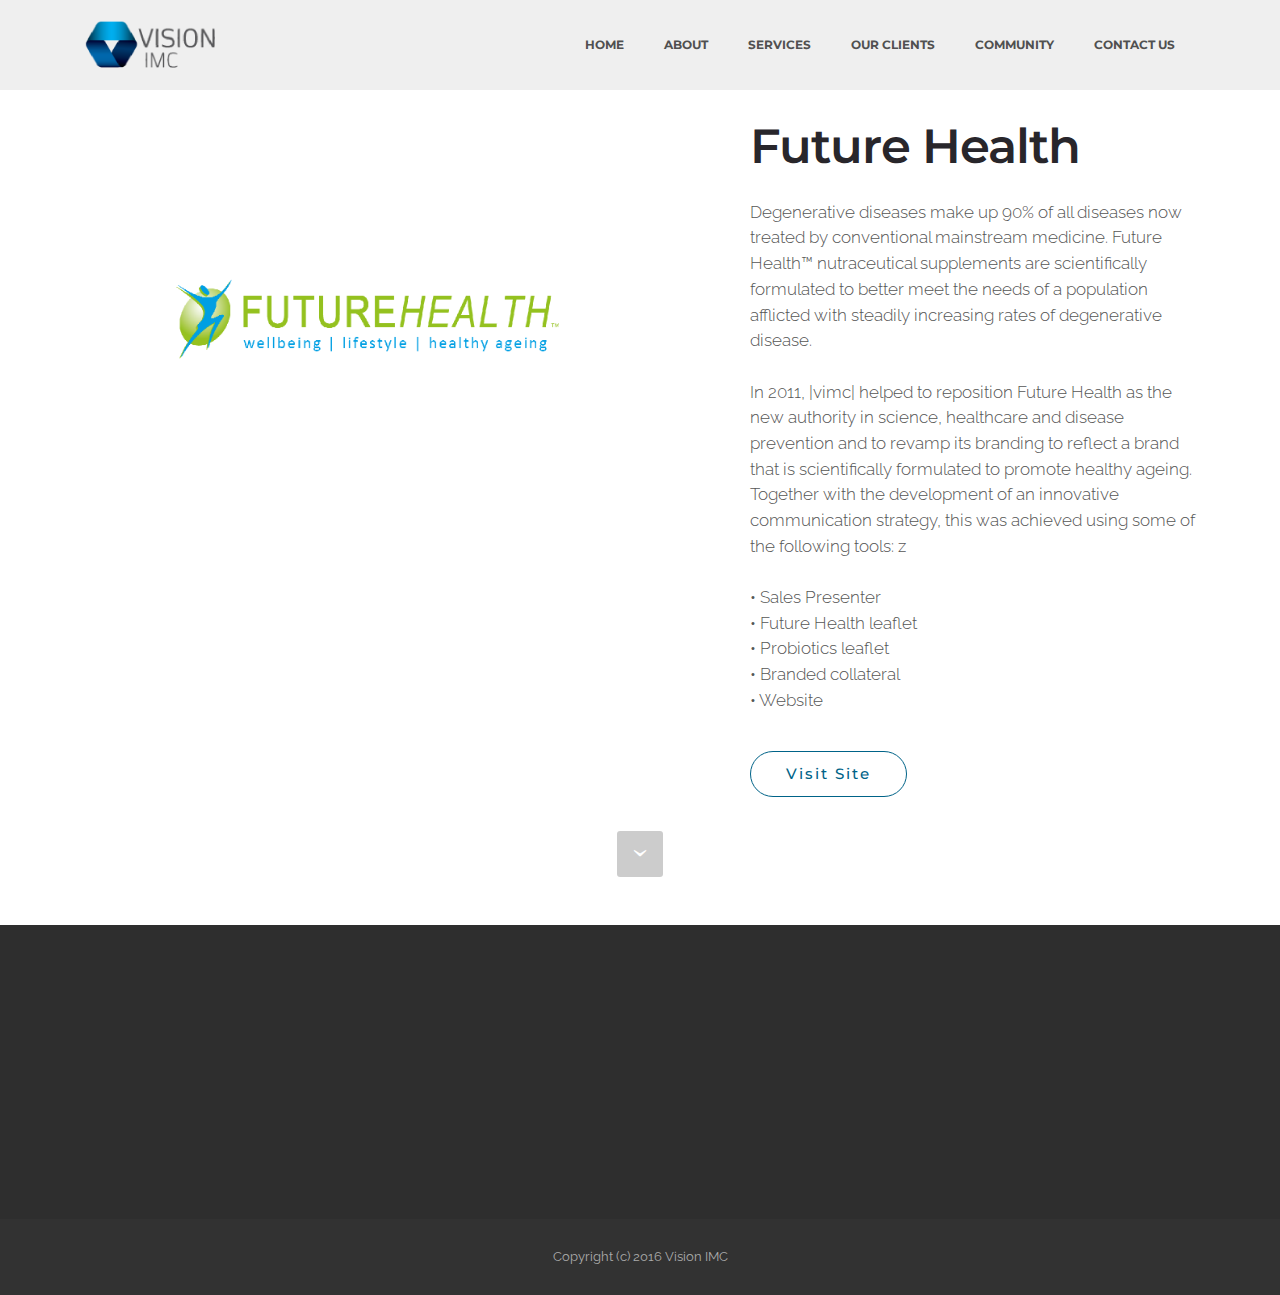
<file: future-health.html>
<!DOCTYPE html>
<html>
<head>
  <!-- Site made with Mobirise Website Builder v3.9.0, https://mobirise.com -->
  <meta charset="UTF-8">
  <meta http-equiv="X-UA-Compatible" content="IE=edge">
  <meta name="generator" content="Mobirise v3.9.0, mobirise.com">
  <meta name="viewport" content="width=device-width, initial-scale=1">
  <link rel="shortcut icon" href="assets/images/favicon-128x122-23.png" type="image/x-icon">
  <meta name="description" content="Future Health">
  <title>Future Health</title>
  <link rel="stylesheet" href="https://fonts.googleapis.com/css?family=Lora:400,700,400italic,700italic&amp;subset=latin">
  <link rel="stylesheet" href="https://fonts.googleapis.com/css?family=Montserrat:400,700">
  <link rel="stylesheet" href="https://fonts.googleapis.com/css?family=Raleway:100,100i,200,200i,300,300i,400,400i,500,500i,600,600i,700,700i,800,800i,900,900i">
  <link rel="stylesheet" href="assets/bootstrap-material-design-font/css/material.css">
  <link rel="stylesheet" href="assets/tether/tether.min.css">
  <link rel="stylesheet" href="assets/bootstrap/css/bootstrap.min.css">
  <link rel="stylesheet" href="assets/animate.css/animate.min.css">
  <link rel="stylesheet" href="assets/dropdown/css/style.css">
  <link rel="stylesheet" href="assets/theme/css/style.css">
  <link rel="stylesheet" href="assets/mobirise/css/mbr-additional.css" type="text/css">
  
  
  
</head>
<body>
<section id="menu-r">

    <nav class="navbar navbar-dropdown navbar-fixed-top">
        <div class="container">

            <div class="mbr-table">
                <div class="mbr-table-cell">

                    <div class="navbar-brand">
                        <a href="https://www.vision-imc.com" class="navbar-logo"><img src="assets/images/logo-338x128-87.png" alt="Digital Agency" title="Vision IMC | Digital Agency"></a>
                        
                    </div>

                </div>
                <div class="mbr-table-cell">

                    <button class="navbar-toggler pull-xs-right hidden-md-up" type="button" data-toggle="collapse" data-target="#exCollapsingNavbar">
                        <div class="hamburger-icon"></div>
                    </button>

                    <ul class="nav-dropdown collapse pull-xs-right nav navbar-nav navbar-toggleable-sm" id="exCollapsingNavbar"><li class="nav-item"><a class="nav-link link" href="#top">HOME</a></li><li class="nav-item dropdown"><a class="nav-link link" href="index.html#header3-8" aria-expanded="false">ABOUT</a></li><li class="nav-item dropdown"><a class="nav-link link" href="index.html#content5-1h" aria-expanded="false">SERVICES</a></li><li class="nav-item"><a class="nav-link link" href="index.html#msg-box8-1j" aria-expanded="false">OUR CLIENTS</a></li><li class="nav-item"><a class="nav-link link" href="index.html#content5-1g" aria-expanded="false">COMMUNITY</a></li><li class="nav-item"><a class="nav-link link" href="index.html#header3-a" aria-expanded="false">CONTACT US</a></li></ul>
                    <button hidden="" class="navbar-toggler navbar-close" type="button" data-toggle="collapse" data-target="#exCollapsingNavbar">
                        <div class="close-icon"></div>
                    </button>

                </div>
            </div>

        </div>
    </nav>

</section>

<section class="engine"><a rel="external" href="https://mobirise.com">best mobile web page building software</a></section><section class="mbr-section mbr-section-hero mbr-section-full mbr-parallax-background mbr-after-navbar" id="header6-q" style="background-image: url(assets/images/slider-image-1-2000x1251-56.jpg);">

    <div class="mbr-overlay" style="opacity: 1; background-color: rgb(255, 255, 255);">
    </div>

    <div class="mbr-table mbr-table-full">
        <div class="mbr-table-cell">

            <div class="container">
                <div class="mbr-section row">
                    <div class="mbr-table-md-up">
                        
                        <div class="mbr-table-cell mbr-right-padding-md-up mbr-valign-top col-md-7">
                            <div class="mbr-figure"><img src="assets/images/futurehealth-logo-01-01-1400x989-40.png"></div>
                        </div>
                        <div class="mbr-table-cell col-md-5 text-xs-center text-md-left">

                            <h3 class="mbr-section-title display-2">Future Health</h3>

                            <div class="mbr-section-text lead">
                                <p>Degenerative diseases make up 90% of all diseases now treated by conventional mainstream medicine. Future Health™ nutraceutical supplements are scientifically formulated to better meet the needs of a population afflicted with steadily increasing rates of degenerative disease.<br><br>In 2011, |vimc| helped to reposition Future Health as the new authority in science, healthcare and disease prevention and to revamp its branding to reflect a brand that is scientifically formulated to promote healthy ageing. Together with the development of an innovative communication strategy, this was achieved using some of the following tools: z<br><br>• Sales Presenter<br>• Future Health leaflet<br>• Probiotics leaflet<br>• Branded collateral<br>• Website&nbsp;<br></p>
                            </div>

                            <div class="mbr-section-btn"><a class="btn btn-lg btn-primary-outline btn-primary" href="#" target="_blank">Visit Site</a></div>

                        </div>

                        
                        

                    </div>
                </div>
            </div>

        </div>
    </div>

    <div class="mbr-arrow mbr-arrow-floating hidden-sm-down" aria-hidden="true"><a href="#contacts1-s"><i class="mbr-arrow-icon"></i></a></div>

</section>

<section class="mbr-section mbr-section-md-padding mbr-footer footer1" id="contacts1-s" style="background-color: rgb(46, 46, 46); padding-top: 90px; padding-bottom: 90px;">
    
    <div class="container">
        <div class="row">
            <div class="mbr-footer-content col-xs-12 col-md-3">
                <div><img src="assets/images/logo-128x48-40.png"></div>
            </div>
            <div class="mbr-footer-content col-xs-12 col-md-3">
                <p><strong>Address</strong><br>24 Trust Avenue<br>Witkoppen Ext. 3<br>Johannesburg<br></p>
            </div>
            <div class="mbr-footer-content col-xs-12 col-md-3">
                <p></p><p><strong>Contacts</strong><br>
Email:&nbsp;<a href="mailto:sean@vision-imc.com">sean@vision-imc.com</a><br>
Phone: +011 465 1889<br><br></p><p></p>
            </div>
            <div class="mbr-footer-content col-xs-12 col-md-3">
                <p></p><p><strong>Links</strong><br>
<a href="#">About VIMC</a><a class="text-primary" href="https://mobirise.com/"></a><br>
<a href="#">What we do?</a><a class="text-primary" href="https://mobirise.com/mobirise-free-win.zip"></a><br>
<a href="#">Our Clients</a><a class="text-primary" href="https://mobirise.com/mobirise-free-mac.zip"></a></p><p></p>
            </div>

        </div>
    </div>
</section>

<footer class="mbr-small-footer mbr-section mbr-section-nopadding" id="footer1-t" style="background-color: rgb(50, 50, 50); padding-top: 1.75rem; padding-bottom: 1.75rem;">
    
    <div class="container">
        <p class="text-xs-center">Copyright (c) 2016 Vision IMC</p>
    </div>
</footer>


  <script src="assets/web/assets/jquery/jquery.min.js"></script>
  <script src="assets/tether/tether.min.js"></script>
  <script src="assets/bootstrap/js/bootstrap.min.js"></script>
  <script src="assets/smooth-scroll/SmoothScroll.js"></script>
  <script src="assets/viewportChecker/jquery.viewportchecker.js"></script>
  <script src="assets/jarallax/jarallax.js"></script>
  <script src="assets/dropdown/js/script.min.js"></script>
  <script src="assets/touchSwipe/jquery.touchSwipe.min.js"></script>
  <script src="assets/theme/js/script.js"></script>
  
  
  <input name="animation" type="hidden">
   <div id="scrollToTop" class="scrollToTop mbr-arrow-up"><a style="text-align: center;"><i class="mbr-arrow-up-icon"></i></a></div>
  </body>
</html>
</file>
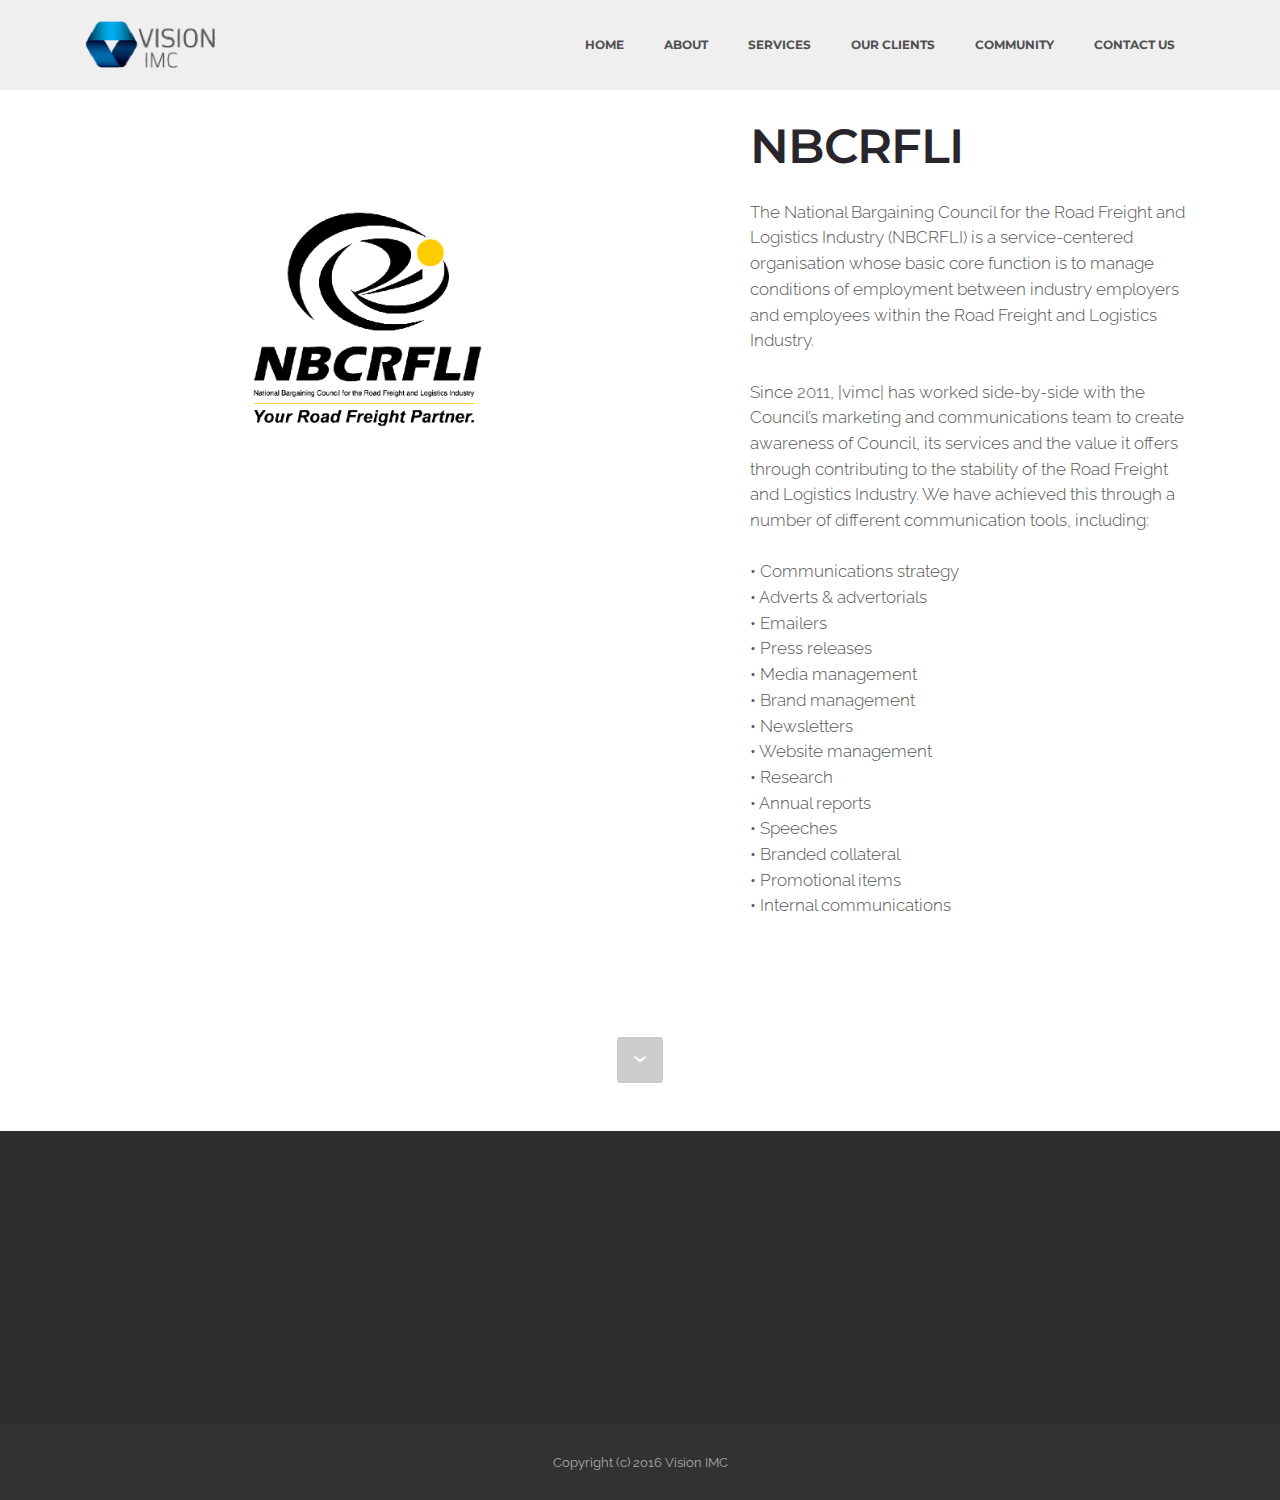
<file: nbcrfli.html>
<!DOCTYPE html>
<html>
<head>
  <!-- Site made with Mobirise Website Builder v3.9.0, https://mobirise.com -->
  <meta charset="UTF-8">
  <meta http-equiv="X-UA-Compatible" content="IE=edge">
  <meta name="generator" content="Mobirise v3.9.0, mobirise.com">
  <meta name="viewport" content="width=device-width, initial-scale=1">
  <link rel="shortcut icon" href="assets/images/favicon-128x122-23.png" type="image/x-icon">
  <meta name="description" content="NBCRFLI">
  <title>NBCRFLI</title>
  <link rel="stylesheet" href="https://fonts.googleapis.com/css?family=Lora:400,700,400italic,700italic&amp;subset=latin">
  <link rel="stylesheet" href="https://fonts.googleapis.com/css?family=Montserrat:400,700">
  <link rel="stylesheet" href="https://fonts.googleapis.com/css?family=Raleway:100,100i,200,200i,300,300i,400,400i,500,500i,600,600i,700,700i,800,800i,900,900i">
  <link rel="stylesheet" href="assets/bootstrap-material-design-font/css/material.css">
  <link rel="stylesheet" href="assets/tether/tether.min.css">
  <link rel="stylesheet" href="assets/bootstrap/css/bootstrap.min.css">
  <link rel="stylesheet" href="assets/animate.css/animate.min.css">
  <link rel="stylesheet" href="assets/dropdown/css/style.css">
  <link rel="stylesheet" href="assets/theme/css/style.css">
  <link rel="stylesheet" href="assets/mobirise/css/mbr-additional.css" type="text/css">
  
  
  
</head>
<body>
<section id="menu-v">

    <nav class="navbar navbar-dropdown navbar-fixed-top">
        <div class="container">

            <div class="mbr-table">
                <div class="mbr-table-cell">

                    <div class="navbar-brand">
                        <a href="https://www.vision-imc.com" class="navbar-logo"><img src="assets/images/logo-338x128-87.png" alt="Digital Agency" title="Vision IMC | Digital Agency"></a>
                        
                    </div>

                </div>
                <div class="mbr-table-cell">

                    <button class="navbar-toggler pull-xs-right hidden-md-up" type="button" data-toggle="collapse" data-target="#exCollapsingNavbar">
                        <div class="hamburger-icon"></div>
                    </button>

                    <ul class="nav-dropdown collapse pull-xs-right nav navbar-nav navbar-toggleable-sm" id="exCollapsingNavbar"><li class="nav-item"><a class="nav-link link" href="#top">HOME</a></li><li class="nav-item dropdown"><a class="nav-link link" href="index.html#header3-8" aria-expanded="false">ABOUT</a></li><li class="nav-item dropdown"><a class="nav-link link" href="index.html#content5-1h" aria-expanded="false">SERVICES</a></li><li class="nav-item"><a class="nav-link link" href="index.html#msg-box8-1j" aria-expanded="false">OUR CLIENTS</a></li><li class="nav-item"><a class="nav-link link" href="index.html#content5-1g" aria-expanded="false">COMMUNITY</a></li><li class="nav-item"><a class="nav-link link" href="index.html#header3-a" aria-expanded="false">CONTACT US</a></li></ul>
                    <button hidden="" class="navbar-toggler navbar-close" type="button" data-toggle="collapse" data-target="#exCollapsingNavbar">
                        <div class="close-icon"></div>
                    </button>

                </div>
            </div>

        </div>
    </nav>

</section>

<section class="engine"><a rel="external" href="https://mobirise.com">best drag and drop site design software</a></section><section class="mbr-section mbr-section-hero mbr-section-full mbr-parallax-background mbr-after-navbar" id="header6-u" style="background-image: url(assets/images/slider-image-1-2000x1251-56.jpg);">

    <div class="mbr-overlay" style="opacity: 1; background-color: rgb(255, 255, 255);">
    </div>

    <div class="mbr-table mbr-table-full">
        <div class="mbr-table-cell">

            <div class="container">
                <div class="mbr-section row">
                    <div class="mbr-table-md-up">
                        
                        <div class="mbr-table-cell mbr-right-padding-md-up mbr-valign-top col-md-7">
                            <div class="mbr-figure"><img src="assets/images/nbcrfli-01-01-1400x989-11.png"></div>
                        </div>
                        <div class="mbr-table-cell col-md-5 text-xs-center text-md-left">

                            <h3 class="mbr-section-title display-2">NBCRFLI</h3>

                            <div class="mbr-section-text lead">
                                <p>The National Bargaining Council for the Road Freight and Logistics Industry (NBCRFLI) is a service-centered organisation whose basic core function is to manage conditions of employment between industry employers and employees within the Road Freight and Logistics Industry.<br><br>Since 2011, |vimc| has worked side-by-side with the Council’s marketing and communications team to create awareness of Council, its services and the value it offers through contributing to the stability of the Road Freight and Logistics Industry. We have achieved this through a number of different communication tools, including:<br><br>• Communications strategy<br>• Adverts &amp; advertorials<br>• Emailers<br>• Press releases<br>• Media management<br>• Brand management<br>• Newsletters<br>• Website management<br>• Research<br>• Annual reports<br>• Speeches<br>• Branded collateral<br>• Promotional items<br>• Internal communications&nbsp;<br></p>
                            </div>

                            <div class="mbr-section-btn"><a class="btn btn-lg btn-primary-outline btn-primary" href="#" target="_blank">Visit Site</a></div>

                        </div>

                        
                        

                    </div>
                </div>
            </div>

        </div>
    </div>

    <div class="mbr-arrow mbr-arrow-floating hidden-sm-down" aria-hidden="true"><a href="#contacts1-w"><i class="mbr-arrow-icon"></i></a></div>

</section>

<section class="mbr-section mbr-section-md-padding mbr-footer footer1" id="contacts1-w" style="background-color: rgb(46, 46, 46); padding-top: 90px; padding-bottom: 90px;">
    
    <div class="container">
        <div class="row">
            <div class="mbr-footer-content col-xs-12 col-md-3">
                <div><img src="assets/images/logo-128x48-40.png"></div>
            </div>
            <div class="mbr-footer-content col-xs-12 col-md-3">
                <p><strong>Address</strong><br>24 Trust Avenue<br>Witkoppen Ext. 3<br>Johannesburg<br></p>
            </div>
            <div class="mbr-footer-content col-xs-12 col-md-3">
                <p></p><p><strong>Contacts</strong><br>
Email:&nbsp;<a href="mailto:sean@vision-imc.com">sean@vision-imc.com</a><br>
Phone: +011 465 1889<br><br></p><p></p>
            </div>
            <div class="mbr-footer-content col-xs-12 col-md-3">
                <p></p><p><strong>Links</strong><br>
<a href="#">About VIMC</a><a class="text-primary" href="https://mobirise.com/"></a><br>
<a href="#">What we do?</a><a class="text-primary" href="https://mobirise.com/mobirise-free-win.zip"></a><br>
<a href="#">Our Clients</a><a class="text-primary" href="https://mobirise.com/mobirise-free-mac.zip"></a></p><p></p>
            </div>

        </div>
    </div>
</section>

<footer class="mbr-small-footer mbr-section mbr-section-nopadding" id="footer1-x" style="background-color: rgb(50, 50, 50); padding-top: 1.75rem; padding-bottom: 1.75rem;">
    
    <div class="container">
        <p class="text-xs-center">Copyright (c) 2016 Vision IMC</p>
    </div>
</footer>


  <script src="assets/web/assets/jquery/jquery.min.js"></script>
  <script src="assets/tether/tether.min.js"></script>
  <script src="assets/bootstrap/js/bootstrap.min.js"></script>
  <script src="assets/smooth-scroll/SmoothScroll.js"></script>
  <script src="assets/viewportChecker/jquery.viewportchecker.js"></script>
  <script src="assets/jarallax/jarallax.js"></script>
  <script src="assets/dropdown/js/script.min.js"></script>
  <script src="assets/touchSwipe/jquery.touchSwipe.min.js"></script>
  <script src="assets/theme/js/script.js"></script>
  
  
  <input name="animation" type="hidden">
   <div id="scrollToTop" class="scrollToTop mbr-arrow-up"><a style="text-align: center;"><i class="mbr-arrow-up-icon"></i></a></div>
  </body>
</html>
</file>
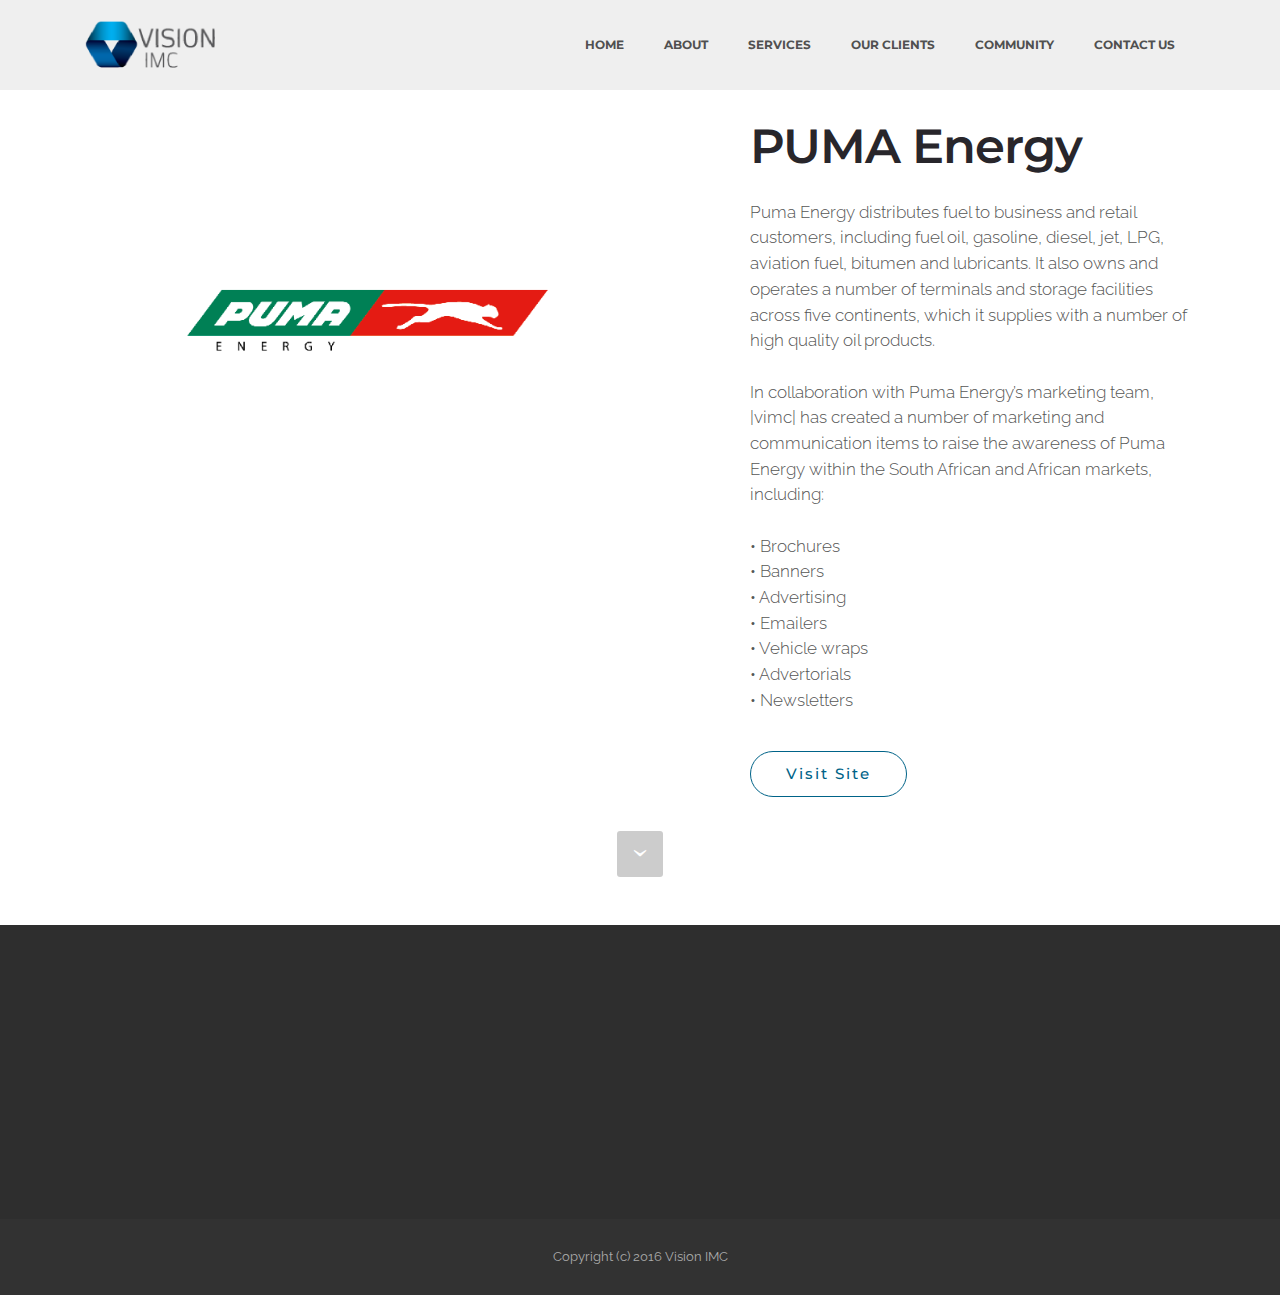
<file: puma_energy.html>
<!DOCTYPE html>
<html>
<head>
  <!-- Site made with Mobirise Website Builder v3.9.0, https://mobirise.com -->
  <meta charset="UTF-8">
  <meta http-equiv="X-UA-Compatible" content="IE=edge">
  <meta name="generator" content="Mobirise v3.9.0, mobirise.com">
  <meta name="viewport" content="width=device-width, initial-scale=1">
  <link rel="shortcut icon" href="assets/images/favicon-128x122-23.png" type="image/x-icon">
  <meta name="description" content="PUMA Energy">
  <title>PUMA Energy</title>
  <link rel="stylesheet" href="https://fonts.googleapis.com/css?family=Lora:400,700,400italic,700italic&amp;subset=latin">
  <link rel="stylesheet" href="https://fonts.googleapis.com/css?family=Montserrat:400,700">
  <link rel="stylesheet" href="https://fonts.googleapis.com/css?family=Raleway:100,100i,200,200i,300,300i,400,400i,500,500i,600,600i,700,700i,800,800i,900,900i">
  <link rel="stylesheet" href="assets/bootstrap-material-design-font/css/material.css">
  <link rel="stylesheet" href="assets/tether/tether.min.css">
  <link rel="stylesheet" href="assets/bootstrap/css/bootstrap.min.css">
  <link rel="stylesheet" href="assets/animate.css/animate.min.css">
  <link rel="stylesheet" href="assets/dropdown/css/style.css">
  <link rel="stylesheet" href="assets/theme/css/style.css">
  <link rel="stylesheet" href="assets/mobirise/css/mbr-additional.css" type="text/css">
  
  
  
</head>
<body>
<section id="menu-z">

    <nav class="navbar navbar-dropdown navbar-fixed-top">
        <div class="container">

            <div class="mbr-table">
                <div class="mbr-table-cell">

                    <div class="navbar-brand">
                        <a href="https://www.vision-imc.com" class="navbar-logo"><img src="assets/images/logo-338x128-87.png" alt="Digital Agency" title="Vision IMC | Digital Agency"></a>
                        
                    </div>

                </div>
                <div class="mbr-table-cell">

                    <button class="navbar-toggler pull-xs-right hidden-md-up" type="button" data-toggle="collapse" data-target="#exCollapsingNavbar">
                        <div class="hamburger-icon"></div>
                    </button>

                    <ul class="nav-dropdown collapse pull-xs-right nav navbar-nav navbar-toggleable-sm" id="exCollapsingNavbar"><li class="nav-item"><a class="nav-link link" href="#top">HOME</a></li><li class="nav-item dropdown"><a class="nav-link link" href="index.html#header3-8" aria-expanded="false">ABOUT</a></li><li class="nav-item dropdown"><a class="nav-link link" href="index.html#content5-1h" aria-expanded="false">SERVICES</a></li><li class="nav-item"><a class="nav-link link" href="index.html#msg-box8-1j" aria-expanded="false">OUR CLIENTS</a></li><li class="nav-item"><a class="nav-link link" href="index.html#content5-1g" aria-expanded="false">COMMUNITY</a></li><li class="nav-item"><a class="nav-link link" href="index.html#header3-a" aria-expanded="false">CONTACT US</a></li></ul>
                    <button hidden="" class="navbar-toggler navbar-close" type="button" data-toggle="collapse" data-target="#exCollapsingNavbar">
                        <div class="close-icon"></div>
                    </button>

                </div>
            </div>

        </div>
    </nav>

</section>

<section class="engine"><a rel="external" href="https://mobirise.com">free responsive website building software download</a></section><section class="mbr-section mbr-section-hero mbr-section-full mbr-parallax-background mbr-after-navbar" id="header6-y" style="background-image: url(assets/images/slider-image-1-2000x1251-56.jpg);">

    <div class="mbr-overlay" style="opacity: 1; background-color: rgb(255, 255, 255);">
    </div>

    <div class="mbr-table mbr-table-full">
        <div class="mbr-table-cell">

            <div class="container">
                <div class="mbr-section row">
                    <div class="mbr-table-md-up">
                        
                        <div class="mbr-table-cell mbr-right-padding-md-up mbr-valign-top col-md-7">
                            <div class="mbr-figure"><img src="assets/images/puma-energy-01-01-1400x989-45.png"></div>
                        </div>
                        <div class="mbr-table-cell col-md-5 text-xs-center text-md-left">

                            <h3 class="mbr-section-title display-2">PUMA Energy</h3>

                            <div class="mbr-section-text lead">
                                <p>Puma Energy distributes fuel to business and retail customers, including fuel oil, gasoline, diesel, jet, LPG, aviation fuel, bitumen and lubricants. It also owns and operates a number of terminals and storage facilities across five continents, which it supplies with a number of high quality oil products.<br><br>In collaboration with Puma Energy’s marketing team, |vimc| has created a number of marketing and communication items to raise the awareness of Puma Energy within the South African and African markets, including:<br><br>• Brochures<br>• Banners<br>• Advertising<br>• Emailers<br>• Vehicle wraps<br>• Advertorials<br>• Newsletters&nbsp;<br></p>
                            </div>

                            <div class="mbr-section-btn"><a class="btn btn-lg btn-primary-outline btn-primary" href="#" target="_blank">Visit Site</a></div>

                        </div>

                        
                        

                    </div>
                </div>
            </div>

        </div>
    </div>

    <div class="mbr-arrow mbr-arrow-floating hidden-sm-down" aria-hidden="true"><a href="#contacts1-10"><i class="mbr-arrow-icon"></i></a></div>

</section>

<section class="mbr-section mbr-section-md-padding mbr-footer footer1" id="contacts1-10" style="background-color: rgb(46, 46, 46); padding-top: 90px; padding-bottom: 90px;">
    
    <div class="container">
        <div class="row">
            <div class="mbr-footer-content col-xs-12 col-md-3">
                <div><img src="assets/images/logo-128x48-40.png"></div>
            </div>
            <div class="mbr-footer-content col-xs-12 col-md-3">
                <p><strong>Address</strong><br>24 Trust Avenue<br>Witkoppen Ext. 3<br>Johannesburg<br></p>
            </div>
            <div class="mbr-footer-content col-xs-12 col-md-3">
                <p></p><p><strong>Contacts</strong><br>
Email:&nbsp;<a href="mailto:sean@vision-imc.com">sean@vision-imc.com</a><br>
Phone: +011 465 1889<br><br></p><p></p>
            </div>
            <div class="mbr-footer-content col-xs-12 col-md-3">
                <p></p><p><strong>Links</strong><br>
<a href="#">About VIMC</a><a class="text-primary" href="https://mobirise.com/"></a><br>
<a href="#">What we do?</a><a class="text-primary" href="https://mobirise.com/mobirise-free-win.zip"></a><br>
<a href="#">Our Clients</a><a class="text-primary" href="https://mobirise.com/mobirise-free-mac.zip"></a></p><p></p>
            </div>

        </div>
    </div>
</section>

<footer class="mbr-small-footer mbr-section mbr-section-nopadding" id="footer1-11" style="background-color: rgb(50, 50, 50); padding-top: 1.75rem; padding-bottom: 1.75rem;">
    
    <div class="container">
        <p class="text-xs-center">Copyright (c) 2016 Vision IMC</p>
    </div>
</footer>


  <script src="assets/web/assets/jquery/jquery.min.js"></script>
  <script src="assets/tether/tether.min.js"></script>
  <script src="assets/bootstrap/js/bootstrap.min.js"></script>
  <script src="assets/smooth-scroll/SmoothScroll.js"></script>
  <script src="assets/viewportChecker/jquery.viewportchecker.js"></script>
  <script src="assets/jarallax/jarallax.js"></script>
  <script src="assets/dropdown/js/script.min.js"></script>
  <script src="assets/touchSwipe/jquery.touchSwipe.min.js"></script>
  <script src="assets/theme/js/script.js"></script>
  
  
  <input name="animation" type="hidden">
   <div id="scrollToTop" class="scrollToTop mbr-arrow-up"><a style="text-align: center;"><i class="mbr-arrow-up-icon"></i></a></div>
  </body>
</html>
</file>
<file: assets/bootstrap-material-design-font/css/material.css>
@font-face {
  font-family: 'Material-Design-Icons';
  src: url('../fonts/Material-Design-Icons.eot?3ocs8m');
  src: url('../fonts/Material-Design-Icons.eot?#iefix3ocs8m') format('embedded-opentype'), url('../fonts/Material-Design-Icons.woff?3ocs8m') format('woff'), url('../fonts/Material-Design-Icons.ttf?3ocs8m') format('truetype'), url('../fonts/Material-Design-Icons.svg?3ocs8m#Material-Design-Icons') format('svg');
  font-weight: normal;
  font-style: normal;
}
[class^="mdi-"],
[class*="mdi-"] {
  speak: none;
  display: inline-block;
  font-style: normal;
  font-variant:normal;
  font-weight:normal;
  /*font-size:24px;*/
  line-height:1;
  font-family:'Material-Design-Icons' !important;
  text-rendering: auto;
  
  -webkit-font-smoothing: antialiased;
  -moz-osx-font-smoothing: grayscale;
  -webkit-transform: translate(0, 0);
      -ms-transform: translate(0, 0);
          transform: translate(0, 0);
}
[class^="mdi-"]:before,
[class*="mdi-"]:before {
  display: inline-block;
  speak: none;
  text-decoration: inherit;
}
[class^="mdi-"].pull-left,
[class*="mdi-"].pull-left {
  margin-right: .3em;
}
[class^="mdi-"].pull-right,
[class*="mdi-"].pull-right {
  margin-left: .3em;
}
[class^="mdi-"].mdi-lg:before,
[class*="mdi-"].mdi-lg:before,
[class^="mdi-"].mdi-lg:after,
[class*="mdi-"].mdi-lg:after {
  font-size: 1.33333333em;
  line-height: 0.75em;
  vertical-align: -15%;
}
[class^="mdi-"].mdi-2x:before,
[class*="mdi-"].mdi-2x:before,
[class^="mdi-"].mdi-2x:after,
[class*="mdi-"].mdi-2x:after {
  font-size: 2em;
}
[class^="mdi-"].mdi-3x:before,
[class*="mdi-"].mdi-3x:before,
[class^="mdi-"].mdi-3x:after,
[class*="mdi-"].mdi-3x:after {
  font-size: 3em;
}
[class^="mdi-"].mdi-4x:before,
[class*="mdi-"].mdi-4x:before,
[class^="mdi-"].mdi-4x:after,
[class*="mdi-"].mdi-4x:after {
  font-size: 4em;
}
[class^="mdi-"].mdi-5x:before,
[class*="mdi-"].mdi-5x:before,
[class^="mdi-"].mdi-5x:after,
[class*="mdi-"].mdi-5x:after {
  font-size: 5em;
}
[class^="mdi-device-signal-cellular-"]:after,
[class^="mdi-device-battery-"]:after,
[class^="mdi-device-battery-charging-"]:after,
[class^="mdi-device-signal-cellular-connected-no-internet-"]:after,
[class^="mdi-device-signal-wifi-"]:after,
[class^="mdi-device-signal-wifi-statusbar-not-connected"]:after,
.mdi-device-network-wifi:after {
  opacity: .3;
  position: absolute;
  left: 0;
  top: 0;
  z-index: 1;
  display: inline-block;
  speak: none;
  text-decoration: inherit;
}
[class^="mdi-device-signal-cellular-"]:after {
  content: "\e758";
}
[class^="mdi-device-battery-"]:after {
  content: "\e735";
}
[class^="mdi-device-battery-charging-"]:after {
  content: "\e733";
}
[class^="mdi-device-signal-cellular-connected-no-internet-"]:after {
  content: "\e75d";
}
[class^="mdi-device-signal-wifi-"]:after,
.mdi-device-network-wifi:after {
  content: "\e765";
}
[class^="mdi-device-signal-wifi-statusbasr-not-connected"]:after {
  content: "\e8f7";
}
.mdi-device-signal-cellular-off:after,
.mdi-device-signal-cellular-null:after,
.mdi-device-signal-cellular-no-sim:after,
.mdi-device-signal-wifi-off:after,
.mdi-device-signal-wifi-4-bar:after,
.mdi-device-signal-cellular-4-bar:after,
.mdi-device-battery-alert:after,
.mdi-device-signal-cellular-connected-no-internet-4-bar:after,
.mdi-device-battery-std:after,
.mdi-device-battery-full .mdi-device-battery-unknown:after {
  content: "";
}
.mdi-fw {
  width: 1.28571429em;
  text-align: center;
}
.mdi-ul {
  padding-left: 0;
  margin-left: 2.14285714em;
  list-style-type: none;
}
.mdi-ul > li {
  position: relative;
}
.mdi-li {
  position: absolute;
  left: -2.14285714em;
  width: 2.14285714em;
  top: 0.14285714em;
  text-align: center;
}
.mdi-li.mdi-lg {
  left: -1.85714286em;
}
.mdi-border {
  padding: .2em .25em .15em;
  border: solid 0.08em #eeeeee;
  border-radius: .1em;
}
.mdi-spin {
  -webkit-animation: mdi-spin 2s infinite linear;
  animation: mdi-spin 2s infinite linear;
  -webkit-transform-origin: 50% 50%;
  -ms-transform-origin: 50% 50%;
      transform-origin: 50% 50%;
}
.mdi-pulse {
  -webkit-animation: mdi-spin 1s steps(8) infinite;
  animation: mdi-spin 1s steps(8) infinite;
  -webkit-transform-origin: 50% 50%;
  -ms-transform-origin: 50% 50%;
      transform-origin: 50% 50%;
}
@-webkit-keyframes mdi-spin {
  0% {
    -webkit-transform: rotate(0deg);
    transform: rotate(0deg);
  }
  100% {
    -webkit-transform: rotate(359deg);
    transform: rotate(359deg);
  }
}
@keyframes mdi-spin {
  0% {
    -webkit-transform: rotate(0deg);
    transform: rotate(0deg);
  }
  100% {
    -webkit-transform: rotate(359deg);
    transform: rotate(359deg);
  }
}
.mdi-rotate-90 {
  filter: progid:DXImageTransform.Microsoft.BasicImage(rotation=1);
  -webkit-transform: rotate(90deg);
  -ms-transform: rotate(90deg);
  transform: rotate(90deg);
}
.mdi-rotate-180 {
  filter: progid:DXImageTransform.Microsoft.BasicImage(rotation=2);
  -webkit-transform: rotate(180deg);
  -ms-transform: rotate(180deg);
  transform: rotate(180deg);
}
.mdi-rotate-270 {
  filter: progid:DXImageTransform.Microsoft.BasicImage(rotation=3);
  -webkit-transform: rotate(270deg);
  -ms-transform: rotate(270deg);
  transform: rotate(270deg);
}
.mdi-flip-horizontal {
  filter: progid:DXImageTransform.Microsoft.BasicImage(rotation=0, mirror=1);
  -webkit-transform: scale(-1, 1);
  -ms-transform: scale(-1, 1);
  transform: scale(-1, 1);
}
.mdi-flip-vertical {
  filter: progid:DXImageTransform.Microsoft.BasicImage(rotation=2, mirror=1);
  -webkit-transform: scale(1, -1);
  -ms-transform: scale(1, -1);
  transform: scale(1, -1);
}
:root .mdi-rotate-90,
:root .mdi-rotate-180,
:root .mdi-rotate-270,
:root .mdi-flip-horizontal,
:root .mdi-flip-vertical {
  -webkit-filter: none;
          filter: none;
}
.mdi-stack {
  position: relative;
  display: inline-block;
  width: 2em;
  height: 2em;
  line-height: 2em;
  vertical-align: middle;
}
.mdi-stack-1x,
.mdi-stack-2x {
  position: absolute;
  left: 0;
  width: 100%;
  text-align: center;
}
.mdi-stack-1x {
  line-height: inherit;
}
.mdi-stack-2x {
  font-size: 2em;
}
.mdi-inverse {
  color: #ffffff;
}
/* Start Icons */
.mdi-action-3d-rotation:before {
  content: "\e600";
}
.mdi-action-accessibility:before {
  content: "\e601";
}
.mdi-action-account-balance-wallet:before {
  content: "\e602";
}
.mdi-action-account-balance:before {
  content: "\e603";
}
.mdi-action-account-box:before {
  content: "\e604";
}
.mdi-action-account-child:before {
  content: "\e605";
}
.mdi-action-account-circle:before {
  content: "\e606";
}
.mdi-action-add-shopping-cart:before {
  content: "\e607";
}
.mdi-action-alarm-add:before {
  content: "\e608";
}
.mdi-action-alarm-off:before {
  content: "\e609";
}
.mdi-action-alarm-on:before {
  content: "\e60a";
}
.mdi-action-alarm:before {
  content: "\e60b";
}
.mdi-action-android:before {
  content: "\e60c";
}
.mdi-action-announcement:before {
  content: "\e60d";
}
.mdi-action-aspect-ratio:before {
  content: "\e60e";
}
.mdi-action-assessment:before {
  content: "\e60f";
}
.mdi-action-assignment-ind:before {
  content: "\e610";
}
.mdi-action-assignment-late:before {
  content: "\e611";
}
.mdi-action-assignment-return:before {
  content: "\e612";
}
.mdi-action-assignment-returned:before {
  content: "\e613";
}
.mdi-action-assignment-turned-in:before {
  content: "\e614";
}
.mdi-action-assignment:before {
  content: "\e615";
}
.mdi-action-autorenew:before {
  content: "\e616";
}
.mdi-action-backup:before {
  content: "\e617";
}
.mdi-action-book:before {
  content: "\e618";
}
.mdi-action-bookmark-outline:before {
  content: "\e619";
}
.mdi-action-bookmark:before {
  content: "\e61a";
}
.mdi-action-bug-report:before {
  content: "\e61b";
}
.mdi-action-cached:before {
  content: "\e61c";
}
.mdi-action-check-circle:before {
  content: "\e61d";
}
.mdi-action-class:before {
  content: "\e61e";
}
.mdi-action-credit-card:before {
  content: "\e61f";
}
.mdi-action-dashboard:before {
  content: "\e620";
}
.mdi-action-delete:before {
  content: "\e621";
}
.mdi-action-description:before {
  content: "\e622";
}
.mdi-action-dns:before {
  content: "\e623";
}
.mdi-action-done-all:before {
  content: "\e624";
}
.mdi-action-done:before {
  content: "\e625";
}
.mdi-action-event:before {
  content: "\e626";
}
.mdi-action-exit-to-app:before {
  content: "\e627";
}
.mdi-action-explore:before {
  content: "\e628";
}
.mdi-action-extension:before {
  content: "\e629";
}
.mdi-action-face-unlock:before {
  content: "\e62a";
}
.mdi-action-favorite-outline:before {
  content: "\e62b";
}
.mdi-action-favorite:before {
  content: "\e62c";
}
.mdi-action-find-in-page:before {
  content: "\e62d";
}
.mdi-action-find-replace:before {
  content: "\e62e";
}
.mdi-action-flip-to-back:before {
  content: "\e62f";
}
.mdi-action-flip-to-front:before {
  content: "\e630";
}
.mdi-action-get-app:before {
  content: "\e631";
}
.mdi-action-grade:before {
  content: "\e632";
}
.mdi-action-group-work:before {
  content: "\e633";
}
.mdi-action-help:before {
  content: "\e634";
}
.mdi-action-highlight-remove:before {
  content: "\e635";
}
.mdi-action-history:before {
  content: "\e636";
}
.mdi-action-home:before {
  content: "\e637";
}
.mdi-action-https:before {
  content: "\e638";
}
.mdi-action-info-outline:before {
  content: "\e639";
}
.mdi-action-info:before {
  content: "\e63a";
}
.mdi-action-input:before {
  content: "\e63b";
}
.mdi-action-invert-colors:before {
  content: "\e63c";
}
.mdi-action-label-outline:before {
  content: "\e63d";
}
.mdi-action-label:before {
  content: "\e63e";
}
.mdi-action-language:before {
  content: "\e63f";
}
.mdi-action-launch:before {
  content: "\e640";
}
.mdi-action-list:before {
  content: "\e641";
}
.mdi-action-lock-open:before {
  content: "\e642";
}
.mdi-action-lock-outline:before {
  content: "\e643";
}
.mdi-action-lock:before {
  content: "\e644";
}
.mdi-action-loyalty:before {
  content: "\e645";
}
.mdi-action-markunread-mailbox:before {
  content: "\e646";
}
.mdi-action-note-add:before {
  content: "\e647";
}
.mdi-action-open-in-browser:before {
  content: "\e648";
}
.mdi-action-open-in-new:before {
  content: "\e649";
}
.mdi-action-open-with:before {
  content: "\e64a";
}
.mdi-action-pageview:before {
  content: "\e64b";
}
.mdi-action-payment:before {
  content: "\e64c";
}
.mdi-action-perm-camera-mic:before {
  content: "\e64d";
}
.mdi-action-perm-contact-cal:before {
  content: "\e64e";
}
.mdi-action-perm-data-setting:before {
  content: "\e64f";
}
.mdi-action-perm-device-info:before {
  content: "\e650";
}
.mdi-action-perm-identity:before {
  content: "\e651";
}
.mdi-action-perm-media:before {
  content: "\e652";
}
.mdi-action-perm-phone-msg:before {
  content: "\e653";
}
.mdi-action-perm-scan-wifi:before {
  content: "\e654";
}
.mdi-action-picture-in-picture:before {
  content: "\e655";
}
.mdi-action-polymer:before {
  content: "\e656";
}
.mdi-action-print:before {
  content: "\e657";
}
.mdi-action-query-builder:before {
  content: "\e658";
}
.mdi-action-question-answer:before {
  content: "\e659";
}
.mdi-action-receipt:before {
  content: "\e65a";
}
.mdi-action-redeem:before {
  content: "\e65b";
}
.mdi-action-reorder:before {
  content: "\e65c";
}
.mdi-action-report-problem:before {
  content: "\e65d";
}
.mdi-action-restore:before {
  content: "\e65e";
}
.mdi-action-room:before {
  content: "\e65f";
}
.mdi-action-schedule:before {
  content: "\e660";
}
.mdi-action-search:before {
  content: "\e661";
}
.mdi-action-settings-applications:before {
  content: "\e662";
}
.mdi-action-settings-backup-restore:before {
  content: "\e663";
}
.mdi-action-settings-bluetooth:before {
  content: "\e664";
}
.mdi-action-settings-cell:before {
  content: "\e665";
}
.mdi-action-settings-display:before {
  content: "\e666";
}
.mdi-action-settings-ethernet:before {
  content: "\e667";
}
.mdi-action-settings-input-antenna:before {
  content: "\e668";
}
.mdi-action-settings-input-component:before {
  content: "\e669";
}
.mdi-action-settings-input-composite:before {
  content: "\e66a";
}
.mdi-action-settings-input-hdmi:before {
  content: "\e66b";
}
.mdi-action-settings-input-svideo:before {
  content: "\e66c";
}
.mdi-action-settings-overscan:before {
  content: "\e66d";
}
.mdi-action-settings-phone:before {
  content: "\e66e";
}
.mdi-action-settings-power:before {
  content: "\e66f";
}
.mdi-action-settings-remote:before {
  content: "\e670";
}
.mdi-action-settings-voice:before {
  content: "\e671";
}
.mdi-action-settings:before {
  content: "\e672";
}
.mdi-action-shop-two:before {
  content: "\e673";
}
.mdi-action-shop:before {
  content: "\e674";
}
.mdi-action-shopping-basket:before {
  content: "\e675";
}
.mdi-action-shopping-cart:before {
  content: "\e676";
}
.mdi-action-speaker-notes:before {
  content: "\e677";
}
.mdi-action-spellcheck:before {
  content: "\e678";
}
.mdi-action-star-rate:before {
  content: "\e679";
}
.mdi-action-stars:before {
  content: "\e67a";
}
.mdi-action-store:before {
  content: "\e67b";
}
.mdi-action-subject:before {
  content: "\e67c";
}
.mdi-action-supervisor-account:before {
  content: "\e67d";
}
.mdi-action-swap-horiz:before {
  content: "\e67e";
}
.mdi-action-swap-vert-circle:before {
  content: "\e67f";
}
.mdi-action-swap-vert:before {
  content: "\e680";
}
.mdi-action-system-update-tv:before {
  content: "\e681";
}
.mdi-action-tab-unselected:before {
  content: "\e682";
}
.mdi-action-tab:before {
  content: "\e683";
}
.mdi-action-theaters:before {
  content: "\e684";
}
.mdi-action-thumb-down:before {
  content: "\e685";
}
.mdi-action-thumb-up:before {
  content: "\e686";
}
.mdi-action-thumbs-up-down:before {
  content: "\e687";
}
.mdi-action-toc:before {
  content: "\e688";
}
.mdi-action-today:before {
  content: "\e689";
}
.mdi-action-track-changes:before {
  content: "\e68a";
}
.mdi-action-translate:before {
  content: "\e68b";
}
.mdi-action-trending-down:before {
  content: "\e68c";
}
.mdi-action-trending-neutral:before {
  content: "\e68d";
}
.mdi-action-trending-up:before {
  content: "\e68e";
}
.mdi-action-turned-in-not:before {
  content: "\e68f";
}
.mdi-action-turned-in:before {
  content: "\e690";
}
.mdi-action-verified-user:before {
  content: "\e691";
}
.mdi-action-view-agenda:before {
  content: "\e692";
}
.mdi-action-view-array:before {
  content: "\e693";
}
.mdi-action-view-carousel:before {
  content: "\e694";
}
.mdi-action-view-column:before {
  content: "\e695";
}
.mdi-action-view-day:before {
  content: "\e696";
}
.mdi-action-view-headline:before {
  content: "\e697";
}
.mdi-action-view-list:before {
  content: "\e698";
}
.mdi-action-view-module:before {
  content: "\e699";
}
.mdi-action-view-quilt:before {
  content: "\e69a";
}
.mdi-action-view-stream:before {
  content: "\e69b";
}
.mdi-action-view-week:before {
  content: "\e69c";
}
.mdi-action-visibility-off:before {
  content: "\e69d";
}
.mdi-action-visibility:before {
  content: "\e69e";
}
.mdi-action-wallet-giftcard:before {
  content: "\e69f";
}
.mdi-action-wallet-membership:before {
  content: "\e6a0";
}
.mdi-action-wallet-travel:before {
  content: "\e6a1";
}
.mdi-action-work:before {
  content: "\e6a2";
}
.mdi-alert-error:before {
  content: "\e6a3";
}
.mdi-alert-warning:before {
  content: "\e6a4";
}
.mdi-av-album:before {
  content: "\e6a5";
}
.mdi-av-closed-caption:before {
  content: "\e6a6";
}
.mdi-av-equalizer:before {
  content: "\e6a7";
}
.mdi-av-explicit:before {
  content: "\e6a8";
}
.mdi-av-fast-forward:before {
  content: "\e6a9";
}
.mdi-av-fast-rewind:before {
  content: "\e6aa";
}
.mdi-av-games:before {
  content: "\e6ab";
}
.mdi-av-hearing:before {
  content: "\e6ac";
}
.mdi-av-high-quality:before {
  content: "\e6ad";
}
.mdi-av-loop:before {
  content: "\e6ae";
}
.mdi-av-mic-none:before {
  content: "\e6af";
}
.mdi-av-mic-off:before {
  content: "\e6b0";
}
.mdi-av-mic:before {
  content: "\e6b1";
}
.mdi-av-movie:before {
  content: "\e6b2";
}
.mdi-av-my-library-add:before {
  content: "\e6b3";
}
.mdi-av-my-library-books:before {
  content: "\e6b4";
}
.mdi-av-my-library-music:before {
  content: "\e6b5";
}
.mdi-av-new-releases:before {
  content: "\e6b6";
}
.mdi-av-not-interested:before {
  content: "\e6b7";
}
.mdi-av-pause-circle-fill:before {
  content: "\e6b8";
}
.mdi-av-pause-circle-outline:before {
  content: "\e6b9";
}
.mdi-av-pause:before {
  content: "\e6ba";
}
.mdi-av-play-arrow:before {
  content: "\e6bb";
}
.mdi-av-play-circle-fill:before {
  content: "\e6bc";
}
.mdi-av-play-circle-outline:before {
  content: "\e6bd";
}
.mdi-av-play-shopping-bag:before {
  content: "\e6be";
}
.mdi-av-playlist-add:before {
  content: "\e6bf";
}
.mdi-av-queue-music:before {
  content: "\e6c0";
}
.mdi-av-queue:before {
  content: "\e6c1";
}
.mdi-av-radio:before {
  content: "\e6c2";
}
.mdi-av-recent-actors:before {
  content: "\e6c3";
}
.mdi-av-repeat-one:before {
  content: "\e6c4";
}
.mdi-av-repeat:before {
  content: "\e6c5";
}
.mdi-av-replay:before {
  content: "\e6c6";
}
.mdi-av-shuffle:before {
  content: "\e6c7";
}
.mdi-av-skip-next:before {
  content: "\e6c8";
}
.mdi-av-skip-previous:before {
  content: "\e6c9";
}
.mdi-av-snooze:before {
  content: "\e6ca";
}
.mdi-av-stop:before {
  content: "\e6cb";
}
.mdi-av-subtitles:before {
  content: "\e6cc";
}
.mdi-av-surround-sound:before {
  content: "\e6cd";
}
.mdi-av-timer:before {
  content: "\e6ce";
}
.mdi-av-video-collection:before {
  content: "\e6cf";
}
.mdi-av-videocam-off:before {
  content: "\e6d0";
}
.mdi-av-videocam:before {
  content: "\e6d1";
}
.mdi-av-volume-down:before {
  content: "\e6d2";
}
.mdi-av-volume-mute:before {
  content: "\e6d3";
}
.mdi-av-volume-off:before {
  content: "\e6d4";
}
.mdi-av-volume-up:before {
  content: "\e6d5";
}
.mdi-av-web:before {
  content: "\e6d6";
}
.mdi-communication-business:before {
  content: "\e6d7";
}
.mdi-communication-call-end:before {
  content: "\e6d8";
}
.mdi-communication-call-made:before {
  content: "\e6d9";
}
.mdi-communication-call-merge:before {
  content: "\e6da";
}
.mdi-communication-call-missed:before {
  content: "\e6db";
}
.mdi-communication-call-received:before {
  content: "\e6dc";
}
.mdi-communication-call-split:before {
  content: "\e6dd";
}
.mdi-communication-call:before {
  content: "\e6de";
}
.mdi-communication-chat:before {
  content: "\e6df";
}
.mdi-communication-clear-all:before {
  content: "\e6e0";
}
.mdi-communication-comment:before {
  content: "\e6e1";
}
.mdi-communication-contacts:before {
  content: "\e6e2";
}
.mdi-communication-dialer-sip:before {
  content: "\e6e3";
}
.mdi-communication-dialpad:before {
  content: "\e6e4";
}
.mdi-communication-dnd-on:before {
  content: "\e6e5";
}
.mdi-communication-email:before {
  content: "\e6e6";
}
.mdi-communication-forum:before {
  content: "\e6e7";
}
.mdi-communication-import-export:before {
  content: "\e6e8";
}
.mdi-communication-invert-colors-off:before {
  content: "\e6e9";
}
.mdi-communication-invert-colors-on:before {
  content: "\e6ea";
}
.mdi-communication-live-help:before {
  content: "\e6eb";
}
.mdi-communication-location-off:before {
  content: "\e6ec";
}
.mdi-communication-location-on:before {
  content: "\e6ed";
}
.mdi-communication-message:before {
  content: "\e6ee";
}
.mdi-communication-messenger:before {
  content: "\e6ef";
}
.mdi-communication-no-sim:before {
  content: "\e6f0";
}
.mdi-communication-phone:before {
  content: "\e6f1";
}
.mdi-communication-portable-wifi-off:before {
  content: "\e6f2";
}
.mdi-communication-quick-contacts-dialer:before {
  content: "\e6f3";
}
.mdi-communication-quick-contacts-mail:before {
  content: "\e6f4";
}
.mdi-communication-ring-volume:before {
  content: "\e6f5";
}
.mdi-communication-stay-current-landscape:before {
  content: "\e6f6";
}
.mdi-communication-stay-current-portrait:before {
  content: "\e6f7";
}
.mdi-communication-stay-primary-landscape:before {
  content: "\e6f8";
}
.mdi-communication-stay-primary-portrait:before {
  content: "\e6f9";
}
.mdi-communication-swap-calls:before {
  content: "\e6fa";
}
.mdi-communication-textsms:before {
  content: "\e6fb";
}
.mdi-communication-voicemail:before {
  content: "\e6fc";
}
.mdi-communication-vpn-key:before {
  content: "\e6fd";
}
.mdi-content-add-box:before {
  content: "\e6fe";
}
.mdi-content-add-circle-outline:before {
  content: "\e6ff";
}
.mdi-content-add-circle:before {
  content: "\e700";
}
.mdi-content-add:before {
  content: "\e701";
}
.mdi-content-archive:before {
  content: "\e702";
}
.mdi-content-backspace:before {
  content: "\e703";
}
.mdi-content-block:before {
  content: "\e704";
}
.mdi-content-clear:before {
  content: "\e705";
}
.mdi-content-content-copy:before {
  content: "\e706";
}
.mdi-content-content-cut:before {
  content: "\e707";
}
.mdi-content-content-paste:before {
  content: "\e708";
}
.mdi-content-create:before {
  content: "\e709";
}
.mdi-content-drafts:before {
  content: "\e70a";
}
.mdi-content-filter-list:before {
  content: "\e70b";
}
.mdi-content-flag:before {
  content: "\e70c";
}
.mdi-content-forward:before {
  content: "\e70d";
}
.mdi-content-gesture:before {
  content: "\e70e";
}
.mdi-content-inbox:before {
  content: "\e70f";
}
.mdi-content-link:before {
  content: "\e710";
}
.mdi-content-mail:before {
  content: "\e711";
}
.mdi-content-markunread:before {
  content: "\e712";
}
.mdi-content-redo:before {
  content: "\e713";
}
.mdi-content-remove-circle-outline:before {
  content: "\e714";
}
.mdi-content-remove-circle:before {
  content: "\e715";
}
.mdi-content-remove:before {
  content: "\e716";
}
.mdi-content-reply-all:before {
  content: "\e717";
}
.mdi-content-reply:before {
  content: "\e718";
}
.mdi-content-report:before {
  content: "\e719";
}
.mdi-content-save:before {
  content: "\e71a";
}
.mdi-content-select-all:before {
  content: "\e71b";
}
.mdi-content-send:before {
  content: "\e71c";
}
.mdi-content-sort:before {
  content: "\e71d";
}
.mdi-content-text-format:before {
  content: "\e71e";
}
.mdi-content-undo:before {
  content: "\e71f";
}
.mdi-editor-attach-file:before {
  content: "\e776";
}
.mdi-editor-attach-money:before {
  content: "\e777";
}
.mdi-editor-border-all:before {
  content: "\e778";
}
.mdi-editor-border-bottom:before {
  content: "\e779";
}
.mdi-editor-border-clear:before {
  content: "\e77a";
}
.mdi-editor-border-color:before {
  content: "\e77b";
}
.mdi-editor-border-horizontal:before {
  content: "\e77c";
}
.mdi-editor-border-inner:before {
  content: "\e77d";
}
.mdi-editor-border-left:before {
  content: "\e77e";
}
.mdi-editor-border-outer:before {
  content: "\e77f";
}
.mdi-editor-border-right:before {
  content: "\e780";
}
.mdi-editor-border-style:before {
  content: "\e781";
}
.mdi-editor-border-top:before {
  content: "\e782";
}
.mdi-editor-border-vertical:before {
  content: "\e783";
}
.mdi-editor-format-align-center:before {
  content: "\e784";
}
.mdi-editor-format-align-justify:before {
  content: "\e785";
}
.mdi-editor-format-align-left:before {
  content: "\e786";
}
.mdi-editor-format-align-right:before {
  content: "\e787";
}
.mdi-editor-format-bold:before {
  content: "\e788";
}
.mdi-editor-format-clear:before {
  content: "\e789";
}
.mdi-editor-format-color-fill:before {
  content: "\e78a";
}
.mdi-editor-format-color-reset:before {
  content: "\e78b";
}
.mdi-editor-format-color-text:before {
  content: "\e78c";
}
.mdi-editor-format-indent-decrease:before {
  content: "\e78d";
}
.mdi-editor-format-indent-increase:before {
  content: "\e78e";
}
.mdi-editor-format-italic:before {
  content: "\e78f";
}
.mdi-editor-format-line-spacing:before {
  content: "\e790";
}
.mdi-editor-format-list-bulleted:before {
  content: "\e791";
}
.mdi-editor-format-list-numbered:before {
  content: "\e792";
}
.mdi-editor-format-paint:before {
  content: "\e793";
}
.mdi-editor-format-quote:before {
  content: "\e794";
}
.mdi-editor-format-size:before {
  content: "\e795";
}
.mdi-editor-format-strikethrough:before {
  content: "\e796";
}
.mdi-editor-format-textdirection-l-to-r:before {
  content: "\e797";
}
.mdi-editor-format-textdirection-r-to-l:before {
  content: "\e798";
}
.mdi-editor-format-underline:before {
  content: "\e799";
}
.mdi-editor-functions:before {
  content: "\e79a";
}
.mdi-editor-insert-chart:before {
  content: "\e79b";
}
.mdi-editor-insert-comment:before {
  content: "\e79c";
}
.mdi-editor-insert-drive-file:before {
  content: "\e79d";
}
.mdi-editor-insert-emoticon:before {
  content: "\e79e";
}
.mdi-editor-insert-invitation:before {
  content: "\e79f";
}
.mdi-editor-insert-link:before {
  content: "\e7a0";
}
.mdi-editor-insert-photo:before {
  content: "\e7a1";
}
.mdi-editor-merge-type:before {
  content: "\e7a2";
}
.mdi-editor-mode-comment:before {
  content: "\e7a3";
}
.mdi-editor-mode-edit:before {
  content: "\e7a4";
}
.mdi-editor-publish:before {
  content: "\e7a5";
}
.mdi-editor-vertical-align-bottom:before {
  content: "\e7a6";
}
.mdi-editor-vertical-align-center:before {
  content: "\e7a7";
}
.mdi-editor-vertical-align-top:before {
  content: "\e7a8";
}
.mdi-editor-wrap-text:before {
  content: "\e7a9";
}
.mdi-file-attachment:before {
  content: "\e7aa";
}
.mdi-file-cloud-circle:before {
  content: "\e7ab";
}
.mdi-file-cloud-done:before {
  content: "\e7ac";
}
.mdi-file-cloud-download:before {
  content: "\e7ad";
}
.mdi-file-cloud-off:before {
  content: "\e7ae";
}
.mdi-file-cloud-queue:before {
  content: "\e7af";
}
.mdi-file-cloud-upload:before {
  content: "\e7b0";
}
.mdi-file-cloud:before {
  content: "\e7b1";
}
.mdi-file-file-download:before {
  content: "\e7b2";
}
.mdi-file-file-upload:before {
  content: "\e7b3";
}
.mdi-file-folder-open:before {
  content: "\e7b4";
}
.mdi-file-folder-shared:before {
  content: "\e7b5";
}
.mdi-file-folder:before {
  content: "\e7b6";
}
.mdi-device-access-alarm:before {
  content: "\e720";
}
.mdi-device-access-alarms:before {
  content: "\e721";
}
.mdi-device-access-time:before {
  content: "\e722";
}
.mdi-device-add-alarm:before {
  content: "\e723";
}
.mdi-device-airplanemode-off:before {
  content: "\e724";
}
.mdi-device-airplanemode-on:before {
  content: "\e725";
}
.mdi-device-battery-20:before {
  content: "\e726";
}
.mdi-device-battery-30:before {
  content: "\e727";
}
.mdi-device-battery-50:before {
  content: "\e728";
}
.mdi-device-battery-60:before {
  content: "\e729";
}
.mdi-device-battery-80:before {
  content: "\e72a";
}
.mdi-device-battery-90:before {
  content: "\e72b";
}
.mdi-device-battery-alert:before {
  content: "\e72c";
}
.mdi-device-battery-charging-20:before {
  content: "\e72d";
}
.mdi-device-battery-charging-30:before {
  content: "\e72e";
}
.mdi-device-battery-charging-50:before {
  content: "\e72f";
}
.mdi-device-battery-charging-60:before {
  content: "\e730";
}
.mdi-device-battery-charging-80:before {
  content: "\e731";
}
.mdi-device-battery-charging-90:before {
  content: "\e732";
}
.mdi-device-battery-charging-full:before {
  content: "\e733";
}
.mdi-device-battery-full:before {
  content: "\e734";
}
.mdi-device-battery-std:before {
  content: "\e735";
}
.mdi-device-battery-unknown:before {
  content: "\e736";
}
.mdi-device-bluetooth-connected:before {
  content: "\e737";
}
.mdi-device-bluetooth-disabled:before {
  content: "\e738";
}
.mdi-device-bluetooth-searching:before {
  content: "\e739";
}
.mdi-device-bluetooth:before {
  content: "\e73a";
}
.mdi-device-brightness-auto:before {
  content: "\e73b";
}
.mdi-device-brightness-high:before {
  content: "\e73c";
}
.mdi-device-brightness-low:before {
  content: "\e73d";
}
.mdi-device-brightness-medium:before {
  content: "\e73e";
}
.mdi-device-data-usage:before {
  content: "\e73f";
}
.mdi-device-developer-mode:before {
  content: "\e740";
}
.mdi-device-devices:before {
  content: "\e741";
}
.mdi-device-dvr:before {
  content: "\e742";
}
.mdi-device-gps-fixed:before {
  content: "\e743";
}
.mdi-device-gps-not-fixed:before {
  content: "\e744";
}
.mdi-device-gps-off:before {
  content: "\e745";
}
.mdi-device-location-disabled:before {
  content: "\e746";
}
.mdi-device-location-searching:before {
  content: "\e747";
}
.mdi-device-multitrack-audio:before {
  content: "\e748";
}
.mdi-device-network-cell:before {
  content: "\e749";
}
.mdi-device-network-wifi:before {
  content: "\e74a";
}
.mdi-device-nfc:before {
  content: "\e74b";
}
.mdi-device-now-wallpaper:before {
  content: "\e74c";
}
.mdi-device-now-widgets:before {
  content: "\e74d";
}
.mdi-device-screen-lock-landscape:before {
  content: "\e74e";
}
.mdi-device-screen-lock-portrait:before {
  content: "\e74f";
}
.mdi-device-screen-lock-rotation:before {
  content: "\e750";
}
.mdi-device-screen-rotation:before {
  content: "\e751";
}
.mdi-device-sd-storage:before {
  content: "\e752";
}
.mdi-device-settings-system-daydream:before {
  content: "\e753";
}
.mdi-device-signal-cellular-0-bar:before {
  content: "\e754";
}
.mdi-device-signal-cellular-1-bar:before {
  content: "\e755";
}
.mdi-device-signal-cellular-2-bar:before {
  content: "\e756";
}
.mdi-device-signal-cellular-3-bar:before {
  content: "\e757";
}
.mdi-device-signal-cellular-4-bar:before {
  content: "\e758";
}
.mdi-signal-wifi-statusbar-connected-no-internet-after:before {
  content: "\e8f6";
}
.mdi-device-signal-cellular-connected-no-internet-0-bar:before {
  content: "\e759";
}
.mdi-device-signal-cellular-connected-no-internet-1-bar:before {
  content: "\e75a";
}
.mdi-device-signal-cellular-connected-no-internet-2-bar:before {
  content: "\e75b";
}
.mdi-device-signal-cellular-connected-no-internet-3-bar:before {
  content: "\e75c";
}
.mdi-device-signal-cellular-connected-no-internet-4-bar:before {
  content: "\e75d";
}
.mdi-device-signal-cellular-no-sim:before {
  content: "\e75e";
}
.mdi-device-signal-cellular-null:before {
  content: "\e75f";
}
.mdi-device-signal-cellular-off:before {
  content: "\e760";
}
.mdi-device-signal-wifi-0-bar:before {
  content: "\e761";
}
.mdi-device-signal-wifi-1-bar:before {
  content: "\e762";
}
.mdi-device-signal-wifi-2-bar:before {
  content: "\e763";
}
.mdi-device-signal-wifi-3-bar:before {
  content: "\e764";
}
.mdi-device-signal-wifi-4-bar:before {
  content: "\e765";
}
.mdi-device-signal-wifi-off:before {
  content: "\e766";
}
.mdi-device-signal-wifi-statusbar-1-bar:before {
  content: "\e767";
}
.mdi-device-signal-wifi-statusbar-2-bar:before {
  content: "\e768";
}
.mdi-device-signal-wifi-statusbar-3-bar:before {
  content: "\e769";
}
.mdi-device-signal-wifi-statusbar-4-bar:before {
  content: "\e76a";
}
.mdi-device-signal-wifi-statusbar-connected-no-internet-:before {
  content: "\e76b";
}
.mdi-device-signal-wifi-statusbar-connected-no-internet:before {
  content: "\e76f";
}
.mdi-device-signal-wifi-statusbar-connected-no-internet-2:before {
  content: "\e76c";
}
.mdi-device-signal-wifi-statusbar-connected-no-internet-3:before {
  content: "\e76d";
}
.mdi-device-signal-wifi-statusbar-connected-no-internet-4:before {
  content: "\e76e";
}
.mdi-signal-wifi-statusbar-not-connected-after:before {
  content: "\e8f7";
}
.mdi-device-signal-wifi-statusbar-not-connected:before {
  content: "\e770";
}
.mdi-device-signal-wifi-statusbar-null:before {
  content: "\e771";
}
.mdi-device-storage:before {
  content: "\e772";
}
.mdi-device-usb:before {
  content: "\e773";
}
.mdi-device-wifi-lock:before {
  content: "\e774";
}
.mdi-device-wifi-tethering:before {
  content: "\e775";
}
.mdi-hardware-cast-connected:before {
  content: "\e7b7";
}
.mdi-hardware-cast:before {
  content: "\e7b8";
}
.mdi-hardware-computer:before {
  content: "\e7b9";
}
.mdi-hardware-desktop-mac:before {
  content: "\e7ba";
}
.mdi-hardware-desktop-windows:before {
  content: "\e7bb";
}
.mdi-hardware-dock:before {
  content: "\e7bc";
}
.mdi-hardware-gamepad:before {
  content: "\e7bd";
}
.mdi-hardware-headset-mic:before {
  content: "\e7be";
}
.mdi-hardware-headset:before {
  content: "\e7bf";
}
.mdi-hardware-keyboard-alt:before {
  content: "\e7c0";
}
.mdi-hardware-keyboard-arrow-down:before {
  content: "\e7c1";
}
.mdi-hardware-keyboard-arrow-left:before {
  content: "\e7c2";
}
.mdi-hardware-keyboard-arrow-right:before {
  content: "\e7c3";
}
.mdi-hardware-keyboard-arrow-up:before {
  content: "\e7c4";
}
.mdi-hardware-keyboard-backspace:before {
  content: "\e7c5";
}
.mdi-hardware-keyboard-capslock:before {
  content: "\e7c6";
}
.mdi-hardware-keyboard-control:before {
  content: "\e7c7";
}
.mdi-hardware-keyboard-hide:before {
  content: "\e7c8";
}
.mdi-hardware-keyboard-return:before {
  content: "\e7c9";
}
.mdi-hardware-keyboard-tab:before {
  content: "\e7ca";
}
.mdi-hardware-keyboard-voice:before {
  content: "\e7cb";
}
.mdi-hardware-keyboard:before {
  content: "\e7cc";
}
.mdi-hardware-laptop-chromebook:before {
  content: "\e7cd";
}
.mdi-hardware-laptop-mac:before {
  content: "\e7ce";
}
.mdi-hardware-laptop-windows:before {
  content: "\e7cf";
}
.mdi-hardware-laptop:before {
  content: "\e7d0";
}
.mdi-hardware-memory:before {
  content: "\e7d1";
}
.mdi-hardware-mouse:before {
  content: "\e7d2";
}
.mdi-hardware-phone-android:before {
  content: "\e7d3";
}
.mdi-hardware-phone-iphone:before {
  content: "\e7d4";
}
.mdi-hardware-phonelink-off:before {
  content: "\e7d5";
}
.mdi-hardware-phonelink:before {
  content: "\e7d6";
}
.mdi-hardware-security:before {
  content: "\e7d7";
}
.mdi-hardware-sim-card:before {
  content: "\e7d8";
}
.mdi-hardware-smartphone:before {
  content: "\e7d9";
}
.mdi-hardware-speaker:before {
  content: "\e7da";
}
.mdi-hardware-tablet-android:before {
  content: "\e7db";
}
.mdi-hardware-tablet-mac:before {
  content: "\e7dc";
}
.mdi-hardware-tablet:before {
  content: "\e7dd";
}
.mdi-hardware-tv:before {
  content: "\e7de";
}
.mdi-hardware-watch:before {
  content: "\e7df";
}
.mdi-image-add-to-photos:before {
  content: "\e7e0";
}
.mdi-image-adjust:before {
  content: "\e7e1";
}
.mdi-image-assistant-photo:before {
  content: "\e7e2";
}
.mdi-image-audiotrack:before {
  content: "\e7e3";
}
.mdi-image-blur-circular:before {
  content: "\e7e4";
}
.mdi-image-blur-linear:before {
  content: "\e7e5";
}
.mdi-image-blur-off:before {
  content: "\e7e6";
}
.mdi-image-blur-on:before {
  content: "\e7e7";
}
.mdi-image-brightness-1:before {
  content: "\e7e8";
}
.mdi-image-brightness-2:before {
  content: "\e7e9";
}
.mdi-image-brightness-3:before {
  content: "\e7ea";
}
.mdi-image-brightness-4:before {
  content: "\e7eb";
}
.mdi-image-brightness-5:before {
  content: "\e7ec";
}
.mdi-image-brightness-6:before {
  content: "\e7ed";
}
.mdi-image-brightness-7:before {
  content: "\e7ee";
}
.mdi-image-brush:before {
  content: "\e7ef";
}
.mdi-image-camera-alt:before {
  content: "\e7f0";
}
.mdi-image-camera-front:before {
  content: "\e7f1";
}
.mdi-image-camera-rear:before {
  content: "\e7f2";
}
.mdi-image-camera-roll:before {
  content: "\e7f3";
}
.mdi-image-camera:before {
  content: "\e7f4";
}
.mdi-image-center-focus-strong:before {
  content: "\e7f5";
}
.mdi-image-center-focus-weak:before {
  content: "\e7f6";
}
.mdi-image-collections:before {
  content: "\e7f7";
}
.mdi-image-color-lens:before {
  content: "\e7f8";
}
.mdi-image-colorize:before {
  content: "\e7f9";
}
.mdi-image-compare:before {
  content: "\e7fa";
}
.mdi-image-control-point-duplicate:before {
  content: "\e7fb";
}
.mdi-image-control-point:before {
  content: "\e7fc";
}
.mdi-image-crop-3-2:before {
  content: "\e7fd";
}
.mdi-image-crop-5-4:before {
  content: "\e7fe";
}
.mdi-image-crop-7-5:before {
  content: "\e7ff";
}
.mdi-image-crop-16-9:before {
  content: "\e800";
}
.mdi-image-crop-din:before {
  content: "\e801";
}
.mdi-image-crop-free:before {
  content: "\e802";
}
.mdi-image-crop-landscape:before {
  content: "\e803";
}
.mdi-image-crop-original:before {
  content: "\e804";
}
.mdi-image-crop-portrait:before {
  content: "\e805";
}
.mdi-image-crop-square:before {
  content: "\e806";
}
.mdi-image-crop:before {
  content: "\e807";
}
.mdi-image-dehaze:before {
  content: "\e808";
}
.mdi-image-details:before {
  content: "\e809";
}
.mdi-image-edit:before {
  content: "\e80a";
}
.mdi-image-exposure-minus-1:before {
  content: "\e80b";
}
.mdi-image-exposure-minus-2:before {
  content: "\e80c";
}
.mdi-image-exposure-plus-1:before {
  content: "\e80d";
}
.mdi-image-exposure-plus-2:before {
  content: "\e80e";
}
.mdi-image-exposure-zero:before {
  content: "\e80f";
}
.mdi-image-exposure:before {
  content: "\e810";
}
.mdi-image-filter-1:before {
  content: "\e811";
}
.mdi-image-filter-2:before {
  content: "\e812";
}
.mdi-image-filter-3:before {
  content: "\e813";
}
.mdi-image-filter-4:before {
  content: "\e814";
}
.mdi-image-filter-5:before {
  content: "\e815";
}
.mdi-image-filter-6:before {
  content: "\e816";
}
.mdi-image-filter-7:before {
  content: "\e817";
}
.mdi-image-filter-8:before {
  content: "\e818";
}
.mdi-image-filter-9-plus:before {
  content: "\e819";
}
.mdi-image-filter-9:before {
  content: "\e81a";
}
.mdi-image-filter-b-and-w:before {
  content: "\e81b";
}
.mdi-image-filter-center-focus:before {
  content: "\e81c";
}
.mdi-image-filter-drama:before {
  content: "\e81d";
}
.mdi-image-filter-frames:before {
  content: "\e81e";
}
.mdi-image-filter-hdr:before {
  content: "\e81f";
}
.mdi-image-filter-none:before {
  content: "\e820";
}
.mdi-image-filter-tilt-shift:before {
  content: "\e821";
}
.mdi-image-filter-vintage:before {
  content: "\e822";
}
.mdi-image-filter:before {
  content: "\e823";
}
.mdi-image-flare:before {
  content: "\e824";
}
.mdi-image-flash-auto:before {
  content: "\e825";
}
.mdi-image-flash-off:before {
  content: "\e826";
}
.mdi-image-flash-on:before {
  content: "\e827";
}
.mdi-image-flip:before {
  content: "\e828";
}
.mdi-image-gradient:before {
  content: "\e829";
}
.mdi-image-grain:before {
  content: "\e82a";
}
.mdi-image-grid-off:before {
  content: "\e82b";
}
.mdi-image-grid-on:before {
  content: "\e82c";
}
.mdi-image-hdr-off:before {
  content: "\e82d";
}
.mdi-image-hdr-on:before {
  content: "\e82e";
}
.mdi-image-hdr-strong:before {
  content: "\e82f";
}
.mdi-image-hdr-weak:before {
  content: "\e830";
}
.mdi-image-healing:before {
  content: "\e831";
}
.mdi-image-image-aspect-ratio:before {
  content: "\e832";
}
.mdi-image-image:before {
  content: "\e833";
}
.mdi-image-iso:before {
  content: "\e834";
}
.mdi-image-landscape:before {
  content: "\e835";
}
.mdi-image-leak-add:before {
  content: "\e836";
}
.mdi-image-leak-remove:before {
  content: "\e837";
}
.mdi-image-lens:before {
  content: "\e838";
}
.mdi-image-looks-3:before {
  content: "\e839";
}
.mdi-image-looks-4:before {
  content: "\e83a";
}
.mdi-image-looks-5:before {
  content: "\e83b";
}
.mdi-image-looks-6:before {
  content: "\e83c";
}
.mdi-image-looks-one:before {
  content: "\e83d";
}
.mdi-image-looks-two:before {
  content: "\e83e";
}
.mdi-image-looks:before {
  content: "\e83f";
}
.mdi-image-loupe:before {
  content: "\e840";
}
.mdi-image-movie-creation:before {
  content: "\e841";
}
.mdi-image-nature-people:before {
  content: "\e842";
}
.mdi-image-nature:before {
  content: "\e843";
}
.mdi-image-navigate-before:before {
  content: "\e844";
}
.mdi-image-navigate-next:before {
  content: "\e845";
}
.mdi-image-palette:before {
  content: "\e846";
}
.mdi-image-panorama-fisheye:before {
  content: "\e847";
}
.mdi-image-panorama-horizontal:before {
  content: "\e848";
}
.mdi-image-panorama-vertical:before {
  content: "\e849";
}
.mdi-image-panorama-wide-angle:before {
  content: "\e84a";
}
.mdi-image-panorama:before {
  content: "\e84b";
}
.mdi-image-photo-album:before {
  content: "\e84c";
}
.mdi-image-photo-camera:before {
  content: "\e84d";
}
.mdi-image-photo-library:before {
  content: "\e84e";
}
.mdi-image-photo:before {
  content: "\e84f";
}
.mdi-image-portrait:before {
  content: "\e850";
}
.mdi-image-remove-red-eye:before {
  content: "\e851";
}
.mdi-image-rotate-left:before {
  content: "\e852";
}
.mdi-image-rotate-right:before {
  content: "\e853";
}
.mdi-image-slideshow:before {
  content: "\e854";
}
.mdi-image-straighten:before {
  content: "\e855";
}
.mdi-image-style:before {
  content: "\e856";
}
.mdi-image-switch-camera:before {
  content: "\e857";
}
.mdi-image-switch-video:before {
  content: "\e858";
}
.mdi-image-tag-faces:before {
  content: "\e859";
}
.mdi-image-texture:before {
  content: "\e85a";
}
.mdi-image-timelapse:before {
  content: "\e85b";
}
.mdi-image-timer-3:before {
  content: "\e85c";
}
.mdi-image-timer-10:before {
  content: "\e85d";
}
.mdi-image-timer-auto:before {
  content: "\e85e";
}
.mdi-image-timer-off:before {
  content: "\e85f";
}
.mdi-image-timer:before {
  content: "\e860";
}
.mdi-image-tonality:before {
  content: "\e861";
}
.mdi-image-transform:before {
  content: "\e862";
}
.mdi-image-tune:before {
  content: "\e863";
}
.mdi-image-wb-auto:before {
  content: "\e864";
}
.mdi-image-wb-cloudy:before {
  content: "\e865";
}
.mdi-image-wb-incandescent:before {
  content: "\e866";
}
.mdi-image-wb-irradescent:before {
  content: "\e867";
}
.mdi-image-wb-sunny:before {
  content: "\e868";
}
.mdi-maps-beenhere:before {
  content: "\e869";
}
.mdi-maps-directions-bike:before {
  content: "\e86a";
}
.mdi-maps-directions-bus:before {
  content: "\e86b";
}
.mdi-maps-directions-car:before {
  content: "\e86c";
}
.mdi-maps-directions-ferry:before {
  content: "\e86d";
}
.mdi-maps-directions-subway:before {
  content: "\e86e";
}
.mdi-maps-directions-train:before {
  content: "\e86f";
}
.mdi-maps-directions-transit:before {
  content: "\e870";
}
.mdi-maps-directions-walk:before {
  content: "\e871";
}
.mdi-maps-directions:before {
  content: "\e872";
}
.mdi-maps-flight:before {
  content: "\e873";
}
.mdi-maps-hotel:before {
  content: "\e874";
}
.mdi-maps-layers-clear:before {
  content: "\e875";
}
.mdi-maps-layers:before {
  content: "\e876";
}
.mdi-maps-local-airport:before {
  content: "\e877";
}
.mdi-maps-local-atm:before {
  content: "\e878";
}
.mdi-maps-local-attraction:before {
  content: "\e879";
}
.mdi-maps-local-bar:before {
  content: "\e87a";
}
.mdi-maps-local-cafe:before {
  content: "\e87b";
}
.mdi-maps-local-car-wash:before {
  content: "\e87c";
}
.mdi-maps-local-convenience-store:before {
  content: "\e87d";
}
.mdi-maps-local-drink:before {
  content: "\e87e";
}
.mdi-maps-local-florist:before {
  content: "\e87f";
}
.mdi-maps-local-gas-station:before {
  content: "\e880";
}
.mdi-maps-local-grocery-store:before {
  content: "\e881";
}
.mdi-maps-local-hospital:before {
  content: "\e882";
}
.mdi-maps-local-hotel:before {
  content: "\e883";
}
.mdi-maps-local-laundry-service:before {
  content: "\e884";
}
.mdi-maps-local-library:before {
  content: "\e885";
}
.mdi-maps-local-mall:before {
  content: "\e886";
}
.mdi-maps-local-movies:before {
  content: "\e887";
}
.mdi-maps-local-offer:before {
  content: "\e888";
}
.mdi-maps-local-parking:before {
  content: "\e889";
}
.mdi-maps-local-pharmacy:before {
  content: "\e88a";
}
.mdi-maps-local-phone:before {
  content: "\e88b";
}
.mdi-maps-local-pizza:before {
  content: "\e88c";
}
.mdi-maps-local-play:before {
  content: "\e88d";
}
.mdi-maps-local-post-office:before {
  content: "\e88e";
}
.mdi-maps-local-print-shop:before {
  content: "\e88f";
}
.mdi-maps-local-restaurant:before {
  content: "\e890";
}
.mdi-maps-local-see:before {
  content: "\e891";
}
.mdi-maps-local-shipping:before {
  content: "\e892";
}
.mdi-maps-local-taxi:before {
  content: "\e893";
}
.mdi-maps-location-history:before {
  content: "\e894";
}
.mdi-maps-map:before {
  content: "\e895";
}
.mdi-maps-my-location:before {
  content: "\e896";
}
.mdi-maps-navigation:before {
  content: "\e897";
}
.mdi-maps-pin-drop:before {
  content: "\e898";
}
.mdi-maps-place:before {
  content: "\e899";
}
.mdi-maps-rate-review:before {
  content: "\e89a";
}
.mdi-maps-restaurant-menu:before {
  content: "\e89b";
}
.mdi-maps-satellite:before {
  content: "\e89c";
}
.mdi-maps-store-mall-directory:before {
  content: "\e89d";
}
.mdi-maps-terrain:before {
  content: "\e89e";
}
.mdi-maps-traffic:before {
  content: "\e89f";
}
.mdi-navigation-apps:before {
  content: "\e8a0";
}
.mdi-navigation-arrow-back:before {
  content: "\e8a1";
}
.mdi-navigation-arrow-drop-down-circle:before {
  content: "\e8a2";
}
.mdi-navigation-arrow-drop-down:before {
  content: "\e8a3";
}
.mdi-navigation-arrow-drop-up:before {
  content: "\e8a4";
}
.mdi-navigation-arrow-forward:before {
  content: "\e8a5";
}
.mdi-navigation-cancel:before {
  content: "\e8a6";
}
.mdi-navigation-check:before {
  content: "\e8a7";
}
.mdi-navigation-chevron-left:before {
  content: "\e8a8";
}
.mdi-navigation-chevron-right:before {
  content: "\e8a9";
}
.mdi-navigation-close:before {
  content: "\e8aa";
}
.mdi-navigation-expand-less:before {
  content: "\e8ab";
}
.mdi-navigation-expand-more:before {
  content: "\e8ac";
}
.mdi-navigation-fullscreen-exit:before {
  content: "\e8ad";
}
.mdi-navigation-fullscreen:before {
  content: "\e8ae";
}
.mdi-navigation-menu:before {
  content: "\e8af";
}
.mdi-navigation-more-horiz:before {
  content: "\e8b0";
}
.mdi-navigation-more-vert:before {
  content: "\e8b1";
}
.mdi-navigation-refresh:before {
  content: "\e8b2";
}
.mdi-navigation-unfold-less:before {
  content: "\e8b3";
}
.mdi-navigation-unfold-more:before {
  content: "\e8b4";
}
.mdi-notification-adb:before {
  content: "\e8b5";
}
.mdi-notification-bluetooth-audio:before {
  content: "\e8b6";
}
.mdi-notification-disc-full:before {
  content: "\e8b7";
}
.mdi-notification-dnd-forwardslash:before {
  content: "\e8b8";
}
.mdi-notification-do-not-disturb:before {
  content: "\e8b9";
}
.mdi-notification-drive-eta:before {
  content: "\e8ba";
}
.mdi-notification-event-available:before {
  content: "\e8bb";
}
.mdi-notification-event-busy:before {
  content: "\e8bc";
}
.mdi-notification-event-note:before {
  content: "\e8bd";
}
.mdi-notification-folder-special:before {
  content: "\e8be";
}
.mdi-notification-mms:before {
  content: "\e8bf";
}
.mdi-notification-more:before {
  content: "\e8c0";
}
.mdi-notification-network-locked:before {
  content: "\e8c1";
}
.mdi-notification-phone-bluetooth-speaker:before {
  content: "\e8c2";
}
.mdi-notification-phone-forwarded:before {
  content: "\e8c3";
}
.mdi-notification-phone-in-talk:before {
  content: "\e8c4";
}
.mdi-notification-phone-locked:before {
  content: "\e8c5";
}
.mdi-notification-phone-missed:before {
  content: "\e8c6";
}
.mdi-notification-phone-paused:before {
  content: "\e8c7";
}
.mdi-notification-play-download:before {
  content: "\e8c8";
}
.mdi-notification-play-install:before {
  content: "\e8c9";
}
.mdi-notification-sd-card:before {
  content: "\e8ca";
}
.mdi-notification-sim-card-alert:before {
  content: "\e8cb";
}
.mdi-notification-sms-failed:before {
  content: "\e8cc";
}
.mdi-notification-sms:before {
  content: "\e8cd";
}
.mdi-notification-sync-disabled:before {
  content: "\e8ce";
}
.mdi-notification-sync-problem:before {
  content: "\e8cf";
}
.mdi-notification-sync:before {
  content: "\e8d0";
}
.mdi-notification-system-update:before {
  content: "\e8d1";
}
.mdi-notification-tap-and-play:before {
  content: "\e8d2";
}
.mdi-notification-time-to-leave:before {
  content: "\e8d3";
}
.mdi-notification-vibration:before {
  content: "\e8d4";
}
.mdi-notification-voice-chat:before {
  content: "\e8d5";
}
.mdi-notification-vpn-lock:before {
  content: "\e8d6";
}
.mdi-social-cake:before {
  content: "\e8d7";
}
.mdi-social-domain:before {
  content: "\e8d8";
}
.mdi-social-group-add:before {
  content: "\e8d9";
}
.mdi-social-group:before {
  content: "\e8da";
}
.mdi-social-location-city:before {
  content: "\e8db";
}
.mdi-social-mood:before {
  content: "\e8dc";
}
.mdi-social-notifications-none:before {
  content: "\e8dd";
}
.mdi-social-notifications-off:before {
  content: "\e8de";
}
.mdi-social-notifications-on:before {
  content: "\e8df";
}
.mdi-social-notifications-paused:before {
  content: "\e8e0";
}
.mdi-social-notifications:before {
  content: "\e8e1";
}
.mdi-social-pages:before {
  content: "\e8e2";
}
.mdi-social-party-mode:before {
  content: "\e8e3";
}
.mdi-social-people-outline:before {
  content: "\e8e4";
}
.mdi-social-people:before {
  content: "\e8e5";
}
.mdi-social-person-add:before {
  content: "\e8e6";
}
.mdi-social-person-outline:before {
  content: "\e8e7";
}
.mdi-social-person:before {
  content: "\e8e8";
}
.mdi-social-plus-one:before {
  content: "\e8e9";
}
.mdi-social-poll:before {
  content: "\e8ea";
}
.mdi-social-public:before {
  content: "\e8eb";
}
.mdi-social-school:before {
  content: "\e8ec";
}
.mdi-social-share:before {
  content: "\e8ed";
}
.mdi-social-whatshot:before {
  content: "\e8ee";
}
.mdi-toggle-check-box-outline-blank:before {
  content: "\e8ef";
}
.mdi-toggle-check-box:before {
  content: "\e8f0";
}
.mdi-toggle-radio-button-off:before {
  content: "\e8f1";
}
.mdi-toggle-radio-button-on:before {
  content: "\e8f2";
}
.mdi-toggle-star-half:before {
  content: "\e8f3";
}
.mdi-toggle-star-outline:before {
  content: "\e8f4";
}
.mdi-toggle-star:before {
  content: "\e8f5";
}
</file>
<file: assets/et-line-font-plugin/style.css>
@font-face {
	font-family: 'et-line';
	src:url('fonts/et-line.eot');
	src:url('fonts/et-line.eot?#iefix') format('embedded-opentype'),
		url('fonts/et-line.woff') format('woff'),
		url('fonts/et-line.ttf') format('truetype'),
		url('fonts/et-line.svg#et-line') format('svg');
	font-weight: normal;
	font-style: normal;
}

/* Use the following CSS code if you want to use data attributes for inserting your icons */
.etl-icon, [data-icon]:before {
	font-family: 'et-line';
	content: attr(data-icon);
	speak: none;
	font-weight: normal;
	font-variant: normal;
	text-transform: none;
	line-height: 1;
	-webkit-font-smoothing: antialiased;
	-moz-osx-font-smoothing: grayscale;
	display:inline-block;
}

/* Use the following CSS code if you want to have a class per icon */
/*
Instead of a list of all class selectors,
you can use the generic selector below, but it's slower:
[class*="icon-"] {
*/
.icon-mobile, .icon-laptop, .icon-desktop, .icon-tablet, .icon-phone, .icon-document, .icon-documents, .icon-search, .icon-clipboard, .icon-newspaper, .icon-notebook, .icon-book-open, .icon-browser, .icon-calendar, .icon-presentation, .icon-picture, .icon-pictures, .icon-video, .icon-camera, .icon-printer, .icon-toolbox, .icon-briefcase, .icon-wallet, .icon-gift, .icon-bargraph, .icon-grid, .icon-expand, .icon-focus, .icon-edit, .icon-adjustments, .icon-ribbon, .icon-hourglass, .icon-lock, .icon-megaphone, .icon-shield, .icon-trophy, .icon-flag, .icon-map, .icon-puzzle, .icon-basket, .icon-envelope, .icon-streetsign, .icon-telescope, .icon-gears, .icon-key, .icon-paperclip, .icon-attachment, .icon-pricetags, .icon-lightbulb, .icon-layers, .icon-pencil, .icon-tools, .icon-tools-2, .icon-scissors, .icon-paintbrush, .icon-magnifying-glass, .icon-circle-compass, .icon-linegraph, .icon-mic, .icon-strategy, .icon-beaker, .icon-caution, .icon-recycle, .icon-anchor, .icon-profile-male, .icon-profile-female, .icon-bike, .icon-wine, .icon-hotairballoon, .icon-globe, .icon-genius, .icon-map-pin, .icon-dial, .icon-chat, .icon-heart, .icon-cloud, .icon-upload, .icon-download, .icon-target, .icon-hazardous, .icon-piechart, .icon-speedometer, .icon-global, .icon-compass, .icon-lifesaver, .icon-clock, .icon-aperture, .icon-quote, .icon-scope, .icon-alarmclock, .icon-refresh, .icon-happy, .icon-sad, .icon-facebook, .icon-twitter, .icon-googleplus, .icon-rss, .icon-tumblr, .icon-linkedin, .icon-dribbble {
	font-family: 'et-line';
	speak: none;
	font-style: normal;
	font-weight: normal;
	font-variant: normal;
	text-transform: none;
	line-height: 1;
	-webkit-font-smoothing: antialiased;
	-moz-osx-font-smoothing: grayscale;
	display:inline-block;
}
.icon-mobile:before {
	content: "\e000";
}
.icon-laptop:before {
	content: "\e001";
}
.icon-desktop:before {
	content: "\e002";
}
.icon-tablet:before {
	content: "\e003";
}
.icon-phone:before {
	content: "\e004";
}
.icon-document:before {
	content: "\e005";
}
.icon-documents:before {
	content: "\e006";
}
.icon-search:before {
	content: "\e007";
}
.icon-clipboard:before {
	content: "\e008";
}
.icon-newspaper:before {
	content: "\e009";
}
.icon-notebook:before {
	content: "\e00a";
}
.icon-book-open:before {
	content: "\e00b";
}
.icon-browser:before {
	content: "\e00c";
}
.icon-calendar:before {
	content: "\e00d";
}
.icon-presentation:before {
	content: "\e00e";
}
.icon-picture:before {
	content: "\e00f";
}
.icon-pictures:before {
	content: "\e010";
}
.icon-video:before {
	content: "\e011";
}
.icon-camera:before {
	content: "\e012";
}
.icon-printer:before {
	content: "\e013";
}
.icon-toolbox:before {
	content: "\e014";
}
.icon-briefcase:before {
	content: "\e015";
}
.icon-wallet:before {
	content: "\e016";
}
.icon-gift:before {
	content: "\e017";
}
.icon-bargraph:before {
	content: "\e018";
}
.icon-grid:before {
	content: "\e019";
}
.icon-expand:before {
	content: "\e01a";
}
.icon-focus:before {
	content: "\e01b";
}
.icon-edit:before {
	content: "\e01c";
}
.icon-adjustments:before {
	content: "\e01d";
}
.icon-ribbon:before {
	content: "\e01e";
}
.icon-hourglass:before {
	content: "\e01f";
}
.icon-lock:before {
	content: "\e020";
}
.icon-megaphone:before {
	content: "\e021";
}
.icon-shield:before {
	content: "\e022";
}
.icon-trophy:before {
	content: "\e023";
}
.icon-flag:before {
	content: "\e024";
}
.icon-map:before {
	content: "\e025";
}
.icon-puzzle:before {
	content: "\e026";
}
.icon-basket:before {
	content: "\e027";
}
.icon-envelope:before {
	content: "\e028";
}
.icon-streetsign:before {
	content: "\e029";
}
.icon-telescope:before {
	content: "\e02a";
}
.icon-gears:before {
	content: "\e02b";
}
.icon-key:before {
	content: "\e02c";
}
.icon-paperclip:before {
	content: "\e02d";
}
.icon-attachment:before {
	content: "\e02e";
}
.icon-pricetags:before {
	content: "\e02f";
}
.icon-lightbulb:before {
	content: "\e030";
}
.icon-layers:before {
	content: "\e031";
}
.icon-pencil:before {
	content: "\e032";
}
.icon-tools:before {
	content: "\e033";
}
.icon-tools-2:before {
	content: "\e034";
}
.icon-scissors:before {
	content: "\e035";
}
.icon-paintbrush:before {
	content: "\e036";
}
.icon-magnifying-glass:before {
	content: "\e037";
}
.icon-circle-compass:before {
	content: "\e038";
}
.icon-linegraph:before {
	content: "\e039";
}
.icon-mic:before {
	content: "\e03a";
}
.icon-strategy:before {
	content: "\e03b";
}
.icon-beaker:before {
	content: "\e03c";
}
.icon-caution:before {
	content: "\e03d";
}
.icon-recycle:before {
	content: "\e03e";
}
.icon-anchor:before {
	content: "\e03f";
}
.icon-profile-male:before {
	content: "\e040";
}
.icon-profile-female:before {
	content: "\e041";
}
.icon-bike:before {
	content: "\e042";
}
.icon-wine:before {
	content: "\e043";
}
.icon-hotairballoon:before {
	content: "\e044";
}
.icon-globe:before {
	content: "\e045";
}
.icon-genius:before {
	content: "\e046";
}
.icon-map-pin:before {
	content: "\e047";
}
.icon-dial:before {
	content: "\e048";
}
.icon-chat:before {
	content: "\e049";
}
.icon-heart:before {
	content: "\e04a";
}
.icon-cloud:before {
	content: "\e04b";
}
.icon-upload:before {
	content: "\e04c";
}
.icon-download:before {
	content: "\e04d";
}
.icon-target:before {
	content: "\e04e";
}
.icon-hazardous:before {
	content: "\e04f";
}
.icon-piechart:before {
	content: "\e050";
}
.icon-speedometer:before {
	content: "\e051";
}
.icon-global:before {
	content: "\e052";
}
.icon-compass:before {
	content: "\e053";
}
.icon-lifesaver:before {
	content: "\e054";
}
.icon-clock:before {
	content: "\e055";
}
.icon-aperture:before {
	content: "\e056";
}
.icon-quote:before {
	content: "\e057";
}
.icon-scope:before {
	content: "\e058";
}
.icon-alarmclock:before {
	content: "\e059";
}
.icon-refresh:before {
	content: "\e05a";
}
.icon-happy:before {
	content: "\e05b";
}
.icon-sad:before {
	content: "\e05c";
}
.icon-facebook:before {
	content: "\e05d";
}
.icon-twitter:before {
	content: "\e05e";
}
.icon-googleplus:before {
	content: "\e05f";
}
.icon-rss:before {
	content: "\e060";
}
.icon-tumblr:before {
	content: "\e061";
}
.icon-linkedin:before {
	content: "\e062";
}
.icon-dribbble:before {
	content: "\e063";
}
</file>
<file: assets/dropdown/css/style.css>
.navbar-dropdown {
  left: 0;
  padding: 0;
  position: absolute;
  right: 0;
  top: 0;
  transition: all 0.45s ease;
  z-index: 1030; }
  .navbar-dropdown .navbar-brand {
    float: none;
    font-size: 0;
    padding: 1.25rem 0;
    position: relative;
    transition: padding 0.25s ease;
    white-space: nowrap; }
    .navbar-dropdown .navbar-brand::before {
      content: "";
      display: inline-block;
      height: 100%;
      vertical-align: middle; }
  .navbar-dropdown .navbar-logo,
  .navbar-dropdown .navbar-caption {
    display: inline-block;
    vertical-align: middle; }
  .navbar-dropdown .navbar-logo {
    margin-right: 0.8rem;
    transition: margin 0.3s ease-in-out; }
    .navbar-dropdown .navbar-logo img {
      height: 3.125rem;
      transition: all 0.3s ease-in-out; }
  .navbar-dropdown .mbr-table-cell {
    height: 5.625rem; }
  .navbar-dropdown .navbar-caption {
    font-family: "Montserrat";
    font-size: 1rem;
    font-weight: 700;
    white-space: normal; }
    .navbar-dropdown .navbar-caption, .navbar-dropdown .navbar-caption:hover {
      color: inherit;
      text-decoration: none; }
  .navbar-dropdown.navbar-fixed-top {
    position: fixed; }
  .navbar-dropdown.bg-color.transparent {
    background: none !important; }
  .navbar-dropdown.navbar-short .navbar-brand {
    padding: 0.625rem 0; }
  .navbar-dropdown.navbar-short .navbar-logo {
    margin-right: 0.5rem; }
    .navbar-dropdown.navbar-short .navbar-logo img {
      height: 2.375rem; }
  .navbar-dropdown.navbar-short .mbr-table-cell {
    height: 3.625rem; }
  .navbar-dropdown .navbar-close {
    left: 0.6875rem;
    position: fixed;
    top: 0.75rem;
    z-index: 1000; }
  .navbar-dropdown.opened {
    background: none !important; }
    .navbar-dropdown.opened .navbar-brand,
    .navbar-dropdown.opened .navbar-toggler {
      display: none; }
  .navbar-dropdown .hamburger-icon {
    content: "";
    width: 16px;
    -webkit-box-shadow: 0 -6px 0 1px,0 0 0 1px,0 6px 0 1px;
    -moz-box-shadow: 0 -6px 0 1px,0 0 0 1px,0 6px 0 1px;
    box-shadow: 0 -6px 0 1px,0 0 0 1px,0 6px 0 1px; }
  .navbar-dropdown .close-icon {
    position: relative;
    width: 21px;
    height: 21px;
    overflow: hidden; }
    .navbar-dropdown .close-icon::before, .navbar-dropdown .close-icon::after {
      content: '';
      position: absolute;
      height: 2px;
      width: 100%;
      top: 50%;
      left: 0;
      margin-top: -1px; }
    .navbar-dropdown .close-icon::before {
      transform: rotate(45deg);
      -ms-transform: rotate(45deg);
      -webkit-transform: rotate(45deg); }
    .navbar-dropdown .close-icon::after {
      transform: rotate(-45deg);
      -ms-transform: rotate(-45deg);
      -webkit-transform: rotate(-45deg); }

.dropdown-menu .dropdown-toggle[data-toggle="dropdown-submenu"]::after {
  border-bottom: 0.35em solid transparent;
  border-left: 0.35em solid;
  border-right: 0;
  border-top: 0.35em solid transparent;
  margin-left: 0.3rem; }

.dropdown-menu .dropdown-item:focus {
  outline: 0; }

.nav-dropdown {
  display: table !important;
  font-family: "Montserrat";
  font-size: 0.75rem;
  font-weight: 700;
  height: auto !important; }
  .nav-dropdown .nav-item {
    display: table-cell;
    float: none;
    vertical-align: middle; }
  .nav-dropdown .nav-btn {
    padding-left: 1rem; }
  .nav-dropdown .link {
    margin: 1.667em;
    padding: 0;
    transition: color .2s ease-in-out; }
    .nav-dropdown .link.dropdown-toggle {
      margin-right: 2.583em; }
      .nav-dropdown .link.dropdown-toggle::after {
        margin-left: .25rem;
        border-top: 0.35em solid;
        border-right: 0.35em solid transparent;
        border-left: 0.35em solid transparent;
        border-bottom: 0; }
      .nav-dropdown .link.dropdown-toggle::after {
        display: block;
        margin-top: -0.1667em;
        position: absolute;
        right: 1.3333em;
        top: 50%; }
      .nav-dropdown .link.dropdown-toggle[aria-expanded="true"] {
        margin: 0;
        padding: 1.667em 2.583em 1.667em 1.667em; }
  .nav-dropdown .link::after,
  .nav-dropdown .dropdown-item::after {
    color: inherit; }
  .nav-dropdown .btn {
    font-size: 0.75rem;
    font-weight: 700;
    letter-spacing: 0;
    margin-bottom: 0;
    padding-left: 1.25rem;
    padding-right: 1.25rem; }
  .nav-dropdown .dropdown-menu {
    border-radius: 0;
    border: 0;
    left: 0;
    margin: 0;
    padding-bottom: 1.25rem;
    padding-top: 1.25rem; }
  .nav-dropdown .dropdown-submenu {
    left: 100%;
    margin-left: 0.125rem;
    margin-top: -1.25rem;
    top: 0; }
  .nav-dropdown .dropdown-item {
    font-size: 0.8125rem;
    font-weight: 500;
    line-height: 2;
    padding: 0.3846em 4.615em 0.3846em 1.5385em;
    position: relative;
    transition: color .2s ease-in-out, background-color .2s ease-in-out; }
    .nav-dropdown .dropdown-item::after {
      margin-top: -0.3077em;
      position: absolute;
      right: 1.1538em;
      top: 50%; }
    .nav-dropdown .dropdown-item:focus, .nav-dropdown .dropdown-item:hover {
      background: none; }

@media (max-width: 767px) {
  .nav-dropdown.navbar-toggleable-sm {
    bottom: 0;
    display: none;
    left: 0;
    overflow-x: hidden;
    position: fixed;
    top: 0;
    transform: translateX(-100%);
    -ms-transform: translateX(-100%);
    -webkit-transform: translateX(-100%);
    width: 18.75rem;
    z-index: 999; } }
.nav-dropdown.navbar-toggleable-xl {
  bottom: 0;
  display: none;
  left: 0;
  overflow-x: hidden;
  position: fixed;
  top: 0;
  transform: translateX(-100%);
  -ms-transform: translateX(-100%);
  -webkit-transform: translateX(-100%);
  width: 18.75rem;
  z-index: 999; }

.nav-dropdown-sm {
  display: block !important;
  overflow-x: hidden;
  overflow: auto;
  padding-top: 3.875rem; }
  .nav-dropdown-sm::after {
    content: "";
    display: block;
    height: 3rem;
    width: 100%; }
  .nav-dropdown-sm.collapse.in ~ .navbar-close {
    display: block !important; }
  .nav-dropdown-sm.collapsing, .nav-dropdown-sm.collapse.in {
    transform: translateX(0);
    -ms-transform: translateX(0);
    -webkit-transform: translateX(0);
    transition: all 0.25s ease-out;
    -webkit-transition: all 0.25s ease-out; }
  .nav-dropdown-sm.collapsing[aria-expanded="false"] {
    transform: translateX(-100%);
    -ms-transform: translateX(-100%);
    -webkit-transform: translateX(-100%); }
  .nav-dropdown-sm .nav-item {
    display: block;
    margin-left: 0 !important;
    padding-left: 0; }
  .nav-dropdown-sm .link,
  .nav-dropdown-sm .dropdown-item {
    border-top: 1px dotted rgba(255, 255, 255, 0.1);
    font-size: 0.8125rem;
    line-height: 1.6;
    margin: 0 !important;
    padding: 0.875rem 2.4rem 0.875rem 1.5625rem !important;
    position: relative;
    white-space: normal; }
    .nav-dropdown-sm .link:focus, .nav-dropdown-sm .link:hover,
    .nav-dropdown-sm .dropdown-item:focus,
    .nav-dropdown-sm .dropdown-item:hover {
      background: rgba(0, 0, 0, 0.2) !important; }
  .nav-dropdown-sm .nav-btn {
    position: relative;
    padding: 1.5625rem 1.5625rem 0 1.5625rem; }
    .nav-dropdown-sm .nav-btn::before {
      border-top: 1px dotted rgba(255, 255, 255, 0.1);
      content: "";
      left: 0;
      position: absolute;
      top: 0;
      width: 100%; }
    .nav-dropdown-sm .nav-btn + .nav-btn {
      padding-top: 0.625rem; }
      .nav-dropdown-sm .nav-btn + .nav-btn::before {
        display: none; }
  .nav-dropdown-sm .btn {
    padding: 0.625rem 0; }
  .nav-dropdown-sm .dropdown-toggle::after {
    position: absolute;
    right: 1.25rem;
    top: 50%;
    margin-top: -0.154em; }
  .nav-dropdown-sm .dropdown-toggle[data-toggle="dropdown-submenu"]::after {
    margin-left: .25rem;
    border-top: 0.35em solid;
    border-right: 0.35em solid transparent;
    border-left: 0.35em solid transparent;
    border-bottom: 0; }
  .nav-dropdown-sm .dropdown-toggle[data-toggle="dropdown-submenu"][aria-expanded="true"]::after {
    border-top: 0;
    border-right: 0.35em solid transparent;
    border-left: 0.35em solid transparent;
    border-bottom: 0.35em solid; }
  .nav-dropdown-sm .dropdown-menu {
    margin: 0;
    padding: 0;
    position: relative;
    top: 0;
    left: 0;
    width: 100%;
    border: 0;
    float: none;
    border-radius: 0;
    background: none; }

.is-builder .nav-dropdown.collapsing {
  transition: none !important; }

/*# sourceMappingURL=style.css.map */
</file>
<file: assets/mobirise-gallery/style.css>
.mbr-gallery .icon {
  z-index: 100 !important;
}

.mbr-gallery .mbr-gallery-item>div:hover .icon-video,
.mbr-gallery .mbr-gallery-item>div:hover .icon-focus {
  opacity: 1;
}

.mbr-gallery .icon-video {
  color: white;
  opacity: 0;
  position: absolute;
  top: calc(50% - 24px);
  left: calc(50% - 27px);
  font-size: 3rem;
  transition: .2s opacity ease-in-out;
  z-index: 5;
}

.mbr-gallery .icon-video::before {
  color: white;
  content: "\e011";
  position: absolute;
}

.mbr-gallery .icon-focus {
  color: white;
  opacity: 0;
  position: absolute;
  top: calc(50% - 24px);
  left: calc(50% - 32px);
  font-size: 3rem !important;
  transition: .2s opacity ease-in-out;
  z-index: 5;
  font-family: 'et-line' !important;
}

.mbr-gallery .icon-focus::before {
  content: '\e01b';
  color: white;
  position: absolute;
}

.mbr-gallery .mbr-gallery-item {
  cursor: pointer;
}

.mbr-gallery .item-overlay {
  position: absolute;
  width: 60px;
  font-size: 60px;
  z-index: 10;
  height: 60px;
  top: calc(50% - 30px);
  left: calc(50% - 30px);
  cursor: pointer;
  z-index: 5;
}

.mbr-gallery .mbr-gallery-item> div::before {
  content: "";
  position: absolute;
  left: 0;
  top: 0;
  width: 100%;
  height: 100%;
  background: -webkit-linear-gradient(left, #554346, #45505b) !important;
  background: -moz-linear-gradient(left, #554346, #45505b) !important;
  background: -o-linear-gradient(left, #554346, #45505b) !important;
  background: -ms-linear-gradient(left, #554346, #45505b) !important;
  background: linear-gradient(left, #554346, #45505b) !important;
  opacity: 0;
  -webkit-transition: .2s opacity ease-in-out;
  transition: .2s opacity ease-in-out;
}

.mbr-gallery .mbr-gallery-item:hover> div::before {
  opacity: 0.5;
}

.mbr-gallery-row {
  padding-left: 0px;
  padding-right: 0px;
}

.mbr-gallery-item__hided {
  position: absolute !important;
  width: 0px !important;
  height: 0px;
  left: 0 !important;
  padding: 0 !important;
}

.mbr-gallery-item__hided img {
  display: none;
}

.mbr-gallery-item__hided span {
  display: none;
}

.mbr-gallery-filter {
  padding-top: 30px;
  padding-bottom: 30px;
  text-align: center;
}
.mbr-gallery-filter.gallery-filter__bg li{
 color: white;
}
.mbr-gallery-filter.gallery-filter__bg .active{
  color:black;
  background-color: white;
}

.mbr-gallery-filter ul {
  padding-left: 0px;
  display: inline-block;
  list-style: none;
  margin-bottom: 0px;
}

.mbr-gallery-filter li {
  font-size: 16px;
  font-family: 'Raleway';
  cursor: pointer;
  color: #242424;
  display: inline-block;
  padding: 9px 30px 9px 30px;
  border: 1px solid #e6e6e6;
  transition: all 0.3s ease-out;
}

.mbr-gallery-filter li:hover {
  background-color: #333333;
  color: #c39f76;
}

.mbr-gallery-filter li.active {
  color: white;
  background-color: #333333;
}

.mbr-gallery-filter li.active:hover {
  color: white;
  background-color: #333333;
}

.mbr-gallery-item> div {
  position: relative;
}

.mbr-gallery-item--p1 {
  padding: 1rem;
}

.mbr-gallery-item--p2 {
  padding: 2rem;
}

.mbr-gallery-item--p3 {
  padding: 3rem;
}

.mbr-gallery-item--p4 {
  padding: 4rem;
}

.mbr-gallery-item--p5 {
  padding: 5rem;
}

.mbr-gallery-item--p6 {
  padding: 6rem;
}
.mbr-gallery .mbr-gallery-item--p6, .mbr-gallery .mbr-gallery-item--p5,.mbr-gallery .mbr-gallery-item--p4{
    width:50%;
}
@media(max-width:992px){
     .mbr-gallery-item--p1 {
    padding: 1rem;
  }
  .mbr-gallery-item--p2 {
    padding: 2rem;
  }
  .mbr-gallery-item--p3 {
    padding: 3rem;
  }
  .mbr-gallery-item--p4 {
    padding: 3rem;
  }
  .mbr-gallery-item--p5 {
    padding: 3rem;
  }
  .mbr-gallery-item--p6 {
    padding: 3rem;
  }
}
.video-container .mbr-background-video iframe {
  width:100%;
  height:100%;
}
@media(max-width:992px) and (min-width:400px) {

  .mbr-gallery .mbr-gallery-item--p6, .mbr-gallery .mbr-gallery-item--p5, .mbr-gallery .mbr-gallery-item--p4, .mbr-gallery .mbr-gallery-item--p3, .mbr-gallery .mbr-gallery-item--p2 {
    width: 50%;
  }
}
@media(max-width:400px){
    .mbr-gallery .mbr-gallery-item--p6, .mbr-gallery .mbr-gallery-item--p5, .mbr-gallery .mbr-gallery-item--p4, .mbr-gallery-item--p3{
    width:100%;
}
}
</file>
<file: assets/mobirise/css/mbr-additional.css>
@import url(https://fonts.googleapis.com/css?family=Open+Sans:400,300,700);
@import url(https://fonts.googleapis.com/css?family=Montserrat:400,700);
@import url(https://fonts.googleapis.com/css?family=Lora:400,700);
@import url(https://fonts.googleapis.com/css?family=Raleway:400,300,700);





body,
input,
textarea,
.mbr-company .list-group-text {
  font-family: 'Raleway', sans-serif;
}
.mbr-footer-content li,
.mbr-footer .mbr-contacts li {
  font-family: 'Raleway', sans-serif;
}
.btn,
.alert,
h1,
h2,
h3,
h4,
h5,
h6,
.h1,
.h2,
.h3,
.h4,
.h5,
.h6,
.display-1,
.display-2,
.display-3,
.display-4,
.mbr-figure .mbr-figure-caption,
.mbr-gallery-title,
.mbr-map [data-state-details],
.mbr-price {
  font-family: 'Montserrat', sans-serif;
}
.mbr-footer-content h1,
.mbr-footer .mbr-contacts h1,
.mbr-footer-content h2,
.mbr-footer .mbr-contacts h2,
.mbr-footer-content h3,
.mbr-footer .mbr-contacts h3,
.mbr-footer-content h4,
.mbr-footer .mbr-contacts h4,
.mbr-footer-content p strong,
.mbr-footer .mbr-contacts p strong,
.mbr-footer-content strong,
.mbr-footer .mbr-contacts strong {
  font-family: 'Montserrat', sans-serif;
}
.btn {
  border-radius: 1.6em;
}
.mbr-subscribe .btn {
  border-radius: 1.6em !important;
}
.btn-sm,
.lead a,
.lead blockquote,
.mbr-section-subtitle,
.mbr-section-hero .mbr-section-lead,
.mbr-cards .card-subtitle,
.mbr-testimonial .card-block {
  font-family: 'Lora', serif;
}
.mbr-author-name {
  font-family: 'Montserrat', sans-serif;
}
.mbr-author-desc {
  font-family: 'Lora', serif;
}
.mbr-plan-title {
  font-family: 'Montserrat', sans-serif;
}
.mbr-plan-subtitle,
.mbr-plan-price-desc {
  font-family: 'Lora', serif;
}
.bg-primary {
  background-color: #00adee !important;
}
.bg-success {
  background-color: #90a878 !important;
}
.bg-info {
  background-color: #7e9b9f !important;
}
.bg-warning {
  background-color: #f3c649 !important;
}
.bg-danger {
  background-color: #f28281 !important;
}
.btn-primary {
  background-color: #00adee;
  border-color: #00adee;
  color: #ffffff;
}
.btn-primary:hover,
.btn-primary:focus,
.btn-primary.focus,
.btn-primary:active,
.btn-primary.active {
  color: #ffffff;
  background-color: #0075a2;
  border-color: #0075a2;
}
.btn-primary.disabled,
.btn-primary:disabled {
  color: #ffffff !important;
  background-color: #0075a2 !important;
  border-color: #0075a2 !important;
}
.btn-secondary {
  background-color: #bfcecb;
  border-color: #bfcecb;
  color: #ffffff;
}
.btn-secondary:hover,
.btn-secondary:focus,
.btn-secondary.focus,
.btn-secondary:active,
.btn-secondary.active {
  color: #ffffff;
  background-color: #94ada8;
  border-color: #94ada8;
}
.btn-secondary.disabled,
.btn-secondary:disabled {
  color: #ffffff !important;
  background-color: #94ada8 !important;
  border-color: #94ada8 !important;
}
.btn-info {
  background-color: #7e9b9f;
  border-color: #7e9b9f;
  color: #ffffff;
}
.btn-info:hover,
.btn-info:focus,
.btn-info.focus,
.btn-info:active,
.btn-info.active {
  color: #ffffff;
  background-color: #597478;
  border-color: #597478;
}
.btn-info.disabled,
.btn-info:disabled {
  color: #ffffff !important;
  background-color: #597478 !important;
  border-color: #597478 !important;
}
.btn-success {
  background-color: #90a878;
  border-color: #90a878;
  color: #ffffff;
}
.btn-success:hover,
.btn-success:focus,
.btn-success.focus,
.btn-success:active,
.btn-success.active {
  color: #ffffff;
  background-color: #6a8153;
  border-color: #6a8153;
}
.btn-success.disabled,
.btn-success:disabled {
  color: #ffffff !important;
  background-color: #6a8153 !important;
  border-color: #6a8153 !important;
}
.btn-warning {
  background-color: #f3c649;
  border-color: #f3c649;
  color: #ffffff;
}
.btn-warning:hover,
.btn-warning:focus,
.btn-warning.focus,
.btn-warning:active,
.btn-warning.active {
  color: #ffffff;
  background-color: #e1a90f;
  border-color: #e1a90f;
}
.btn-warning.disabled,
.btn-warning:disabled {
  color: #ffffff !important;
  background-color: #e1a90f !important;
  border-color: #e1a90f !important;
}
.btn-danger {
  background-color: #f28281;
  border-color: #f28281;
  color: #ffffff;
}
.btn-danger:hover,
.btn-danger:focus,
.btn-danger.focus,
.btn-danger:active,
.btn-danger.active {
  color: #ffffff;
  background-color: #eb3d3c;
  border-color: #eb3d3c;
}
.btn-danger.disabled,
.btn-danger:disabled {
  color: #ffffff !important;
  background-color: #eb3d3c !important;
  border-color: #eb3d3c !important;
}
.btn-primary-outline {
  background: none;
  border-color: #006388;
  color: #006388;
}
.btn-primary-outline:hover,
.btn-primary-outline:focus,
.btn-primary-outline.focus,
.btn-primary-outline:active,
.btn-primary-outline.active {
  color: #ffffff;
  background-color: #00adee;
  border-color: #00adee;
}
.btn-primary-outline.disabled,
.btn-primary-outline:disabled {
  color: #ffffff !important;
  background-color: #00adee !important;
  border-color: #00adee !important;
}
.btn-secondary-outline {
  background: none;
  border-color: #85a29c;
  color: #85a29c;
}
.btn-secondary-outline:hover,
.btn-secondary-outline:focus,
.btn-secondary-outline.focus,
.btn-secondary-outline:active,
.btn-secondary-outline.active {
  color: #ffffff;
  background-color: #bfcecb;
  border-color: #bfcecb;
}
.btn-secondary-outline.disabled,
.btn-secondary-outline:disabled {
  color: #ffffff !important;
  background-color: #bfcecb !important;
  border-color: #bfcecb !important;
}
.btn-info-outline {
  background: none;
  border-color: #4e6669;
  color: #4e6669;
}
.btn-info-outline:hover,
.btn-info-outline:focus,
.btn-info-outline.focus,
.btn-info-outline:active,
.btn-info-outline.active {
  color: #ffffff;
  background-color: #7e9b9f;
  border-color: #7e9b9f;
}
.btn-info-outline.disabled,
.btn-info-outline:disabled {
  color: #ffffff !important;
  background-color: #7e9b9f !important;
  border-color: #7e9b9f !important;
}
.btn-success-outline {
  background: none;
  border-color: #5d7149;
  color: #5d7149;
}
.btn-success-outline:hover,
.btn-success-outline:focus,
.btn-success-outline.focus,
.btn-success-outline:active,
.btn-success-outline.active {
  color: #ffffff;
  background-color: #90a878;
  border-color: #90a878;
}
.btn-success-outline.disabled,
.btn-success-outline:disabled {
  color: #ffffff !important;
  background-color: #90a878 !important;
  border-color: #90a878 !important;
}
.btn-warning-outline {
  background: none;
  border-color: #c9970d;
  color: #c9970d;
}
.btn-warning-outline:hover,
.btn-warning-outline:focus,
.btn-warning-outline.focus,
.btn-warning-outline:active,
.btn-warning-outline.active {
  color: #ffffff;
  background-color: #f3c649;
  border-color: #f3c649;
}
.btn-warning-outline.disabled,
.btn-warning-outline:disabled {
  color: #ffffff !important;
  background-color: #f3c649 !important;
  border-color: #f3c649 !important;
}
.btn-danger-outline {
  background: none;
  border-color: #e82625;
  color: #e82625;
}
.btn-danger-outline:hover,
.btn-danger-outline:focus,
.btn-danger-outline.focus,
.btn-danger-outline:active,
.btn-danger-outline.active {
  color: #ffffff;
  background-color: #f28281;
  border-color: #f28281;
}
.btn-danger-outline.disabled,
.btn-danger-outline:disabled {
  color: #ffffff !important;
  background-color: #f28281 !important;
  border-color: #f28281 !important;
}
.text-primary {
  color: #00adee !important;
}
.text-success {
  color: #90a878 !important;
}
.text-info {
  color: #7e9b9f !important;
}
.text-warning {
  color: #f3c649 !important;
}
.text-danger {
  color: #f28281 !important;
}
.alert-success {
  background-color: #90a878;
}
.alert-info {
  background-color: #7e9b9f;
}
.alert-warning {
  background-color: #f3c649;
}
.alert-danger {
  background-color: #f28281;
}
.btn-social {
  border-color: #00adee;
}
.btn-social:hover {
  background: #00adee;
}
.mbr-company .list-group-item.active .list-group-text {
  color: #00adee;
}
.mbr-footer p a,
.mbr-footer ul a {
  color: #00adee;
}
.mbr-footer-content li::before,
.mbr-footer .mbr-contacts li::before {
  background: #00adee;
}
.mbr-footer-content li a:hover,
.mbr-footer .mbr-contacts li a:hover {
  color: #00adee;
}
.lead a,
.lead a:hover {
  color: #00adee;
}
.lead blockquote {
  border-color: #00adee;
}
.mbr-plan-header.bg-primary .mbr-plan-subtitle,
.mbr-plan-header.bg-primary .mbr-plan-price-desc {
  color: #bbecff;
}
.mbr-plan-header.bg-success .mbr-plan-subtitle,
.mbr-plan-header.bg-success .mbr-plan-price-desc {
  color: #d0dac6;
}
.mbr-plan-header.bg-info .mbr-plan-subtitle,
.mbr-plan-header.bg-info .mbr-plan-price-desc {
  color: #c7d4d5;
}
.mbr-plan-header.bg-warning .mbr-plan-subtitle,
.mbr-plan-header.bg-warning .mbr-plan-price-desc {
  color: #ffffff;
}
.mbr-plan-header.bg-danger .mbr-plan-subtitle,
.mbr-plan-header.bg-danger .mbr-plan-price-desc {
  color: #ffffff;
}
.mbr-small-footer a,
.mbr-gallery-filter li:hover {
  color: #00adee;
}
#menu-1 .hide-buttons .nav-btn {
  display: none !important;
}
#menu-1 .navbar-caption {
  color: #ffffff;
}
#menu-1 .navbar-toggler {
  color: #505050;
}
#menu-1 .close-icon::before,
#menu-1 .close-icon::after {
  background-color: #505050;
}
#menu-1 .link,
#menu-1 .dropdown-item {
  color: #505050;
}
#menu-1 .link {
  font-size: 0.75rem;
}
#menu-1 .dropdown-item,
#menu-1 .nav-dropdown-sm .link {
  font-size: 0.812rem;
}
#menu-1 .link:hover,
#menu-1 .dropdown-item:hover,
#menu-1 .link:focus,
#menu-1 .dropdown-item:focus {
  color: #00adee;
}
#menu-1 .link[aria-expanded="true"],
#menu-1 .dropdown-menu {
  background: #d6d6d6;
}
#menu-1 .nav-dropdown-sm .link:focus,
#menu-1 .nav-dropdown-sm .link:hover,
#menu-1 .nav-dropdown-sm .dropdown-item:focus,
#menu-1 .nav-dropdown-sm .dropdown-item:hover {
  background: #e7e7e7!important;
}
#menu-1 .navbar,
#menu-1 .nav-dropdown-sm,
#menu-1 .nav-dropdown-sm .link[aria-expanded="true"],
#menu-1 .nav-dropdown-sm .dropdown-menu {
  background: #efefef;
}
#menu-1 .bg-color.transparent .link {
  color: #505050;
  transition: none;
}
#menu-1 .bg-color.transparent.opened .link {
  transition: color 0.2s ease-in-out;
}
#menu-1 .bg-color.transparent.opened .link:hover,
#menu-1 .bg-color.transparent.opened .link:focus {
  color: #00adee;
}
#menu-1 .link[aria-expanded="true"],
#menu-1 .dropdown-item[aria-expanded="true"] {
  color: #00adee!important;
}
#form2-5 .mbr-section-title {
  color: #fff;
}
#form2-5 .mbr-section-subtitle {
  color: #a0a0a0;
}
#header3-8 .mbr-section-title,
#header3-8 .mbr-section-subtitle {
  text-align: center;
}
#header3-8 SMALL {
  font-family: 'Open Sans', sans-serif;
}
#content5-1h .mbr-section-title,
#content5-1h p {
  color: #fff;
}
#content5-1h .mbr-section-title {
  text-align: center;
}
#content5-1h P {
  text-align: center;
}
#features7-c .card-subtitle {
  color: #bcbcbc;
}
#features7-c .iconbox {
  background-color: #00adee;
  border-color: #00adee;
}
#features7-c H4 {
  color: #ffffff;
}
#features7-c P {
  color: #ffffff;
}
#msg-box8-1j .mbr-section-title,
#msg-box8-1j p {
  color: #fff;
}
#msg-box8-1j .lead P {
  color: #000000;
}
#msg-box8-1j .mbr-section-title {
  color: #000000;
}
#gallery2-8 .mbr-gallery-item > div > span {
  text-align: center;
}
#content7-1m P {
  text-align: center;
}
#content7-1n P {
  text-align: center;
}
#content5-1g .mbr-section-title,
#content5-1g p {
  color: #fff;
}
#content5-1g .mbr-section-title {
  text-align: center;
}
#content5-1g P {
  text-align: center;
}
#header3-a .mbr-section-title,
#header3-a .mbr-section-subtitle {
  text-align: center;
}
#form1-b .form-control-label {
  color: #232323;
}
#form1-b SMALL {
  font-size: 24px;
  font-family: 'Open Sans', sans-serif;
  color: #000000;
}
#header6-h .mbr-section-title {
  color: #28262b;
}
#header6-h .mbr-section-text {
  color: #565656;
}
#menu-e .hide-buttons .nav-btn {
  display: none !important;
}
#menu-e .navbar-caption {
  color: #ffffff;
}
#menu-e .navbar-toggler {
  color: #505050;
}
#menu-e .close-icon::before,
#menu-e .close-icon::after {
  background-color: #505050;
}
#menu-e .link,
#menu-e .dropdown-item {
  color: #505050;
}
#menu-e .link {
  font-size: 0.75rem;
}
#menu-e .dropdown-item,
#menu-e .nav-dropdown-sm .link {
  font-size: 0.812rem;
}
#menu-e .link:hover,
#menu-e .dropdown-item:hover,
#menu-e .link:focus,
#menu-e .dropdown-item:focus {
  color: #00adee;
}
#menu-e .link[aria-expanded="true"],
#menu-e .dropdown-menu {
  background: #d6d6d6;
}
#menu-e .nav-dropdown-sm .link:focus,
#menu-e .nav-dropdown-sm .link:hover,
#menu-e .nav-dropdown-sm .dropdown-item:focus,
#menu-e .nav-dropdown-sm .dropdown-item:hover {
  background: #e7e7e7!important;
}
#menu-e .navbar,
#menu-e .nav-dropdown-sm,
#menu-e .nav-dropdown-sm .link[aria-expanded="true"],
#menu-e .nav-dropdown-sm .dropdown-menu {
  background: #efefef;
}
#menu-e .bg-color.transparent .link {
  color: #505050;
  transition: none;
}
#menu-e .bg-color.transparent.opened .link {
  transition: color 0.2s ease-in-out;
}
#menu-e .bg-color.transparent.opened .link:hover,
#menu-e .bg-color.transparent.opened .link:focus {
  color: #00adee;
}
#menu-e .link[aria-expanded="true"],
#menu-e .dropdown-item[aria-expanded="true"] {
  color: #00adee!important;
}
#header6-i .mbr-section-title {
  color: #28262b;
}
#header6-i .mbr-section-text {
  color: #565656;
}
#menu-j .hide-buttons .nav-btn {
  display: none !important;
}
#menu-j .navbar-caption {
  color: #ffffff;
}
#menu-j .navbar-toggler {
  color: #505050;
}
#menu-j .close-icon::before,
#menu-j .close-icon::after {
  background-color: #505050;
}
#menu-j .link,
#menu-j .dropdown-item {
  color: #505050;
}
#menu-j .link {
  font-size: 0.75rem;
}
#menu-j .dropdown-item,
#menu-j .nav-dropdown-sm .link {
  font-size: 0.812rem;
}
#menu-j .link:hover,
#menu-j .dropdown-item:hover,
#menu-j .link:focus,
#menu-j .dropdown-item:focus {
  color: #00adee;
}
#menu-j .link[aria-expanded="true"],
#menu-j .dropdown-menu {
  background: #d6d6d6;
}
#menu-j .nav-dropdown-sm .link:focus,
#menu-j .nav-dropdown-sm .link:hover,
#menu-j .nav-dropdown-sm .dropdown-item:focus,
#menu-j .nav-dropdown-sm .dropdown-item:hover {
  background: #e7e7e7!important;
}
#menu-j .navbar,
#menu-j .nav-dropdown-sm,
#menu-j .nav-dropdown-sm .link[aria-expanded="true"],
#menu-j .nav-dropdown-sm .dropdown-menu {
  background: #efefef;
}
#menu-j .bg-color.transparent .link {
  color: #505050;
  transition: none;
}
#menu-j .bg-color.transparent.opened .link {
  transition: color 0.2s ease-in-out;
}
#menu-j .bg-color.transparent.opened .link:hover,
#menu-j .bg-color.transparent.opened .link:focus {
  color: #00adee;
}
#menu-j .link[aria-expanded="true"],
#menu-j .dropdown-item[aria-expanded="true"] {
  color: #00adee!important;
}
#header6-m .mbr-section-title {
  color: #28262b;
}
#header6-m .mbr-section-text {
  color: #565656;
}
#menu-n .hide-buttons .nav-btn {
  display: none !important;
}
#menu-n .navbar-caption {
  color: #ffffff;
}
#menu-n .navbar-toggler {
  color: #505050;
}
#menu-n .close-icon::before,
#menu-n .close-icon::after {
  background-color: #505050;
}
#menu-n .link,
#menu-n .dropdown-item {
  color: #505050;
}
#menu-n .link {
  font-size: 0.75rem;
}
#menu-n .dropdown-item,
#menu-n .nav-dropdown-sm .link {
  font-size: 0.812rem;
}
#menu-n .link:hover,
#menu-n .dropdown-item:hover,
#menu-n .link:focus,
#menu-n .dropdown-item:focus {
  color: #00adee;
}
#menu-n .link[aria-expanded="true"],
#menu-n .dropdown-menu {
  background: #d6d6d6;
}
#menu-n .nav-dropdown-sm .link:focus,
#menu-n .nav-dropdown-sm .link:hover,
#menu-n .nav-dropdown-sm .dropdown-item:focus,
#menu-n .nav-dropdown-sm .dropdown-item:hover {
  background: #e7e7e7!important;
}
#menu-n .navbar,
#menu-n .nav-dropdown-sm,
#menu-n .nav-dropdown-sm .link[aria-expanded="true"],
#menu-n .nav-dropdown-sm .dropdown-menu {
  background: #efefef;
}
#menu-n .bg-color.transparent .link {
  color: #505050;
  transition: none;
}
#menu-n .bg-color.transparent.opened .link {
  transition: color 0.2s ease-in-out;
}
#menu-n .bg-color.transparent.opened .link:hover,
#menu-n .bg-color.transparent.opened .link:focus {
  color: #00adee;
}
#menu-n .link[aria-expanded="true"],
#menu-n .dropdown-item[aria-expanded="true"] {
  color: #00adee!important;
}
#header6-q .mbr-section-title {
  color: #28262b;
}
#header6-q .mbr-section-text {
  color: #565656;
}
#menu-r .hide-buttons .nav-btn {
  display: none !important;
}
#menu-r .navbar-caption {
  color: #ffffff;
}
#menu-r .navbar-toggler {
  color: #505050;
}
#menu-r .close-icon::before,
#menu-r .close-icon::after {
  background-color: #505050;
}
#menu-r .link,
#menu-r .dropdown-item {
  color: #505050;
}
#menu-r .link {
  font-size: 0.75rem;
}
#menu-r .dropdown-item,
#menu-r .nav-dropdown-sm .link {
  font-size: 0.812rem;
}
#menu-r .link:hover,
#menu-r .dropdown-item:hover,
#menu-r .link:focus,
#menu-r .dropdown-item:focus {
  color: #00adee;
}
#menu-r .link[aria-expanded="true"],
#menu-r .dropdown-menu {
  background: #d6d6d6;
}
#menu-r .nav-dropdown-sm .link:focus,
#menu-r .nav-dropdown-sm .link:hover,
#menu-r .nav-dropdown-sm .dropdown-item:focus,
#menu-r .nav-dropdown-sm .dropdown-item:hover {
  background: #e7e7e7!important;
}
#menu-r .navbar,
#menu-r .nav-dropdown-sm,
#menu-r .nav-dropdown-sm .link[aria-expanded="true"],
#menu-r .nav-dropdown-sm .dropdown-menu {
  background: #efefef;
}
#menu-r .bg-color.transparent .link {
  color: #505050;
  transition: none;
}
#menu-r .bg-color.transparent.opened .link {
  transition: color 0.2s ease-in-out;
}
#menu-r .bg-color.transparent.opened .link:hover,
#menu-r .bg-color.transparent.opened .link:focus {
  color: #00adee;
}
#menu-r .link[aria-expanded="true"],
#menu-r .dropdown-item[aria-expanded="true"] {
  color: #00adee!important;
}
#header6-u .mbr-section-title {
  color: #28262b;
}
#header6-u .mbr-section-text {
  color: #565656;
}
#menu-v .hide-buttons .nav-btn {
  display: none !important;
}
#menu-v .navbar-caption {
  color: #ffffff;
}
#menu-v .navbar-toggler {
  color: #505050;
}
#menu-v .close-icon::before,
#menu-v .close-icon::after {
  background-color: #505050;
}
#menu-v .link,
#menu-v .dropdown-item {
  color: #505050;
}
#menu-v .link {
  font-size: 0.75rem;
}
#menu-v .dropdown-item,
#menu-v .nav-dropdown-sm .link {
  font-size: 0.812rem;
}
#menu-v .link:hover,
#menu-v .dropdown-item:hover,
#menu-v .link:focus,
#menu-v .dropdown-item:focus {
  color: #00adee;
}
#menu-v .link[aria-expanded="true"],
#menu-v .dropdown-menu {
  background: #d6d6d6;
}
#menu-v .nav-dropdown-sm .link:focus,
#menu-v .nav-dropdown-sm .link:hover,
#menu-v .nav-dropdown-sm .dropdown-item:focus,
#menu-v .nav-dropdown-sm .dropdown-item:hover {
  background: #e7e7e7!important;
}
#menu-v .navbar,
#menu-v .nav-dropdown-sm,
#menu-v .nav-dropdown-sm .link[aria-expanded="true"],
#menu-v .nav-dropdown-sm .dropdown-menu {
  background: #efefef;
}
#menu-v .bg-color.transparent .link {
  color: #505050;
  transition: none;
}
#menu-v .bg-color.transparent.opened .link {
  transition: color 0.2s ease-in-out;
}
#menu-v .bg-color.transparent.opened .link:hover,
#menu-v .bg-color.transparent.opened .link:focus {
  color: #00adee;
}
#menu-v .link[aria-expanded="true"],
#menu-v .dropdown-item[aria-expanded="true"] {
  color: #00adee!important;
}
#header6-y .mbr-section-title {
  color: #28262b;
}
#header6-y .mbr-section-text {
  color: #565656;
}
#menu-z .hide-buttons .nav-btn {
  display: none !important;
}
#menu-z .navbar-caption {
  color: #ffffff;
}
#menu-z .navbar-toggler {
  color: #505050;
}
#menu-z .close-icon::before,
#menu-z .close-icon::after {
  background-color: #505050;
}
#menu-z .link,
#menu-z .dropdown-item {
  color: #505050;
}
#menu-z .link {
  font-size: 0.75rem;
}
#menu-z .dropdown-item,
#menu-z .nav-dropdown-sm .link {
  font-size: 0.812rem;
}
#menu-z .link:hover,
#menu-z .dropdown-item:hover,
#menu-z .link:focus,
#menu-z .dropdown-item:focus {
  color: #00adee;
}
#menu-z .link[aria-expanded="true"],
#menu-z .dropdown-menu {
  background: #d6d6d6;
}
#menu-z .nav-dropdown-sm .link:focus,
#menu-z .nav-dropdown-sm .link:hover,
#menu-z .nav-dropdown-sm .dropdown-item:focus,
#menu-z .nav-dropdown-sm .dropdown-item:hover {
  background: #e7e7e7!important;
}
#menu-z .navbar,
#menu-z .nav-dropdown-sm,
#menu-z .nav-dropdown-sm .link[aria-expanded="true"],
#menu-z .nav-dropdown-sm .dropdown-menu {
  background: #efefef;
}
#menu-z .bg-color.transparent .link {
  color: #505050;
  transition: none;
}
#menu-z .bg-color.transparent.opened .link {
  transition: color 0.2s ease-in-out;
}
#menu-z .bg-color.transparent.opened .link:hover,
#menu-z .bg-color.transparent.opened .link:focus {
  color: #00adee;
}
#menu-z .link[aria-expanded="true"],
#menu-z .dropdown-item[aria-expanded="true"] {
  color: #00adee!important;
}
#header6-12 .mbr-section-title {
  color: #28262b;
}
#header6-12 .mbr-section-text {
  color: #565656;
}
#menu-13 .hide-buttons .nav-btn {
  display: none !important;
}
#menu-13 .navbar-caption {
  color: #ffffff;
}
#menu-13 .navbar-toggler {
  color: #505050;
}
#menu-13 .close-icon::before,
#menu-13 .close-icon::after {
  background-color: #505050;
}
#menu-13 .link,
#menu-13 .dropdown-item {
  color: #505050;
}
#menu-13 .link {
  font-size: 0.75rem;
}
#menu-13 .dropdown-item,
#menu-13 .nav-dropdown-sm .link {
  font-size: 0.812rem;
}
#menu-13 .link:hover,
#menu-13 .dropdown-item:hover,
#menu-13 .link:focus,
#menu-13 .dropdown-item:focus {
  color: #00adee;
}
#menu-13 .link[aria-expanded="true"],
#menu-13 .dropdown-menu {
  background: #d6d6d6;
}
#menu-13 .nav-dropdown-sm .link:focus,
#menu-13 .nav-dropdown-sm .link:hover,
#menu-13 .nav-dropdown-sm .dropdown-item:focus,
#menu-13 .nav-dropdown-sm .dropdown-item:hover {
  background: #e7e7e7!important;
}
#menu-13 .navbar,
#menu-13 .nav-dropdown-sm,
#menu-13 .nav-dropdown-sm .link[aria-expanded="true"],
#menu-13 .nav-dropdown-sm .dropdown-menu {
  background: #efefef;
}
#menu-13 .bg-color.transparent .link {
  color: #505050;
  transition: none;
}
#menu-13 .bg-color.transparent.opened .link {
  transition: color 0.2s ease-in-out;
}
#menu-13 .bg-color.transparent.opened .link:hover,
#menu-13 .bg-color.transparent.opened .link:focus {
  color: #00adee;
}
#menu-13 .link[aria-expanded="true"],
#menu-13 .dropdown-item[aria-expanded="true"] {
  color: #00adee!important;
}
#header6-16 .mbr-section-title {
  color: #28262b;
}
#header6-16 .mbr-section-text {
  color: #565656;
}
#menu-17 .hide-buttons .nav-btn {
  display: none !important;
}
#menu-17 .navbar-caption {
  color: #ffffff;
}
#menu-17 .navbar-toggler {
  color: #505050;
}
#menu-17 .close-icon::before,
#menu-17 .close-icon::after {
  background-color: #505050;
}
#menu-17 .link,
#menu-17 .dropdown-item {
  color: #505050;
}
#menu-17 .link {
  font-size: 0.75rem;
}
#menu-17 .dropdown-item,
#menu-17 .nav-dropdown-sm .link {
  font-size: 0.812rem;
}
#menu-17 .link:hover,
#menu-17 .dropdown-item:hover,
#menu-17 .link:focus,
#menu-17 .dropdown-item:focus {
  color: #00adee;
}
#menu-17 .link[aria-expanded="true"],
#menu-17 .dropdown-menu {
  background: #d6d6d6;
}
#menu-17 .nav-dropdown-sm .link:focus,
#menu-17 .nav-dropdown-sm .link:hover,
#menu-17 .nav-dropdown-sm .dropdown-item:focus,
#menu-17 .nav-dropdown-sm .dropdown-item:hover {
  background: #e7e7e7!important;
}
#menu-17 .navbar,
#menu-17 .nav-dropdown-sm,
#menu-17 .nav-dropdown-sm .link[aria-expanded="true"],
#menu-17 .nav-dropdown-sm .dropdown-menu {
  background: #efefef;
}
#menu-17 .bg-color.transparent .link {
  color: #505050;
  transition: none;
}
#menu-17 .bg-color.transparent.opened .link {
  transition: color 0.2s ease-in-out;
}
#menu-17 .bg-color.transparent.opened .link:hover,
#menu-17 .bg-color.transparent.opened .link:focus {
  color: #00adee;
}
#menu-17 .link[aria-expanded="true"],
#menu-17 .dropdown-item[aria-expanded="true"] {
  color: #00adee!important;
}
#header6-1a .mbr-section-title {
  color: #28262b;
}
#header6-1a .mbr-section-text {
  color: #565656;
}
#menu-1b .hide-buttons .nav-btn {
  display: none !important;
}
#menu-1b .navbar-caption {
  color: #ffffff;
}
#menu-1b .navbar-toggler {
  color: #505050;
}
#menu-1b .close-icon::before,
#menu-1b .close-icon::after {
  background-color: #505050;
}
#menu-1b .link,
#menu-1b .dropdown-item {
  color: #505050;
}
#menu-1b .link {
  font-size: 0.75rem;
}
#menu-1b .dropdown-item,
#menu-1b .nav-dropdown-sm .link {
  font-size: 0.812rem;
}
#menu-1b .link:hover,
#menu-1b .dropdown-item:hover,
#menu-1b .link:focus,
#menu-1b .dropdown-item:focus {
  color: #00adee;
}
#menu-1b .link[aria-expanded="true"],
#menu-1b .dropdown-menu {
  background: #d6d6d6;
}
#menu-1b .nav-dropdown-sm .link:focus,
#menu-1b .nav-dropdown-sm .link:hover,
#menu-1b .nav-dropdown-sm .dropdown-item:focus,
#menu-1b .nav-dropdown-sm .dropdown-item:hover {
  background: #e7e7e7!important;
}
#menu-1b .navbar,
#menu-1b .nav-dropdown-sm,
#menu-1b .nav-dropdown-sm .link[aria-expanded="true"],
#menu-1b .nav-dropdown-sm .dropdown-menu {
  background: #efefef;
}
#menu-1b .bg-color.transparent .link {
  color: #505050;
  transition: none;
}
#menu-1b .bg-color.transparent.opened .link {
  transition: color 0.2s ease-in-out;
}
#menu-1b .bg-color.transparent.opened .link:hover,
#menu-1b .bg-color.transparent.opened .link:focus {
  color: #00adee;
}
#menu-1b .link[aria-expanded="true"],
#menu-1b .dropdown-item[aria-expanded="true"] {
  color: #00adee!important;
}
</file>
<file: assets/socicon/css/socicon.min.css>
@font-face{font-family:'socicon';src:url('../fonts/socicon.eot');src:url('../fonts/socicon.eot?#iefix') format('embedded-opentype'),url('../fonts/socicon.woff') format('woff'),url('../fonts/socicon.woff2') format('woff2'),url('../fonts/socicon.ttf') format('truetype'),url('../fonts/socicon.svg#sociconregular') format('svg');font-weight:normal;font-style:normal}.socicon{position:relative;top:1px;display:inline-block;font-family:'socicon';font-style:normal;font-weight:normal;line-height:1;text-transform:none !important;-webkit-font-smoothing:antialiased;-moz-osx-font-smoothing:grayscale}.socicon-twitter:before{content:"a"}.socicon-facebook:before{content:"b"}.socicon-google:before{content:"c"}.socicon-pinterest:before{content:"d"}.socicon-foursquare:before{content:"e"}.socicon-yahoo:before{content:"f"}.socicon-skype:before{content:"g"}.socicon-yelp:before{content:"h"}.socicon-feedburner:before{content:"i"}.socicon-linkedin:before{content:"j"}.socicon-viadeo:before{content:"k"}.socicon-xing:before{content:"l"}.socicon-myspace:before{content:"m"}.socicon-soundcloud:before{content:"n"}.socicon-spotify:before{content:"o"}.socicon-grooveshark:before{content:"p"}.socicon-lastfm:before{content:"q"}.socicon-youtube:before{content:"r"}.socicon-vimeo:before{content:"s"}.socicon-dailymotion:before{content:"t"}.socicon-vine:before{content:"u"}.socicon-flickr:before{content:"v"}.socicon-500px:before{content:"w"}.socicon-instagram:before{content:"x"}.socicon-wordpress:before{content:"y"}.socicon-tumblr:before{content:"z"}.socicon-blogger:before{content:"A"}.socicon-technorati:before{content:"B"}.socicon-reddit:before{content:"C"}.socicon-dribbble:before{content:"D"}.socicon-stumbleupon:before{content:"E"}.socicon-digg:before{content:"F"}.socicon-envato:before{content:"G"}.socicon-behance:before{content:"H"}.socicon-delicious:before{content:"I"}.socicon-deviantart:before{content:"J"}.socicon-forrst:before{content:"K"}.socicon-play:before{content:"L"}.socicon-zerply:before{content:"M"}.socicon-wikipedia:before{content:"N"}.socicon-apple:before{content:"O"}.socicon-flattr:before{content:"P"}.socicon-github:before{content:"Q"}.socicon-chimein:before{content:"R"}.socicon-friendfeed:before{content:"S"}.socicon-newsvine:before{content:"T"}.socicon-identica:before{content:"U"}.socicon-bebo:before{content:"V"}.socicon-zynga:before{content:"W"}.socicon-steam:before{content:"X"}.socicon-xbox:before{content:"Y"}.socicon-windows:before{content:"Z"}.socicon-outlook:before{content:"1"}.socicon-coderwall:before{content:"2"}.socicon-tripadvisor:before{content:"3"}.socicon-appnet:before{content:"4"}.socicon-goodreads:before{content:"5"}.socicon-tripit:before{content:"6"}.socicon-lanyrd:before{content:"7"}.socicon-slideshare:before{content:"8"}.socicon-buffer:before{content:"9"}.socicon-rss:before{content:","}.socicon-vkontakte:before{content:";"}.socicon-disqus:before{content:":"}.socicon-houzz:before{content:"+"}.socicon-mail:before{content:"@"}.socicon-patreon:before{content:"="}.socicon-paypal:before{content:"-"}.socicon-playstation:before{content:"^"}.socicon-smugmug:before{content:"¨"}.socicon-swarm:before{content:"$"}.socicon-triplej:before{content:"*"}.socicon-yammer:before{content:"&"}.socicon-stackoverflow:before{content:"("}.socicon-drupal:before{content:"#"}.socicon-odnoklassniki:before{content:"."}.socicon-android:before{content:"_"}.socicon-meetup:before{content:"]"}.socicon-persona:before{content:")"}.socicon-amazon:before{content:"£"}.socicon-ello:before{content:"'"}.socicon-mixcloud:before{content:"\""}.socicon-8tracks:before{content:"}"}.socicon-twitch:before{content:"{"}.socicon-bg-twitter{background:#4da7de}.socicon-bg-twitter:hover{background:#4da7de !important}.socicon-bg-facebook{background:#3e5b98}.socicon-bg-facebook:hover{background:#3e5b98 !important}.socicon-bg-google{background:#d93e2d}.socicon-bg-google:hover{background:#d93e2d !important}.socicon-bg-pinterest{background:#c92619}.socicon-bg-pinterest:hover{background:#c92619 !important}.socicon-bg-foursquare{background:#f94877}.socicon-bg-foursquare:hover{background:#f94877 !important}.socicon-bg-yahoo{background:#6e2a85}.socicon-bg-yahoo:hover{background:#6e2a85 !important}.socicon-bg-skype{background:#28abe3}.socicon-bg-skype:hover{background:#28abe3 !important}.socicon-bg-yelp{background:#c83218}.socicon-bg-yelp:hover{background:#c83218 !important}.socicon-bg-feedburner{background:#fc0}.socicon-bg-feedburner:hover{background:#fc0 !important}.socicon-bg-linkedin{background:#3371b7}.socicon-bg-linkedin:hover{background:#3371b7 !important}.socicon-bg-viadeo{background:#e4a000}.socicon-bg-viadeo:hover{background:#e4a000 !important}.socicon-bg-xing{background:#005a60}.socicon-bg-xing:hover{background:#005a60 !important}.socicon-bg-myspace{background:#323232}.socicon-bg-myspace:hover{background:#323232 !important}.socicon-bg-soundcloud{background:#fe3801}.socicon-bg-soundcloud:hover{background:#fe3801 !important}.socicon-bg-spotify{background:#7bb342}.socicon-bg-spotify:hover{background:#7bb342 !important}.socicon-bg-grooveshark{background:#000}.socicon-bg-grooveshark:hover{background:#000 !important}.socicon-bg-lastfm{background:#d41316}.socicon-bg-lastfm:hover{background:#d41316 !important}.socicon-bg-youtube{background:#e02a20}.socicon-bg-youtube:hover{background:#e02a20 !important}.socicon-bg-vimeo{background:#51b5e7}.socicon-bg-vimeo:hover{background:#51b5e7 !important}.socicon-bg-dailymotion{background:#004e72}.socicon-bg-dailymotion:hover{background:#004e72 !important}.socicon-bg-vine{background:#00b389}.socicon-bg-vine:hover{background:#00b389 !important}.socicon-bg-flickr{background:#1e1e1b}.socicon-bg-flickr:hover{background:#1e1e1b !important}.socicon-bg-500px{background:#58a9de}.socicon-bg-500px:hover{background:#58a9de !important}.socicon-bg-instagram{background:#9c7c6e}.socicon-bg-instagram:hover{background:#9c7c6e !important}.socicon-bg-wordpress{background:#464646}.socicon-bg-wordpress:hover{background:#464646 !important}.socicon-bg-tumblr{background:#45556c}.socicon-bg-tumblr:hover{background:#45556c !important}.socicon-bg-blogger{background:#ec661c}.socicon-bg-blogger:hover{background:#ec661c !important}.socicon-bg-technorati{background:#5cb030}.socicon-bg-technorati:hover{background:#5cb030 !important}.socicon-bg-reddit{background:#e74a1e}.socicon-bg-reddit:hover{background:#e74a1e !important}.socicon-bg-dribbble{background:#e84d88}.socicon-bg-dribbble:hover{background:#e84d88 !important}.socicon-bg-stumbleupon{background:#e64011}.socicon-bg-stumbleupon:hover{background:#e64011 !important}.socicon-bg-digg{background:#1d1d1b}.socicon-bg-digg:hover{background:#1d1d1b !important}.socicon-bg-envato{background:#597c3a}.socicon-bg-envato:hover{background:#597c3a !important}.socicon-bg-behance{background:#000}.socicon-bg-behance:hover{background:#000 !important}.socicon-bg-delicious{background:#020202}.socicon-bg-delicious:hover{background:#020202 !important}.socicon-bg-deviantart{background:#c5d200}.socicon-bg-deviantart:hover{background:#c5d200 !important}.socicon-bg-forrst{background:#5b9a68}.socicon-bg-forrst:hover{background:#5b9a68 !important}.socicon-bg-play{background:#000}.socicon-bg-play:hover{background:#000 !important}.socicon-bg-zerply{background:#9dbc7a}.socicon-bg-zerply:hover{background:#9dbc7a !important}.socicon-bg-wikipedia{background:#000}.socicon-bg-wikipedia:hover{background:#000 !important}.socicon-bg-apple{background:#b9bfc1}.socicon-bg-apple:hover{background:#b9bfc1 !important}.socicon-bg-flattr{background:#f67c1a}.socicon-bg-flattr:hover{background:#f67c1a !important}.socicon-bg-github{background:#221e1b}.socicon-bg-github:hover{background:#221e1b !important}.socicon-bg-chimein{background:#888688}.socicon-bg-chimein:hover{background:#888688 !important}.socicon-bg-friendfeed{background:#2f72c4}.socicon-bg-friendfeed:hover{background:#2f72c4 !important}.socicon-bg-newsvine{background:#075b2f}.socicon-bg-newsvine:hover{background:#075b2f !important}.socicon-bg-identica{background:#000}.socicon-bg-identica:hover{background:#000 !important}.socicon-bg-bebo{background:#ef1011}.socicon-bg-bebo:hover{background:#ef1011 !important}.socicon-bg-zynga{background:#dc0606}.socicon-bg-zynga:hover{background:#dc0606 !important}.socicon-bg-steam{background:#8f8d8a}.socicon-bg-steam:hover{background:#8f8d8a !important}.socicon-bg-xbox{background:#92c83e}.socicon-bg-xbox:hover{background:#92c83e !important}.socicon-bg-windows{background:#00bdf6}.socicon-bg-windows:hover{background:#00bdf6 !important}.socicon-bg-outlook{background:#0072c6}.socicon-bg-outlook:hover{background:#0072c6 !important}.socicon-bg-coderwall{background:#3e8dcc}.socicon-bg-coderwall:hover{background:#3e8dcc !important}.socicon-bg-tripadvisor{background:#000}.socicon-bg-tripadvisor:hover{background:#000 !important}.socicon-bg-appnet{background:#494949}.socicon-bg-appnet:hover{background:#494949 !important}.socicon-bg-goodreads{background:#463020}.socicon-bg-goodreads:hover{background:#463020 !important}.socicon-bg-tripit{background:#1982c3}.socicon-bg-tripit:hover{background:#1982c3 !important}.socicon-bg-lanyrd{background:#3c80c9}.socicon-bg-lanyrd:hover{background:#3c80c9 !important}.socicon-bg-slideshare{background:#4ba3a6}.socicon-bg-slideshare:hover{background:#4ba3a6 !important}.socicon-bg-buffer{background:#000}.socicon-bg-buffer:hover{background:#000 !important}.socicon-bg-rss{background:#f26109}.socicon-bg-rss:hover{background:#f26109 !important}.socicon-bg-vkontakte{background:#5a7fa6}.socicon-bg-vkontakte:hover{background:#5a7fa6 !important}.socicon-bg-disqus{background:#2e9fff}.socicon-bg-disqus:hover{background:#2e9fff !important}.socicon-bg-houzz{background:#7cc04b}.socicon-bg-houzz:hover{background:#7cc04b !important}.socicon-bg-mail{background:#000}.socicon-bg-mail:hover{background:#000 !important}.socicon-bg-patreon{background:#e44727}.socicon-bg-patreon:hover{background:#e44727 !important}.socicon-bg-paypal{background:#009cde}.socicon-bg-paypal:hover{background:#009cde !important}.socicon-bg-playstation{background:#000}.socicon-bg-playstation:hover{background:#000 !important}.socicon-bg-smugmug{background:#acfd32}.socicon-bg-smugmug:hover{background:#acfd32 !important}.socicon-bg-swarm{background:#fc9d3c}.socicon-bg-swarm:hover{background:#fc9d3c !important}.socicon-bg-triplej{background:#e53531}.socicon-bg-triplej:hover{background:#e53531 !important}.socicon-bg-yammer{background:#1175c4}.socicon-bg-yammer:hover{background:#1175c4 !important}.socicon-bg-stackoverflow{background:#fd9827}.socicon-bg-stackoverflow:hover{background:#fd9827 !important}.socicon-bg-drupal{background:#00598e}.socicon-bg-drupal:hover{background:#00598e !important}.socicon-bg-odnoklassniki{background:#f48420}.socicon-bg-odnoklassniki:hover{background:#f48420 !important}.socicon-bg-android{background:#8ec047}.socicon-bg-android:hover{background:#8ec047 !important}.socicon-bg-meetup{background:#e2373c}.socicon-bg-meetup:hover{background:#e2373c !important}.socicon-bg-persona{background:#e6753d}.socicon-bg-persona:hover{background:#e6753d !important}.socicon-bg-amazon{background:#f90}.socicon-bg-amazon:hover{background:#f90 !important}.socicon-bg-ello{background:#000}.socicon-bg-ello:hover{background:#000 !important}.socicon-bg-mixcloud{background:#314359}.socicon-bg-mixcloud:hover{background:#314359 !important}.socicon-bg-8tracks{background:#122c4b}.socicon-bg-8tracks:hover{background:#122c4b !important}.socicon-bg-twitch{background:#6441a5}.socicon-bg-twitch:hover{background:#6441a5 !important}
</file>
